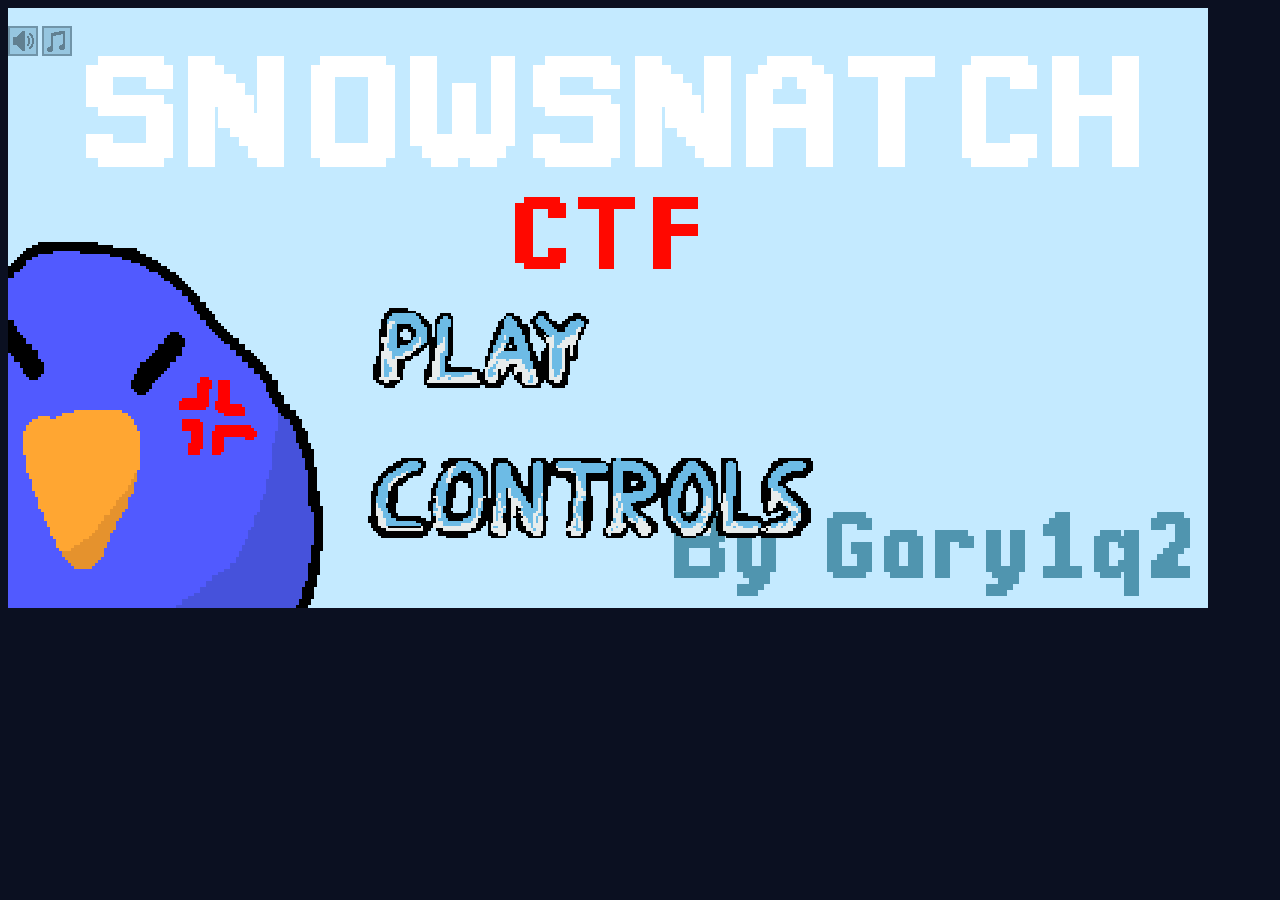
<file: index.html>
<html>
    <head>  
        <title>Snowgun game</title>
        <link href="style.css" rel="stylesheet">
    </head>

    <body>  
        <div id="canvas-wrap">

            <!--Game canvas-->
            <canvas id="canvas" width=400 height=200></canvas>
            <div id="overlay">


                <!--Loading screen-->
                <div id="loadingText" class="loadingScreen">Loading...</div>


                <!--Arena screen-->
                <div id="ammo1"></div>
                <div id="ammo2"></div>
                <div id="scoreCTF">Score</div>
                <div id="winnerBoard">
                    <img id="winnerImg" src="img/winBack.png" alt="Winner">
                    <div id="winnerText">Winner</div>
                </div>
                <img id="rematchButton" onmouseover="changeImage(this, img['rematchButtonFlash'])" onmouseout="changeImage(this, img['rematchButton'])" onclick="game.toCTFScreen()" src="img/rematchButton.png" alt="rematchButton">
                <img id="tinyMenuButton" onmouseover="changeImage(this, img['menuButtonFlash'])" onmouseout="changeImage(this, img['menuButton'])" onclick="game.toMenuScreen()" src="img/menuButton.png" alt="menuButton">
                <img id="soundButton" onmouseover="if (volume==1){changeImage(this, img['soundButtonFlash'])}else{changeImage(this, img['soundButtonOffFlash'])}" onmouseout="if (volume==1){changeImage(this, img['soundButton'])}else{changeImage(this, img['soundButtonOff'])}" onclick="toggleSound(this)" src="img/soundButton.png" alt="soundButton">
                <img id="musicButton" onmouseover="if (music){changeImage(this, img['musicFlash'])}else{changeImage(this, img['musicOffFlash'])}" onmouseout="if(!music){changeImage(this, img['musicOff'])}else{changeImage(this, img['music'])}" onclick="toggleMusic(this)" src="img/music.png" alt="musicButton">


                <!--Menu screen-->
                <img class="menuScreen" id="playButton" onmouseover="changeImage(this, img['playButtonFlash'])" onmouseout="changeImage(this, img['playButton'])" onclick="game.toSelectionScreen()" src="img/playButton.png" alt="playButton">
                <img class="menuScreen" id="controlButton" onmouseover="changeImage(this, img['controlButtonFlash'])" onmouseout="changeImage(this, img['controlButton'])" onclick="game.toControlScreen()" src="img/controlButton.png" alt="controlButton">


                <!--Selection screen-->
                <img id="goButton" class="selectScreen" onmouseover="changeImage(this, img['goButtonFlash'])" onmouseout="changeImage(this, img['goButton'])" onclick="game.toCTFScreen()" src="img/goButton.png" alt="goButton">
                <img id="levelLeft" class="selectScreen" onmouseover="changeImage(this, img['arrowFlipFlash'])" onmouseout="changeImage(this, img['arrowFlip'])" onclick="prevLevel()" src="img/arrowFlip.png" alt="levelLeft">
                <img id="levelRight" class="selectScreen" onmouseover="changeImage(this, img['arrowFlash'])" onmouseout="changeImage(this, img['arrow'])" onclick="nextLevel()" src="img/arrow.png" alt="levelLeft">
                <div id="levelName" class="selectScreen">Level name</div>


                <!--Control screen-->
                <img class="selectScreen" id="backToMenuButton" onmouseover="changeImage(this, img['menuButtonFlash'])" onmouseout="changeImage(this, img['menuButton'])" onclick="game.toMenuScreen()" src="img/menuButton.png" alt="menuButton">

                <!--Unlock screen-->
                <div class="unlockScreen" id="weaponry">
                    <div class="weaponBox" class="unlockScreen" id="weaponry_0">1</div>
                    <div class="weaponBox" class="unlockScreen" id="weaponry_1">2</div>
                    <div class="weaponBox" class="unlockScreen" id="weaponry_2">3</div>
                    <div class="weaponBox" class="unlockScreen" id="weaponry_3">4</div>
                </div>
            </div>
        </div>
    </body>
</html>

<script>
var a=['pushHUD','byGary','JkyQf','hasFlag','kYJvU','log','mineList','tdCFK','capArrowBlue_up','findBotLoc','goHome','rNWeo','cLVqQ','BqdnR','playerID','path','soundButton','checkDead','checkShootSpotY','pyTFC','height','getElementById','firstKeyPress','img/rocketLauncher.png','idle','musicFlash','p1Pressed','TBPAE','Snow\x20Fields','gamestate','getXAnchor','img/soundButton.png','utnFy','constructor','p2Pressed','checkShootSpotX','tickTimer','sound/crateOpen.mp3','task','dYsvw','rotate','JMaBD','ijvaq','updateMenu','erzbh','IktNp','msgFight','sound/music.mp3','Shell','winner','updateUnlock','bot','peng2Die','P1:\x20','img/crate.png','kmwso','pXLbQ','break','HifeQ','bHttZ','draw','pWqAd','search','Box-woods','urFlQ','RcILf','Gun','XEGSa','smokeTicker','preventDefault','music','zvSFY','tAPtH','JcgRQ','updateAmmoHUD','img/p1JoinBounce.png','p2JoinBounce','fillRect','RRKHs','aliveTimer','XnCCH','MvCim','MineBomb','bnNhR','uziShoot','rocketLauncher','arrowFlip','checkAmmo','PrPhk','sMnkt','dBtGJ','speed','centerY','tChJu','play','laserBeam','CXqXz','giveGoal','renderHUD','img/shotgun.png','hygOg','Above','beginPath','onkeydown','cpuDie','soundButtonFlash','deadTimer','HpUvh','backToMenuButton','mDPYz','yWdaa','OGETz','generateLevel','checkedProj','fillStyle','checkHit','crate','sgVTW','XaJMw','WcofC','huPbM','findObjectLoc','selectScreen','lfzDB','CQsTu','musicButton','tinyMenuButton','VllIa','SVgpn','iceCrack','wIJvp','dead','checkMyselfWithinBase','acquired','nRow','kQNFq','sCABC','checkIfGridHasWallOrEdge','EDWdx','toUnlockScreen','initArray','getCrate','mine','mineDrop','forEach','controls','skin','TGGrl','IITBD','cdkhf','dodgeWaitTime','finishAnim','hfLHJ','eIYEJ','zIHAg','AsQbi','ywQXm','prevPos','jTjSM','jDMGl','VkgpZ','keys','IWbiH','found\x20a\x20spot\x20with\x20a\x20mine','length','tKDpH','invert','sound/missileLaunch.mp3','yzZfb','shootTimer','img/flagBlue.png','atGoal','p2Skin','animDelayTime','img/goButtonFlash.png','rzocv','menu','alleySave','tHQwc','laGOD','respawn','xsYwj','peng3Die','Mine','img/laserGun.png','EuLoh','red','ILkjc','toControlScreen','LDhpS','tQTFe','ujEul','img/shellShotgun.png','push','wxoBO','XjsQa','nCol','ctf','aEKpT','apfaE','xraqN','xiJcG','fPgeA','lastLoop','breaking','REeGl','updatePos','Right','img/timer.png','Goal\x20is\x20the\x20start...\x20astar\x20done','aYRPl','isWall','checkEdgeColAt','currentTime','checkEnemyWithinRadius','img/musicOff.png','filterStr','ehDnl','sound/iceCrack.mp3','GDQDj','lineTo','delayBeforeSpeed','jtqYn','peng4Die','gbYqK','moving','nOgwM',',\x20width=','Ofypl','DVHxb','FJsxg','ammo2','mTHTO','Hsavl','dying','shotgunReload','LaserBlast','SwLqW','getEnemyFlag','p1Join','getContext','FbTDx','rsXeg','selection','die','MLrcD','strafeDir','img/player3.png','left','stopTime','tiLai','img/goal.png','snowbreak','HGctm','uSNYC','levelRight','yuDSi','RocketLauncher','ticker','size','wgSAe','checkWinner','p1p2Join','Smoke','player','img/playerDie.png','updateArena','ARsRW','GZgYR','save','QbVfz','GYiHe','iCYXD','selectionScreen','nAxbc','UpXHT','Goal\x20is\x20a\x20wall...\x20astar\x20failed','ejKFC','checkDodge','BELOWW','Fortlands','GkSSX','frameSeq','30px\x20Arial','updateLayer','sound/readyFight.mp3','BHWtJ','vlfnN','img/rematchButton.png','toSelectionScreen','\x20acquired\x20flag...\x20player','img/bg.png','FnWyr','fpUIJ','xAvIN','Nzybu','aEPhS','FYwqZ','keyCode','img/wall.png','psSIa','initY','vspeed','checkGoal','hud','checkMouseOverCol','JYVdY','getFlag','confettiRed','currKeysPressed','checkStep','shootKey','findOwnFlagLoc','UvPyG','LZPlz','sin','scrollingBack','onkeyup','img/controlButtonFlash.png','CvJNk','initX','oOsXZ','QotUS','num\x20of\x20images\x20=\x20','colShiftX','ITwQl','frameTime','PYrTo','wLrsh','sound/laserCharge.mp3','CASDC','eJxqL','img/gun.png','determineLayer','LspEE','Goal','Pellet','ammo','NzIky','img/selectionScreen.png','wallBreak','NNVYh','JovdV','manhattan','menuScreen','true\x20to\x20attack!!','drawScrollingBack','ArtOS','checkEnemyWithinAxes','xnlKX','MYLbz','checkEdgeCol','pengDie','No\x20path\x20available...','xYTjR','downKey','Pygoq','upKey','owner','invulnTime','sound/flagGot.mp3','jpEkv','top','zTlaE','rematchButton','ObeEb','HVzWt','gun','tYLDM','img/winBack.png','space','uMSJp','updateFPS','JjwQs','waitTime','ngpmw','rGSvZ','XtBeX','musicOffFlash','Finished\x20loading\x20files!!','innerHTML','img/confetti_yellow.png','rNHgi','mEjUc','EcKVD','scrollXOff','translate','animIndex','confettiPurple','pause','TxPrl','cos','REKTT\x20player\x20','globalAlpha','addEventListener','win','img/confetti_red.png','sound/ticking.mp3','scoreCTF','visibility','includes','scrollYOff','iPErq','missile','NRwoI','EvzrW','UZfCc','img/arrowFlip.png','bzVhU','hvnhe','level','img/titlescreen.png','targetLaser','explode','dodgedLaser','SAXwq','iTIVZ','setAngle','PKZer','rLKSf','updateSelect','img/soundButtonFlash.png','chargeTime','canvas','Confetti','meJcE','confettiYellow','unTDr','img/snow.png','skipMine','speedTickSpeed','img/capArrowBlue_up.png','changeSprite','drawImage','hUtKm','cpu','LaserGun','img/music.png','VVjQV','yOnAu','getMineLocList','hPiUL','RqMzC','tfgAW','HeIUj','lKmuw','xsgFY','img/player2Die.png','speedTickTime','Yqclo','MZzCe','img/byGary.png','colShiftY','hurtTimer','bfgGF','viVXN','cHGUX','XwJyY','broken','BUXix','JJZqm','Gfzpt','oMFbU','vWujR','cIAJT','img/pellet.png','laserGun','width','JSfbn','img/arrow.png','img/uziGun.png','moveTimer','img/soundButtonOff.png','NYxsn','bRUOc','ahABs','FqvwD','dodgeWay','loadingText','hasFocus','p1JoinBounce','levelLeft','SRtiO','jIFtK','img/cpu.png','dmgTime','img/p2Join.png','ZloOQ','fvvSo','hXtOj','jrLDE','peng3','YmNzR','font','goButton','img/player4Die.png','QlZLH','getRectAt','gdHyn','hXqrY','xSfjj','invulnTimer','CwZAk','QzNmd','PwSdC','sound/laserShoot.mp3','lineWidth','chargeTimer','respawnTimer','DRYAX','tickRespawn','shell','kfTTu','toCTFScreen','fightMsgTimer','toMenuScreen','sound/shotgunReload.mp3','oMHnM','zFxvm','capArrowBlue','sound/die2.mp3','ktmBp','JoOoU','animCurrFrame','QORks','yPKqY','updateControl','vYsku','volume','rOiPY','ZdTCL','cxHuE','Flag','SXxeO','parent','yZdGe','EhgYQ','stop','jCPSF','JvSlF','spawnCrate','soundButtonOffFlash','img/capArrowBlue.png','zPYIh','FZAzs','ElQHX','NMbql','score','\x20died...','pellet','p1Skin','img/controlButton.png','deadTime','moveToPos','img/player3Die.png','LAfOT','friction','mHChe','DzfNC','updateMovement','shootTime','die2','duhgf','rAWvV','armed','stringify','checkGet','explosion','getRect','checkWallColAt','qhrLo','kBdJU','sound/shoot.mp3','Hvcul','dodgeAway','gKWTo','targetProj','centerX','shoot','DcTxd','dir','Mazey\x20Arena','Rsfor','missileLaunch','QviIK','img/confetti_blue.png','levelName','controlButton','yMPyj','attackBantimer','SnowGun','ngBjW','hspeed','img/confetti_purple.png','MKXtk','shootDir','capArrow','right','rightKey','homing','dodge','khLPE','FrBGw','shellShotgun','lDLTJ','arrowHUDpoint','uzi','LSOwd','HsPcC','lasercharge','oIZjH','JTqsw','drawLevelDisplay','iEVzI','veZyA','hidden','dodgeMethod','pnYka','img/msg-ready.png','fycrc','mAfMz','img/menuButton.png','moveTo','RrGJM','JceYb','startFace','shift','QVOmI','visible','WyrHj','TNHsM','controlBack','tYPzv','attack','img/player4.png','img/controlScreen.png','maxSpeed','ZESuL','array','goal','crateOpen','currPos','touchOnce','Nsful','IwdNS','random','TbTUv','chargeGun','ePljZ','#DBF2FF','stroke','astar','kOxTj','OmYnE','invuln','alignTime','turnDist','currPosCrossedBorder','vVNyO','getPath','damageWall','DAvLN','ypGSO','canMoveTimer','img/player2.png','BJKgN','\x20\x20\x20\x20sounds\x20=\x20','died...','flagGreen','ANmtq','AZTEh','img/capArrowRed.png','justOffedControls','Uzi','img/p1Join.png','MVjyT','jCuLh','Missile','lizlj','TNUio','Snowless\x20plains','updateCTF','img/shell.png','arrow','alive','LrEPe','down','flagBlue','wall','rkTgu','fallSpeed','rRrQW','collideWithAt','aaoDW','updateKeypress','maxHp','IqCgp','Explosion','reverse','blue','shotgunShoot','TjRyW','gynWd','shouldBotAttack','NSlyw','Shotgun','confettiBlue','sound/die.mp3','sguDk','VSsZX','eqxGo','oLtAT','dodgeAwayLaser','dlgzV','winnerBoard','findNearestCratePath','src','abs','PYiHy','kYqEO','msgReady','vnjtn','NWfex','TrsjS','img/p1p2Join.png','tdMfE','pQJMT','p2LastPress','angle','img/goButton.png','img/p2JoinBounce.png','CbDrV','Ennfd','tGcoE','RQJRK','waitBefore','numLayer','cPaUW','getElementsByClassName','img/missile.png','leftKey','Left','ckXIp','iNoWX','capArrowRed_up','img/mine.png','collideWith','unlock','\x20wins!','respawnTime','gXinP','bslEO','DKeZG','add','tickTimers','sound/uziShoot.mp3','NSstI','img/explosion.png','gameover','iocMy','drawCol','DxFRu','JNSXZ','flagRespawn','Player\x20','sound/snow_break.mp3','getYAnchor','floor','drawAnimated','hbcfI','unlockScreen','attackBanTimer','move','KVCFC','HxQtc','gunID','sIPeP','atOZv','clearRect','OhjQa','FiufH','img/rematchButtonFlash.png','checkWallCol','kpMFd','animDelay','p1LastPress','searchDist','sound/explosion.mp3','wIniL','PkmYq','cloneNode','kOcmR','attackBanTime','Loading\x20in\x20level,\x20height=','IrUJP','waitTimer','keydown','THVZP','40px\x20\x27custom\x27','peng4','lxeNl','lasershoot','timer','PXKzD','sound\x20time\x0a\x0a\x0a\x0a\x0a','sound/shotgunShoot.mp3','img/smoke.png','wwaqS','style','VwTFx','img','shooting','iGsdw','name','findEnemyLoc','img/arrowFlash.png','displayFightMsg','Crate\x20haven','haufj','snow','GdBhR','peng2','sound/flagRespawn.mp3','startPos','img/arrowFlipFlash.png','ZCXsA','img/msg-fight.png','ceil','WDLaQ','attackFail','containsObject','sound/wallBreak.mp3','Snowball','fkyvM','AQSWt','none','xStVu','dodging','xzsrR','flagDrop','eNHKx','checkGot','natjB','offScreenControl','enemyCloseToEnemyFlag','hYtND','update','wait','readFight','Crate','Slopey\x20Range','img/playButton.png','qSQUv'];(function(b,e){var f=function(g){while(--g){b['push'](b['shift']());}};f(++e);}(a,0x66));var b=function(c,d){c=c-0x0;var e=a[c];return e;};class Entity{constructor(c,d,e,f,g,h,i,j,k,l){this['x']=c;this['y']=d;this[b('0x16d')]=e;this[b('0x303')]=f;this[b('0x2c4')]=g;this[b('0x20')]=h;this[b('0x5e')]=i;this[b('0xb4')]=j;this[b('0x1db')]=k;this['centerY']=l;this[b('0x272')]=DIR[b('0x1ef')];this[b('0x11d')]=0x0;this[b('0x1a5')]=0x0;this['animDelay']=0x0;this[b('0x47')]=0x4;this['finishAnim']=![];this[b('0xde')]=0x0;this[b('0x15e')]=0x0;}[b('0x2e8')](){this[b('0x29a')](this['frameSeq']);}[b('0x29a')](c){this[b('0x31')]=![];this[b('0x1a5')]=c[this['animIndex']];var d=this[b('0x1a5')]%this[b('0x5e')]*this['img'][b('0x16d')]/this[b('0x5e')];var e=Math[b('0x299')](this[b('0x1a5')]/this[b('0x5e')])*this[b('0x2c4')]['height']/this[b('0x20')];if(this['angle']==DIR[b('0x1ef')]){if(b('0x8f')!=='NbHpV'){ctx['translate'](this['x'],this['y']);}else{this[b('0x218')][i][j]={'f':-0x1,'g':-0x1,'h':-0x1,'parent':null};}}else if(this[b('0x272')]==DIR['up']){if('bGMWN'===b('0x30f')){this[b('0x29a')](this[b('0xb4')]);}else{ctx[b('0x11c')](this['x'],this['y']);ctx[b('0x317')](-0x5a*Math['PI']/0xb4);ctx[b('0x11c')](-this[b('0x2c4')]['width']/this[b('0x5e')],0x0);}}else if(this[b('0x272')]==DIR[b('0x92')]){ctx[b('0x11c')](this['x']+this[b('0x2c4')][b('0x16d')]/this[b('0x5e')],this['y']);ctx['scale'](-0x1,0x1);}else if(this[b('0x272')]==DIR[b('0x248')]){ctx[b('0x11c')](this['x'],this['y']);ctx[b('0x317')](0x5a*Math['PI']/0xb4);ctx[b('0x11c')](0x0,-this[b('0x2c4')]['width']/this[b('0x5e')]);}ctx[b('0x14b')](this[b('0x2c4')],d,e,this[b('0x2c4')]['width']/this['nCol'],this[b('0x2c4')][b('0x303')]/this[b('0x20')],-this['centerX'],-this[b('0x34b')],this[b('0x2c4')]['width']/this[b('0x5e')],this[b('0x2c4')][b('0x303')]/this[b('0x20')]);ctx['setTransform'](0x1,0x0,0x0,0x1,0x0,0x0);if(this[b('0x2aa')]<=this[b('0x47')]){this[b('0x2aa')]++;}else{this[b('0x2aa')]=0x0;this[b('0x11d')]++;if(this[b('0x11d')]>=c[b('0x3e')]){this['animIndex']=0x0;this[b('0x31')]=!![];}}}[b('0x30d')](){return this['x']-this[b('0x1db')]+this[b('0xde')]+this['img'][b('0x16d')]/this[b('0x5e')]/0x2-this[b('0x16d')]/0x2;}['getYAnchor'](){return this['y']-this[b('0x34b')]+this[b('0x15e')]+this[b('0x2c4')][b('0x303')]/this[b('0x20')]/0x2-this[b('0x303')]/0x2;}[b('0x292')](){var c=this[b('0x30d')]();var d=this[b('0x298')]();ctx[b('0x0')]();ctx[b('0x208')](c+0.5,d);ctx[b('0x76')](c+0.5,d+this[b('0x303')]);ctx[b('0x208')](c+this['width']-0.5,d);ctx[b('0x76')](c+this[b('0x16d')]-0.5,d+this[b('0x303')]);ctx['moveTo'](c,d+0.5);ctx[b('0x76')](c+this[b('0x16d')],d+0.5);ctx[b('0x208')](c,d+this[b('0x303')]-0.5);ctx[b('0x76')](c+this[b('0x16d')],d+this[b('0x303')]-0.5);ctx['stroke']();}['collideWith'](c){var d={'x':this['x']-this[b('0x1db')]+this['colShiftX']+this['img'][b('0x16d')]/this[b('0x5e')]/0x2-this[b('0x16d')]/0x2,'y':this['y']-this[b('0x34b')]+this[b('0x15e')]+this[b('0x2c4')][b('0x303')]/this[b('0x20')]/0x2-this[b('0x303')]/0x2,'width':this[b('0x16d')],'height':this[b('0x303')]};var e={'x':c['x']-c[b('0x1db')]+c[b('0xde')]+c[b('0x2c4')][b('0x16d')]/c[b('0x5e')]/0x2-c['width']/0x2,'y':c['y']-c[b('0x34b')]+c[b('0x15e')]+c[b('0x2c4')][b('0x303')]/c[b('0x20')]/0x2-c[b('0x303')]/0x2,'width':c[b('0x16d')],'height':c[b('0x303')]};return testCollisionRectRect(d,e);}[b('0x24e')](c,d,e){var f={'x':this['x']-this[b('0x1db')]+this[b('0xde')]+this[b('0x2c4')][b('0x16d')]/this[b('0x5e')]/0x2-this[b('0x16d')]/0x2+d,'y':this['y']-this[b('0x34b')]+this[b('0x15e')]+this[b('0x2c4')][b('0x303')]/this[b('0x20')]/0x2-this[b('0x303')]/0x2+e,'width':this[b('0x16d')],'height':this['height']};var g={'x':c['x']-c[b('0x1db')]+c[b('0xde')]+c[b('0x2c4')]['width']/c[b('0x5e')]/0x2-c[b('0x16d')]/0x2,'y':c['y']-c['centerY']+c[b('0x15e')]+c[b('0x2c4')][b('0x303')]/c[b('0x20')]/0x2-c['height']/0x2,'width':c[b('0x16d')],'height':c['height']};return testCollisionRectRect(f,g);}[b('0xcb')](){}[b('0x1d2')](){var c={'x':this['x']-this[b('0x1db')]+this['colShiftX']+this['img'][b('0x16d')]/this[b('0x5e')]/0x2-this[b('0x16d')]/0x2,'y':this['y']-this[b('0x34b')]+this[b('0x15e')]+this['img'][b('0x303')]/this[b('0x20')]/0x2-this[b('0x303')]/0x2,'width':this[b('0x16d')],'height':this['height']};return c;}[b('0x18b')](c,d){var e={'x':c-this['centerX']+this['colShiftX']+this[b('0x2c4')][b('0x16d')]/this['nCol']/0x2-this[b('0x16d')]/0x2,'y':d-this[b('0x34b')]+this[b('0x15e')]+this[b('0x2c4')][b('0x303')]/this[b('0x20')]/0x2-this[b('0x303')]/0x2,'width':this[b('0x16d')],'height':this[b('0x303')]};return e;}[b('0x2a8')](){for(var c=0x0;c<wallArr[b('0x218')]['length'];c++){if(!wallArr[b('0x218')][c]['dead']){if(b('0x5c')!==b('0xe1')){if(this[b('0x284')](wallArr[b('0x218')][c])){if(b('0x55')==='zBnOW'){imgColor=img[b('0xce')];}else{return wallArr[b('0x218')][c];}}}else{this[b('0x1d')]=!![];}}}return![];}['checkWallColAt'](c,d){for(var e=0x0;e<wallArr[b('0x218')][b('0x3e')];e++){if(!wallArr[b('0x218')][e][b('0x1d')]){if(b('0x7a')===b('0x7a')){if(this[b('0x24e')](wallArr[b('0x218')][e],c,d)){if(b('0x18e')===b('0x18e')){return wallArr[b('0x218')][e];}else{this['drawCol']();}}}else{if(this[b('0x100')][b('0x2fd')]==j[b('0x100')][b('0x2fd')]&&j['acquired']&&this[b('0x284')](j['owner'])){this[b('0x350')](j);}}}}return![];}['checkEdgeCol'](){var c=this['x']-this[b('0x1db')]+this[b('0xde')]+this[b('0x2c4')][b('0x16d')]/this['nCol']/0x2-this[b('0x16d')]/0x2;var d=this['y']-this[b('0x34b')]+this[b('0x15e')]+this[b('0x2c4')][b('0x303')]/this[b('0x20')]/0x2-this[b('0x303')]/0x2;var e=c+this[b('0x16d')];var f=d+this[b('0x303')];if(c<0x0||d<0x0||e>numWidth*gridLen||f>numHeight*gridLen){return!![];}else{if('sHBBo'==='sHBBo'){return![];}else{dodgePos['x']-=0x1;}}}[b('0x6e')](c,d){var e=this['x']-this[b('0x1db')]+this[b('0xde')]+this[b('0x2c4')][b('0x16d')]/this[b('0x5e')]/0x2-this[b('0x16d')]/0x2+c;var f=this['y']-this[b('0x34b')]+this[b('0x15e')]+this[b('0x2c4')][b('0x303')]/this[b('0x20')]/0x2-this['height']/0x2+d;var g=e+this[b('0x16d')];var h=f+this[b('0x303')];if(e<0x0||f<0x0||g>numWidth*gridLen||h>numHeight*gridLen){return!![];}else{return![];}}[b('0x23')](c,d){if(c<0x0||d<0x0||c>=numWidth||d>=numHeight){if(b('0x261')!==b('0x291')){return!![];}else{wallHit[b('0x22e')](0x1);}}if(currLevel[d][c]=='W'){return!![];}return![];}[b('0x13b')](c){this[b('0x272')]=c;}[b('0x14a')](c,d,e,f,g,h,i,j){this[b('0x2c4')]=c;this[b('0x16d')]=d;this[b('0x303')]=e;this[b('0x20')]=f;this[b('0x5e')]=g;this[b('0xb4')]=h;this[b('0x1db')]=i;this[b('0x34b')]=j;}}class LevelArrow extends Entity{constructor(c,d,e){var f;if(e){if(b('0x2c6')===b('0xaa')){this['x']+=this[b('0x34a')];this[b('0x13b')](DIR[b('0x1ef')]);}else{f=f[b('0x245')];}}else{if(b('0x1d7')!==b('0x1d7')){this[b('0x2d7')]++;if(this[b('0x2d7')]>=0x4){this[b('0x29d')]=this[b('0x2b2')];this[b('0x2d7')]=0x0;}return[];}else{f=f[b('0x345')];}}super(c,d,0x16,0x16,f,0x3,0x3,[0x0,0x1,0x2,0x3,0x4,0x5,0x6,0x7,0x8],0x0,0x0);}[b('0x2e8')](){this['drawAnimated'](this['frameSeq']);this[b('0x292')]();}}class Smoke extends Entity{constructor(c,d,e){super(c,d,0x14,0x14,img['smoke'],0x3,0x3,[0x0,0x1,0x2,0x3,0x4,0x5],0x0,0x0);this[b('0x47')]=0x8;this[b('0x1d')]=![];this[b('0xc8')]=0.5;this[b('0x1ea')]=0.5;if(Math[b('0x21f')]()>0.5){if(b('0x2d3')!==b('0x2d3')){tempX+=gridLen/0x2;tempY+=gridLen;}else{this[b('0xc8')]=-this['vspeed'];}}if(Math[b('0x21f')]()>0.5){this[b('0x1ea')]=-this[b('0x1ea')];}this['friction']=0.05;}[b('0x2e8')](){this[b('0x1c9')]();this[b('0x32b')]();}[b('0x1c9')](){if(this[b('0xc8')]>0x0){this[b('0xc8')]-=this[b('0x1c6')];}else if(this['vspeed']<0x0){if(b('0x60')===b('0x60')){this[b('0xc8')]+=this['friction'];}else{this[b('0x29a')]([0x0,0x2,0x3]);}}if(this['hspeed']>0x0){if(b('0x2f6')===b('0x2f6')){this[b('0x1ea')]-=this[b('0x1c6')];}else{wallArr[b('0x28b')](new Wall(j*gridLen,i*gridLen));}}else if(this[b('0x1ea')]<0x0){this[b('0x1ea')]+=this[b('0x1c6')];}this['x']+=this[b('0x1ea')];this['y']+=this[b('0xc8')];}[b('0x32b')](){this[b('0x29a')](this[b('0xb4')]);if(this['finishAnim']){this[b('0x1d')]=!![];}if(debug){this[b('0x292')]();}}}class Shell extends Entity{constructor(c,d,e,f){super(c,d,0x4,0x3,e,0x1,0x1,[0x0],0x0,0x0);this[b('0x1d')]=![];this[b('0x1de')]=f;this[b('0x93')]=0x1e+Math[b('0x21f')]()*0xa;this[b('0x1c2')]=0xc8;this[b('0xc8')]=-0x1;this['hspeed']=1.5+Math['random']();if(this[b('0x1de')]==DIR['up']||this[b('0x1de')]==DIR[b('0x248')]){if(b('0x17c')===b('0x7')){if(this[b('0x1ce')]){this[b('0xd')]();}this[b('0x32b')]();if(debug){this[b('0x292')]();}}else{if(Math[b('0x21f')]()>0.5){if(b('0x143')===b('0x75')){loadFiles(sources_img,sources_snd,afterLoaded);}else{this[b('0x1ea')]=-this['hspeed'];}}}}else{if(this[b('0x1de')]==DIR[b('0x92')]){this[b('0x1ea')]=this[b('0x1ea')];}else{this[b('0x1ea')]=-this[b('0x1ea')];}}this[b('0x24c')]=0x1;this[b('0x1c6')]=0.1;}[b('0x2e8')](){this[b('0x1c9')]();this[b('0x32b')]();if(this[b('0x93')]>0x0){this[b('0x93')]--;}if(this[b('0x1c2')]>0x0){this['deadTime']--;if(this[b('0x1c2')]==0x0){this[b('0x1d')]=!![];}}if(debug){this[b('0x292')]();}}[b('0x1c9')](){if(this[b('0x93')]>0x0){if(this[b('0xc8')]<this[b('0x24c')]){this['vspeed']+=this[b('0x1c6')];}if(this[b('0x1ea')]>0x0){this[b('0x1ea')]-=this['friction'];}else if(this[b('0x1ea')]<0x0){if(b('0x2fb')!==b('0x2fb')){if(volume==0x1){volume=0x0;curr[b('0x266')]=img[b('0x1b7')][b('0x266')];for(var d=0x0;d<soundArray[b('0x3e')];d++){soundArray[d][b('0x11f')]();}}else{volume=0x1;curr['src']=img['soundButtonFlash'][b('0x266')];}playSound(snd['snowbreak']);}else{this[b('0x1ea')]+=this[b('0x1c6')];}}this['x']+=this[b('0x1ea')];this['y']+=this[b('0xc8')];}}['draw'](){this[b('0x29a')](this[b('0xb4')]);}}class Confetti extends Entity{constructor(c,d,e,f){var g;var h=Math[b('0x21f')]()*0x5;if(h<0x1){g=img[b('0x25c')];}else if(h<0x2){if(b('0x165')===b('0x24b')){snowArr[b('0x28b')](new Snow(j*gridLen,i*gridLen));}else{g=img['confettiGreen'];}}else if(h<0x3){if(b('0x2f1')!==b('0x2f1')){document[b('0x304')](b('0x99'))['style'][b('0x129')]='hidden';}else{g=img['confettiPurple'];}}else if(h<0x4){if(b('0x98')!=='uSNYC'){minDist=currDist;index=i;}else{g=img[b('0xce')];}}else{g=img[b('0x144')];}super(c,d,0x2,0x2,g,0x2,0x2,[0x0,0x1,0x2,0x3],0x0,0x0);this['dead']=![];this[b('0x229')]=0x14;this[b('0xc8')]=-(Math[b('0x21f')]()*f);this[b('0x1ea')]=Math[b('0x21f')]()*e;if(Math['random']()>0.5){this[b('0x1ea')]=-this[b('0x1ea')];}this['fallSpeed']=0x1;this[b('0x1c6')]=0.1;}['update'](){this[b('0x1c9')]();this['checkDead']();this['draw']();if(debug){if(b('0x22')!==b('0x22')){this[b('0x84')]=![];}else{this[b('0x292')]();}}if(this[b('0x229')]>0x0){this[b('0x229')]--;}}['updateMovement'](){if(this['alignTime']==0x0){this[b('0xc8')]=this[b('0x24c')];if(this['hspeed']>0x0){if(b('0x25e')===b('0x1bb')){if(this['justOffedControls']){this[b('0x23a')]=![];}}else{this[b('0x1ea')]-=this[b('0x1c6')];}}else if(this[b('0x1ea')]<0x0){if(b('0x19a')!==b('0x19a')){this['chargeTimer']=this[b('0x140')];playSound(snd[b('0x1fb')]);}else{this[b('0x1ea')]+=this['friction'];}}}this['x']+=this['hspeed'];this['y']+=this[b('0xc8')];}[b('0x32b')](){this[b('0x29a')](this['frameSeq']);}['checkDead'](){if(this[b('0xf9')]()){if(b('0x1bc')!==b('0x1bc')){currLevel[i][j]=temp[i][j];}else{this['dead']=!![];}}}}class Timer extends Entity{constructor(c,d,e){super(c,d,0xa,0xa,img['timer'],0x4,0x4,[0x0,0x1,0x2,0x3,0x4,0x5,0x6,0x7,0x8,0x9,0xa,0xb,0xc,0xd,0xe,0xf],0x0,0x0);this[b('0x1d')]=![];this['animDelayTime']=e/0x10;}[b('0x2e8')](){this[b('0x32b')]();}['draw'](){this['drawAnimated'](this[b('0xb4')]);}}class Flag extends Entity{constructor(c,d,e){var f;if(e['playerID']==0x1){f=img[b('0x236')];}else{f=img[b('0x249')];}super(c,d,0x14,0x14,f,0x1,0x2,[0x0,0x1],0x0,0x14);this[b('0x1d')]=![];this[b('0x100')]=e;this[b('0x1f')]=![];this['atGoal']=!![];this[b('0xda')]=c;this[b('0xc7')]=d;this[b('0x47')]=0xa;this['colShiftY']=0xf;this[b('0x196')]=0x0;this[b('0x287')]=0x14*0x3c;this[b('0x2bc')];this[b('0x1ee')];if(e[b('0x2fd')]==0x1){if('ZRaPo'!==b('0x200')){this['capArrow']=new Entity(this['x'],this['y']-0x28,0x14,0x14,img[b('0x1a1')],0x4,0x4,[0x0,0x1,0x2,0x3,0x4,0x5,0x6,0x7,0x8,0x9,0xa,0xb,0xc],0x0,0x0);}else{this['gamestate']=GAMESTATE[b('0x4a')];this[b('0x19c')]=0x0;this[b('0x134')]=0x0;this[b('0x320')]=-0x1;this[b('0x322')]=!![];this[b('0x290')]=![];this[b('0x23a')]=![];this[b('0x309')]=![];this[b('0x311')]=![];this[b('0x1c0')]=SKIN[b('0x255')];this[b('0x46')]=SKIN['red'];this[b('0x11b')]=0x0;this[b('0x12b')]=0x0;this[b('0x17a')]=new Entity(0x32,0xf,0x14,0x14,img[b('0x17a')],0x2,0x3,[0x0,0x1,0x2,0x3,0x4,0x5],0x0,0x0);this['p2JoinBounce']=new Entity(0x32,0x52,0x14,0x14,img[b('0x33b')],0x2,0x3,[0x0,0x1,0x2,0x3,0x4,0x5],0x0,0x0);this[b('0x2f0')]=new Entity(0xd2,0x96,0x14,0x14,img[b('0x2f0')],0x6,0x2,[0x0,0x1,0x2,0x3,0x4,0x5,0x6,0x7,0x8,0x9,0xa],0x0,0x0);this[b('0x72')]=0x14;this[b('0xe0')]=0x0;this['lastLoop']=new Date();this[b('0x2ab')]=![];this[b('0x271')]=![];}}else{this[b('0x1ee')]=new Entity(this['x'],this['y']-0x28,0x14,0x14,img['capArrowRed'],0x4,0x4,[0x0,0x1,0x2,0x3,0x4,0x5,0x6,0x7,0x8,0x9,0xa,0xb,0xc],0x0,0x0);}this[b('0x21c')]=![];this['waitBefore']=0x8*0x3c;}[b('0x2e8')](){if(!this[b('0x1f')]){this[b('0x1d0')]();}else{this[b('0x300')]();this[b('0x1c9')]();}this[b('0x32b')]();if(!this[b('0x21c')]&&this['waitBefore']==0x0){this['capArrow'][b('0x2e8')]();}if(!this[b('0x45')]&&!this[b('0x1f')]){this[b('0x2bc')]['update']();this[b('0x198')]();this[b('0x292')]();}if(this[b('0x279')]>0x0){this[b('0x279')]--;if(this[b('0x279')]==0x0){playSound(snd[b('0x1f7')]);}}}['tickRespawn'](){if(this[b('0x196')]>0x0){if(b('0x1c5')!=='NYYcz'){this[b('0x196')]--;if(this[b('0x196')]==0xb4){if(b('0x247')===b('0x2ba')){this['dodgeMethod']=DODGE[b('0x29e')];this[b('0x136')]=downRect;this[b('0x30')]=timeToWait;this[b('0x138')]=!![];return DIR['down'];}else{playSound(snd['flagTimer']);}}if(this[b('0x196')]==0x0){playSound(snd[b('0x295')]);this[b('0x4e')]();}}else{this[b('0x1ea')]=this['speed'];}}}[b('0x1c9')](){this['x']=this[b('0x100')]['x'];this['y']=this[b('0x100')]['y']+0x5;}[b('0x300')](){if(this[b('0x100')][b('0x1d')]){this[b('0x1f')]=![];this[b('0x100')]['hasFlag']=![];this[b('0x196')]=this[b('0x287')];this[b('0x2bc')]=new Timer(this['x']+0x5,this['y']+0x5,this[b('0x287')]);playSound(snd['flagDrop']);}}['checkGet'](){for(var c of playerArr){if(b('0x32a')==='gHFfE'){this[b('0x29a')](this[b('0xb4')]);}else{if(this[b('0x100')]==c&&this['collideWith'](c)&&!c['dead']){console[b('0x2f4')](b('0x296')+c[b('0x2fd')]+b('0xbc')+this[b('0x100')][b('0x2fd')]+'\x27s\x20flag\x20gg');this[b('0x1f')]=!![];this[b('0x45')]=![];this['owner'][b('0x2f2')]=!![];if(!this[b('0x21c')]){this[b('0x21c')]=!![];}playSound(snd['flagGot']);break;}}}}[b('0x32b')](){this[b('0x29a')](this[b('0xb4')]);}['respawn'](){this['x']=this['initX'];this['y']=this['initY'];this[b('0x1f')]=![];this[b('0x45')]=!![];}}class Snow extends Entity{constructor(c,d){super(c,d,0x14,0x14,img[b('0x2cd')],0x4,0x3,[0x0],0x6,0x6);this[b('0x1d')]=![];this[b('0x66')]=![];}[b('0x2e8')](){this[b('0xd0')]();this[b('0x32b')]();}[b('0x32b')](){if(!this[b('0x66')]){this[b('0x29a')](this[b('0xb4')]);}else{this[b('0x29a')]([0x0,0x1,0x2,0x3,0x4,0x5,0x6,0x7,0x8,0x9,0xa,0xb]);if(this[b('0x31')]){if(b('0x2a6')==='amPiU'){return![];}else{this['dead']=!![];}}}}[b('0xd0')](){for(var c of playerArr){if(this[b('0x284')](c)){if(!this[b('0x66')]){if(b('0x25f')===b('0x25f')){this[b('0x66')]=!![];playSound(snd[b('0x96')]);}else{return![];}}break;}}}}class Crate extends Entity{constructor(c,d){super(c,d,0x14,0x14,img['crate'],0x1,0x3,[0x0,0x1],0x0,0x0);this[b('0x1d')]=![];this[b('0x164')]=![];this[b('0x2b5')]=0x0;this[b('0x110')]=0x3c;this[b('0x47')]=0x28;}[b('0x2e8')](){this[b('0x2e3')]();this[b('0x32b')]();if(debug){if(b('0x24d')!==b('0xf7')){this['drawCol']();}else{if(this[b('0x7b')]){this[b('0x7b')]=![];this[b('0x11d')]=0x0;this[b('0x2aa')]=0x0;}this[b('0x305')]=DIR['none'];}}if(this[b('0x2b5')]>0x0){if('bDDur'===b('0x278')){for(var f=0x0;f<currLevel[i]['length'];f++){var g={'x':obj[b('0x30d')](),'y':obj[b('0x298')](),'width':obj['width'],'height':obj[b('0x303')]};var h={'x':f*gridLen,'y':i*gridLen,'width':gridLen,'height':gridLen};if(testCollisionRectRect(g,h)){list[b('0x5b')]({'x':f,'y':i});}}}else{this[b('0x2b5')]--;if(this[b('0x2b5')]==0x0){this['dead']=!![];}}}}[b('0x32b')](){if(!this[b('0x1d')]){if(this[b('0x164')]){if(b('0x32c')===b('0x32c')){this[b('0x29a')]([0x2]);}else{grid=list[0x0];}}else{this[b('0x29a')](this[b('0xb4')]);}}}[b('0x2e3')](){for(var c of playerArr){if(b('0x34c')==='Yvmtr'){c[b('0x109')]=new Uzi(c);}else{if(this[b('0x284')](c)&&!this[b('0x1d')]&&!this[b('0x164')]){this[b('0x164')]=!![];this[b('0x2b5')]=this[b('0x110')];playSound(snd[b('0x21a')]);currLevel[this['y']/gridLen][this['x']/gridLen]=0x0;var d=Math[b('0x21f')]();if(d<0.2){c[b('0x109')]=new LaserGun(c);}else if(d<0.4){c[b('0x109')]=new Shotgun(c);}else if(d<0.6){c[b('0x109')]=new Uzi(c);}else if(d<0.8){c['gun']=new RocketLauncher(c);}else{c[b('0x109')]=new Mine(c);}this[b('0x1b6')]();break;}}}}[b('0x1b6')](){var c=[];for(var d=0x0;d<currLevel[b('0x3e')];d++){if(b('0x3c')!=='IWbiH'){ctx[b('0x14b')](img[b('0x26a')],0x8c,0x50);}else{for(var e=0x0;e<currLevel[d][b('0x3e')];e++){if(currLevel[d][e]==0x0){if(b('0x166')==='fbwJH'){this[b('0x32b')]();}else{c[b('0x5b')]({'x':e,'y':d});}}}}}var f=Math[b('0x299')](Math['random']()*(c[b('0x3e')]-0x1));var g=c[f]['x'];var h=c[f]['y'];tempArr[b('0x28b')](new Crate(g*gridLen,h*gridLen));currLevel[h][g]='C';}}class Goal extends Entity{constructor(c,d,e){super(c,d,0x14,0x14,img[b('0x219')],0x1,0x1,[0x0],0x0,0x0);this[b('0x100')]=e;this['capArrow'];if(e[b('0x2fd')]==0x1){if(b('0x10')!=='YcSag'){this[b('0x1ee')]=new Entity(this['x'],this['y']+0x14,0x14,0x14,img[b('0x2f7')],0x4,0x4,[0x0,0x1,0x2,0x3,0x4,0x5,0x6,0x7,0x8,0x9,0xa,0xb,0xc],0x0,0x0);}else{this['array']=[];this[b('0x27a')]=layers;this[b('0xca')]=[];for(var g=0x0;g<this[b('0x27a')];g++){this[b('0x218')][b('0x5b')]([]);}}}else{if('PEzCS'!==b('0x87')){this[b('0x1ee')]=new Entity(this['x'],this['y']+0x14,0x14,0x14,img[b('0x282')],0x4,0x4,[0x0,0x1,0x2,0x3,0x4,0x5,0x6,0x7,0x8,0x9,0xa,0xb,0xc],0x0,0x0);}else{this['moving']=![];this[b('0x11d')]=0x0;this[b('0x2aa')]=0x0;}}this[b('0x279')]=0x2*0x3c;}[b('0x2e8')](){this[b('0xc9')]();this[b('0x32b')]();if(debug){this[b('0x292')]();}if(this[b('0x100')][b('0x1bd')]==0x0&&this[b('0x100')][b('0x2f2')]){if(this[b('0x279')]==0x0){this['capArrow'][b('0x2e8')]();}else{if(b('0x2e2')!==b('0x275')){this[b('0x279')]--;if(this[b('0x279')]==0x0){playSound(snd[b('0x1f7')]);}}else{dodgePos['x']-=0x1;}}}}[b('0xc9')](){for(var c of tempArr[b('0x218')]){for(var d of c){if(d instanceof Flag){if(this[b('0x100')][b('0x2fd')]==d[b('0x100')][b('0x2fd')]&&d[b('0x1f')]&&this['collideWith'](d[b('0x100')])){if(b('0x2c1')!==b('0x10a')){this[b('0x350')](d);}else{for(var f=0x0;f<currLevel[c][b('0x3e')];f++){var g={'x':f*gridLen,'y':c*gridLen,'width':gridLen,'height':gridLen};if(testCollisionRectRect(rect1,g)){list['push']({'x':f,'y':c});}}}}}}}}[b('0x350')](c){for(var d=0x0;d<0x64;d++){if('CwZAk'===b('0x190')){tempArr[b('0x28b')](new Confetti(0xb4,0xb4,0x5,0x9));}else{if(Math[b('0x21f')]()<0.5){dodgePos['x']+=0x1;}else{dodgePos['x']-=0x1;}}}this['owner'][b('0x2f2')]=![];this[b('0x100')][b('0x1bd')]++;c[b('0x4e')]();playSound(snd[b('0x125')]);}[b('0x32b')](){this[b('0x29a')](this[b('0xb4')]);}}class Wall extends Entity{constructor(c,d){super(c,d,0x14,0x14,img[b('0x24a')],0x4,0x4,[0x0],0x0,0x0);this[b('0x1d')]=![];this[b('0x251')]=0xa;this['hp']=this[b('0x251')];this[b('0x228')]=![];}[b('0x2e8')](){this[b('0x32b')]();}[b('0x32b')](){if(this['hp']>0x0){if(b('0x9a')!==b('0x9a')){this[b('0x29a')]([0xa,0xb,0xc,0xd]);if(this['finishAnim']){this[b('0x1d')]=!![];currLevel[this['y']/gridLen][this['x']/gridLen]=0x0;}}else{var c=this['maxHp']-this['hp'];this[b('0x29a')]([Math[b('0x299')](c)]);}}else{this['drawAnimated']([0xa,0xb,0xc,0xd]);if(this[b('0x31')]){this[b('0x1d')]=!![];currLevel[this['y']/gridLen][this['x']/gridLen]=0x0;}}}[b('0x22e')](c){playSound(snd[b('0x1b')]);if(this['hp']<=c){playSound(snd[b('0xee')]);}this['hp']-=c;}}class Player extends Entity{constructor(c,d,e,f,g){super(c,d,0xe,0xe,skinDict[b('0x246')][g],0x1,0x3,[0x0,0x1],0x0,0x0);this['skin']=g;this[b('0x34a')]=0x1;this[b('0x43')]=0x0;this[b('0x2fd')]=e;this[b('0x109')]=new SnowGun(this);this[b('0x20b')]=f;this[b('0x272')]=this[b('0x20b')];this[b('0x1d')]=![];this[b('0x84')]=![];this[b('0x7b')]=![];this[b('0x231')]=0x64;this[b('0xda')]=c;this['initY']=d;this[b('0x196')]=0x0;this['respawnTime']=0x64;this['score']=0x0;this['hasFlag']=![];this[b('0x47')]=0x6;this[b('0x18f')]=0x0;this[b('0x101')]=0x46;}[b('0x2e8')](){this[b('0x339')]();this[b('0x32b')]();if(debug){this[b('0x292')]();}if(!this[b('0x1d')]){this[b('0x109')]['update']();}else{if(this[b('0x196')]>0x0){this[b('0x196')]--;if(this[b('0x196')]==0x0){this[b('0x196')]=this[b('0x287')];this[b('0x4e')]();}}}if(this[b('0x231')]>0x0){this[b('0x231')]--;}if(this[b('0x43')]>0x0){this['shootTimer']--;}if(this[b('0x18f')]>0x0){if('yWdaa'!==b('0x8')){tempArr['add'](new LaserBlast(i,this['y'],this['player'],this[b('0xa2')][b('0x272')]));}else{this[b('0x18f')]--;}}}[b('0x339')](){if(!(this[b('0x109')]instanceof SnowGun)){var c=document[b('0x304')](b('0xeb')+this[b('0x2fd')]);c['style'][b('0x92')]=canvasScaling*this['x']+0x23;c['style'][b('0x104')]=canvasScaling*this['y']-0x19;c[b('0x116')]=this[b('0x109')][b('0xeb')];}}[b('0x32b')](){if(!this[b('0x1d')]){if(this[b('0x18f')]>0x0){if('XSqSN'===b('0x293')){this[b('0x305')]=DIR[b('0x1ef')];}else{if(this[b('0x7b')]){this[b('0x29a')]([0x0,0x2,0x3]);}else{if(b('0x2e4')==='gVKsK'){this[b('0x2fe')]=this[b('0x262')]();}else{this[b('0x29a')]([0x0,0x0,0x3,0x3]);}}}}else{if(this[b('0x7b')]){if(b('0x2d6')!==b('0x2d6')){if(pos['y']>0x0){pos['y']-=speed*multiple;}}else{this[b('0x29a')]([0x0,0x2]);}}else{if('eqxGo'===b('0x260')){this[b('0x29a')]([0x0,0x0,0x0,0x1,0x1,0x1]);}else{if(!this['checkEdgeColAt'](this[b('0x34a')],0x0)&&!this[b('0x1d3')](this[b('0x34a')],0x0)){this['x']+=this[b('0x34a')];this[b('0x13b')](DIR['right']);}}}}}else{if(this['dying']){if(b('0xb3')===b('0xb3')){this[b('0x29a')]([0x2,0x3,0x4,0x5,0x6,0x7,0x8]);if(this[b('0x31')]){if('iEVzI'!==b('0x1ff')){ctx[b('0x14b')](img[b('0x24a')],0x0,0x0,0x14,0x14,xPos+j*size,yPos+i*size,size,size);}else{this[b('0x84')]=![];}}}else{this[b('0x218')][layer][i]=entity;return;}}else{this[b('0x29a')]([0x8]);}}if(!(this[b('0x109')]instanceof SnowGun)){if('ZWTaH'==='yMUxP'){this['drawAnimated'](this[b('0xb4')]);}else{tempArr['pushHUD'](img[b('0xeb')],this['x'],this['y']-0xa);}}}['shoot'](){if(this[b('0x43')]==0x0){if('txuCR'!==b('0x24')){this[b('0x109')]['shoot']();this[b('0x43')]=this[b('0x109')][b('0x1ca')];}else{if(this['hp']>0x0){var d=this['maxHp']-this['hp'];this[b('0x29a')]([Math[b('0x299')](d)]);}else{this['drawAnimated']([0xa,0xb,0xc,0xd]);if(this[b('0x31')]){this[b('0x1d')]=!![];currLevel[this['y']/gridLen][this['x']/gridLen]=0x0;}}}}}[b('0x8e')](c){if(this[b('0x18f')]==0x0){this[b('0x1d')]=!![];this[b('0x84')]=!![];this['animDelayTime']=0x4;this['respawnTimer']=this['respawnTime'];this[b('0x43')]=0x0;this['setAngle'](DIR[b('0x1ef')]);this[b('0x11d')]=0x0;this[b('0x2aa')]=0x0;this['changeSprite'](skinDict[b('0x8e')][this['skin']],0xe,0xe,0x3,0x3,[0x0],0x14,0x14);playSound(snd[b('0x8e')]);playSound(snd[b('0x1cb')]);if(this instanceof Bot){if('IBIIo'!==b('0x2f3')){this[b('0x2fe')]=[];this[b('0x21b')]=this['startPos'];this['task']=TASK[b('0x307')];this[b('0x138')]=![];this[b('0x2df')]=![];}else{grid=list[0x1];}}}}[b('0x4e')](){this['x']=this[b('0xda')];this['y']=this[b('0xc7')];this[b('0x7b')]=![];this[b('0x305')]=DIR[b('0x2dd')];this[b('0x11d')]=0x0;this['animDelay']=0x0;this[b('0x47')]=0x6;this['setAngle'](this[b('0x20b')]);this[b('0x14a')](skinDict[b('0x246')][this[b('0x2c')]],0xe,0xe,0x1,0x3,[0x0,0x1],0x0,0x0);this[b('0x109')]=new SnowGun(this);this[b('0x18f')]=this[b('0x101')];this[b('0x1d')]=![];this[b('0x84')]=![];}}class Human extends Player{constructor(c,d,e,f,g){super(c,d,e,f,g);this[b('0x27e')];this[b('0x1f0')];this[b('0xff')];this['downKey'];this[b('0xd1')];this[b('0x90')]=DIR[b('0x2dd')];this[b('0x305')]=DIR[b('0x2dd')];}[b('0x2e8')](){if(!this[b('0x1d')]&&this[b('0x231')]==0x0){if(b('0x19f')===b('0x19f')){this[b('0x250')]();if(this['shootKey']){this[b('0x1dc')]();}this[b('0x1c9')]();}else{if(this[b('0x100')][b('0x2fd')]!=i[b('0x2fd')]&&this[b('0x284')](i)&&!i['dead']){this[b('0x137')]();}}}super[b('0x2e8')]();}[b('0x250')](){if(this[b('0x2fd')]==0x1){if(b('0x1e9')===b('0x1e9')){this[b('0x27e')]=Keys[b('0x92')];this[b('0x1f0')]=Keys[b('0x1ef')];this[b('0xff')]=Keys['up'];this[b('0xfd')]=Keys[b('0x248')];this[b('0xd1')]=Keys[b('0x10c')];}else{this['drawCol']();}}else if(this[b('0x2fd')]==0x2){if(b('0x1b1')===b('0xdb')){if(this['collideWith'](wallArr[b('0x218')][i])){wallArr['array'][i]['damageWall'](0x2);}}else{this[b('0x27e')]=Keys['a'];this[b('0x1f0')]=Keys['d'];this[b('0xff')]=Keys['w'];this['downKey']=Keys['s'];this[b('0xd1')]=Keys['f'];}}if(this[b('0x27e')]||this[b('0x1f0')]||this[b('0xff')]||this[b('0xfd')]){if('yYdrS'==='WmvTa'){return!![];}else{if(!this[b('0x7b')]){this[b('0x7b')]=!![];this[b('0x11d')]=0x0;this['animDelay']=0x0;}}}else{if(this[b('0x7b')]){this[b('0x7b')]=![];this[b('0x11d')]=0x0;this[b('0x2aa')]=0x0;}this[b('0x305')]=DIR[b('0x2dd')];}if(this[b('0x7b')]){if(b('0x1d9')==='gKWTo'){if(this['firstKeyPress']==DIR[b('0x2dd')]){if(this[b('0x27e')]){this['firstKeyPress']=DIR['left'];}if(this[b('0x1f0')]){this['firstKeyPress']=DIR['right'];}if(this[b('0xff')]){this['firstKeyPress']=DIR['up'];}if(this['downKey']){this[b('0x305')]=DIR[b('0x248')];}this[b('0x13b')](this[b('0x305')]);}else{var c=this[b('0xcf')]();if(c[b('0x3e')]==0x1&&this['firstKeyPress']!=c[0x0]){if(b('0x29b')!==b('0x29b')){if(!this[b('0x66')]){this[b('0x29a')](this[b('0xb4')]);}else{this[b('0x29a')]([0x0,0x1,0x2,0x3,0x4,0x5,0x6,0x7,0x8,0x9,0xa,0xb]);if(this[b('0x31')]){this[b('0x1d')]=!![];}}}else{this[b('0x305')]=c[0x0];this[b('0x13b')](this['firstKeyPress']);}}}}else{return!![];}}}['updateMovement'](){if(this[b('0x27e')]){if(b('0x112')===b('0x326')){this[b('0x1ea')]=v*this[b('0x40')];this['vspeed']=h;}else{if(!this[b('0x6e')](-this['speed'],0x0)&&!this['checkWallColAt'](-this[b('0x34a')],0x0)){this['x']-=this[b('0x34a')];}}}if(this[b('0x1f0')]){if(b('0x1b4')!==b('0x1b4')){soundArray[b('0x5b')](audioNode[b('0x2b0')](!![]));var e=soundArray[soundArray[b('0x3e')]-0x1];e[b('0x1aa')]=volume;e[b('0x34d')]();}else{if(!this[b('0x6e')](this['speed'],0x0)&&!this[b('0x1d3')](this[b('0x34a')],0x0)){this['x']+=this[b('0x34a')];}}}if(this[b('0xff')]){if(!this[b('0x6e')](0x0,-this[b('0x34a')])&&!this[b('0x1d3')](0x0,-this[b('0x34a')])){this['y']-=this[b('0x34a')];}}if(this[b('0xfd')]){if(!this[b('0x6e')](0x0,this[b('0x34a')])&&!this['checkWallColAt'](0x0,this[b('0x34a')])){if(b('0x21e')===b('0x1e6')){if(!this[b('0x218')][i][b('0x1d')]){this[b('0x218')][i][b('0x2e8')]();}}else{this['y']+=this[b('0x34a')];}}}}[b('0xcf')](){var c=[];if(this['rightKey']){if(b('0x2c3')==='VwTFx'){c[b('0x5b')](DIR[b('0x1ef')]);}else{if(proj[b('0x298')]()+Math['floor'](proj[b('0x303')]/0x2)<=this[b('0x298')]()+Math[b('0x299')](this[b('0x303')]/0x2)){dodgePos['y']+=0x1;}else{dodgePos['y']-=0x1;}}}if(this[b('0x27e')]){c['push'](DIR[b('0x92')]);}if(this['upKey']){c[b('0x5b')](DIR['up']);}if(this[b('0xfd')]){if(b('0x63')===b('0x7f')){this[b('0x18f')]--;}else{c[b('0x5b')](DIR[b('0x248')]);}}return c;}}class Bot extends Player{constructor(c,d,e,f,g){super(c,d,e,f,g);this[b('0x225')]=new Astar();this[b('0x315')]=TASK['getFlag'];this[b('0x2fe')]=[];this[b('0x2b5')]=0x0;this[b('0x177')];this[b('0x21b')]={'x':c/gridLen,'y':d/gridLen};this[b('0x37')]=this[b('0x21b')];this[b('0x4b')]=this[b('0x37')];this[b('0x1ed')]=DIR[b('0x92')];this['dodgeMethod']=DODGE['move'];this[b('0x2d1')]=this[b('0x21b')];this[b('0x219')];for(var h=0x0;h<currLevel[b('0x3e')];h++){if(b('0x1a7')===b('0x1a7')){for(var k=0x0;k<currLevel[h]['length'];k++){if(currLevel[h][k]=='T'){this[b('0x219')]={'x':k,'y':h};}}}else{this[b('0x1ea')]=h;this[b('0xc8')]=v*this[b('0x40')];}}this['dodgeWaitTime']=0x0;this[b('0x2d7')]=0x0;this[b('0x2b2')]=0x3c;this[b('0x29d')]=0x0;this[b('0x1da')];this[b('0x136')];this['checkedProj']=[];this[b('0x2df')]=![];this[b('0x138')]=![];this[b('0x2f5')]=[];this[b('0x147')]=![];this[b('0x2ac')]=0xa;this[b('0x22a')]=0x5;}[b('0x2e8')](){if(!game[b('0x290')]){if(!this[b('0x1d')]&&this[b('0x231')]==0x0){if(b('0x36')!==b('0x36')){this[b('0x272')]=this[b('0x1ed')];this[b('0x1dc')]();if(this[b('0x109')]instanceof LaserGun){this[b('0x315')]=TASK['homing'];this[b('0x2b5')]=this[b('0x109')][b('0x1ca')];}else{this[b('0x315')]=TASK[b('0x307')];}}else{this[b('0x177')]=this[b('0xb0')]();if(this[b('0x177')]){this[b('0x315')]=TASK[b('0x1f2')];this[b('0x2df')]=![];this[b('0x1e7')]=0x0;this[b('0x2b5')]=0x0;if(this[b('0x202')]==DODGE[b('0x29e')]){if(b('0xa8')===b('0x162')){this[b('0x29a')](this[b('0xb4')]);}else{if(!(playerArr[0x0][b('0x109')]instanceof LaserGun)){this[b('0x2fe')]=this[b('0x1d8')](this[b('0x1da')]);}else{if(b('0x111')!==b('0x111')){if(!this[b('0x2f2')]){this[b('0x315')]=TASK[b('0xcd')];}else{this[b('0x315')]=TASK[b('0x2f9')];}}else{this[b('0x2fe')]=this['dodgeAwayLaser']();}}this[b('0x2df')]=!![];}}else{if(b('0x150')!==b('0x1c')){this[b('0x315')]=TASK['wait'];if(this[b('0x30')]>0x0){this[b('0x2b5')]=this[b('0x30')];}else{this[b('0x2b5')]=0x1;}this[b('0x2df')]=!![];this[b('0x2fe')]=[];}else{this[b('0x13b')](DIR[b('0x92')]);this[b('0x29a')](seq);}}}else if(this['task']==TASK[b('0x2e9')]){}else if(this[b('0x315')]==TASK[b('0x1f1')]&&this[b('0x2fe')]['length']==0x0){console[b('0x2f4')]('IM\x20HOMING');var c=playerArr[0x0];if(this[b('0x272')]==DIR[b('0x92')]||this[b('0x272')]==DIR[b('0x1ef')]){if(this['y']-c['y']>=this[b('0x2ac')]){if(b('0x241')!==b('0x163')){console[b('0x2f4')](b('0x354'));if(!this[b('0x23')](this[b('0x21b')]['x'],this['currPos']['y']-0x1)){this['path'][b('0x5b')]({'x':this[b('0x21b')]['x'],'y':this[b('0x21b')]['y']-0x1});}}else{this[b('0x147')]=!![];}}else if(this['y']-c['y']<=-this['searchDist']){console[b('0x2f4')](b('0xb1'));if(!this[b('0x23')](this[b('0x21b')]['x'],this['currPos']['y']+0x1)){this['path'][b('0x5b')]({'x':this['currPos']['x'],'y':this[b('0x21b')]['y']+0x1});}}if(this['x']-c['x']>=this[b('0x22a')]){this[b('0x272')]=DIR[b('0x92')];this[b('0x1ed')]=DIR[b('0x92')];}else if(this['x']-c['x']<=-this[b('0x22a')]){this[b('0x272')]=DIR['right'];this[b('0x1ed')]=DIR[b('0x1ef')];}}else if(this[b('0x272')]==DIR['up']||this[b('0x272')]==DIR[b('0x248')]){if(this['x']-c['x']>=this[b('0x2ac')]){console[b('0x2f4')](b('0x27f'));if(!this[b('0x23')](this['currPos']['x']-0x1,this[b('0x21b')]['y'])){this[b('0x2fe')][b('0x5b')]({'x':this[b('0x21b')]['x']-0x1,'y':this[b('0x21b')]['y']});}}else if(this['x']-c['x']<=-this[b('0x2ac')]){if(b('0x2d')!==b('0x2d')){ctx['drawImage'](img[b('0x31d')],0x8c,0x50);}else{console[b('0x2f4')](b('0x69'));if(!this[b('0x23')](this[b('0x21b')]['x']+0x1,this[b('0x21b')]['y'])){this[b('0x2fe')][b('0x5b')]({'x':this[b('0x21b')]['x']+0x1,'y':this[b('0x21b')]['y']});}}}if(this['y']-c['y']>=this[b('0x22a')]){if(b('0x155')===b('0x155')){this[b('0x272')]=DIR['up'];this[b('0x1ed')]=DIR['up'];}else{return!![];}}else if(this['y']-c['y']<=-this[b('0x22a')]){this[b('0x272')]=DIR[b('0x248')];this[b('0x1ed')]=DIR[b('0x248')];}}}else if(this['task']!=TASK[b('0x213')]&&this[b('0x259')]()&&this[b('0x29d')]==0x0&&this[b('0x43')]==0x0&&!playerArr[0x0][b('0x1d')]){this[b('0x315')]=TASK[b('0x213')];this[b('0x2fe')]=[];if(this[b('0x109')]instanceof Mine){if(b('0x38')!==b('0x1cc')){this[b('0x1dc')]();this[b('0x315')]=TASK[b('0x307')];}else{this[b('0x2b5')]=this[b('0x30')]-gridLen/this[b('0x34a')];}}else{var d=this[b('0x213')]();if(d[b('0x3e')]!=0x0){this[b('0x147')]=![];this[b('0x2fe')]=d;}else{if(this[b('0x2fe')]['length']==0x0){this[b('0x147')]=!![];}this[b('0x315')]=TASK[b('0x307')];}}}else if(this[b('0x315')]!=TASK[b('0x27')]&&!this['hasFlag']&&this[b('0x315')]!=TASK[b('0x213')]&&this[b('0x109')]instanceof SnowGun&&!this[b('0x2df')]){this['task']=TASK[b('0x27')];this[b('0x2fe')]=[];var d=this[b('0x265')]();if(d['length']!=0x0){this[b('0x147')]=![];this[b('0x2fe')]=d;}else{if(b('0x154')==='jcEBU'){this['drawScrollingBack']();ctx[b('0x14b')](img[b('0x211')],0x0,0x0);}else{if(this['path'][b('0x3e')]==0x0){this[b('0x147')]=!![];}this[b('0x315')]=TASK[b('0x307')];}}}else if(this[b('0x315')]==TASK[b('0x307')]){if(b('0x1c8')!==b('0x1c8')){this[b('0x202')]=DODGE[b('0x1b3')];}else{if(!this[b('0x2f2')]){if(b('0x13a')!==b('0xb8')){this['task']=TASK[b('0xcd')];}else{this[b('0x1c3')](this[b('0x2fe')][0x0]);if(this[b('0x22b')](this[b('0x21b')],this[b('0x2fe')][0x0],this['x'],this['y'])){if(this[b('0x37')]['y']==this['currPos']['y']&&this['currPos']['y']!=this[b('0x2fe')][0x0]['y']){this[b('0x4b')]=this[b('0x37')];}this[b('0x37')]=this[b('0x21b')];this[b('0x21b')]=this[b('0x2fe')][0x0];}}}else{if(b('0x32f')!==b('0x23d')){this[b('0x315')]=TASK['goHome'];}else{this[b('0x1ea')]=-h;this[b('0xc8')]=v*this[b('0x40')];}}}}else if(this['task']==TASK[b('0xcd')]&&this[b('0x2fe')][b('0x3e')]==0x0){this[b('0x2fe')]=this[b('0x225')][b('0x32d')](this[b('0x21b')],this[b('0xd2')](),this[b('0x2c8')](),this[b('0x152')](),this[b('0x147')]);if(this['path'][b('0x3e')]==0x0){this[b('0x147')]=!![];}else{if(b('0x8b')!=='BWVYt'){this[b('0x147')]=![];}else{this[b('0x13e')]();}}}else if(this['task']==TASK[b('0x2f9')]&&this[b('0x2fe')][b('0x3e')]==0x0){this[b('0x2fe')]=this['astar']['search'](this['currPos'],this[b('0x219')],this[b('0x2c8')](),this[b('0x152')](),this[b('0x147')]);if(this[b('0x2fe')][b('0x3e')]==0x0){if('IqcDg'===b('0x182')){this[b('0x1c2')]--;if(this[b('0x1c2')]==0x0){this[b('0x1d')]=!![];}}else{this[b('0x147')]=!![];}}else{if(b('0x2b1')===b('0x2b1')){this['skipMine']=![];}else{tempArr['add'](new Explosion(this['x'],this['y'],this['owner'],this[b('0x1de')]));this[b('0x1d')]=!![];}}}if(this['path'][b('0x3e')]!=0x0){if(this['x']!=this[b('0x2fe')][0x0]['x']*gridLen||this['y']!=this[b('0x2fe')][0x0]['y']*gridLen){this[b('0x1c3')](this[b('0x2fe')][0x0]);if(this[b('0x22b')](this['currPos'],this[b('0x2fe')][0x0],this['x'],this['y'])){if(b('0x2e7')==='KXyWH'){this['array'][b('0x5b')]([]);}else{if(this[b('0x37')]['y']==this[b('0x21b')]['y']&&this['currPos']['y']!=this[b('0x2fe')][0x0]['y']){this['alleySave']=this['prevPos'];}this[b('0x37')]=this[b('0x21b')];this[b('0x21b')]=this[b('0x2fe')][0x0];}}}else{this['path'][b('0x20c')]();if(this[b('0x2fe')][b('0x3e')]!=0x0){if('NSlyw'===b('0x25a')){this[b('0x1c3')](this[b('0x2fe')][0x0]);}else{this[b('0x292')]();}}else{if(this[b('0x315')]==TASK['attack']){if(b('0x2de')!=='ivXIH'){this[b('0x272')]=this[b('0x1ed')];this[b('0x1dc')]();if(this[b('0x109')]instanceof LaserGun){this[b('0x315')]=TASK[b('0x1f1')];this[b('0x2b5')]=this[b('0x109')][b('0x1ca')];}else{this[b('0x315')]=TASK[b('0x307')];}}else{this[b('0x292')]();}}else if(this[b('0x315')]==TASK[b('0x1f2')]){if('gYPHk'===b('0x226')){flagColor=img['flagBlue'];}else{this['task']=TASK[b('0x2e9')];this[b('0x2df')]=![];this[b('0x138')]=![];if(this[b('0x30')]-gridLen/this['speed']>0x0){if('ZESuL'===b('0x217')){this[b('0x2b5')]=this['dodgeWaitTime']-gridLen/this[b('0x34a')];}else{for(var y=0x0;y<currLevel[i]['length'];y++){if(currLevel[i][y]==0x0){emptySpots[b('0x5b')]({'x':y,'y':i});}}}}else{this[b('0x2b5')]=0x1;}}}else if(this[b('0x315')]==TASK[b('0x27')]){if(b('0xdc')!==b('0xdc')){this['drawCol']();}else{this['task']=TASK[b('0x307')];}}else if(this[b('0x315')]==TASK[b('0x1f1')]){}else{this[b('0x315')]=TASK['idle'];}}}if(this[b('0x7b')]==![]){this[b('0x7b')]=!![];this[b('0x11d')]=0x0;this[b('0x2aa')]=0x0;}}else{if(this[b('0x7b')]){if(b('0x1b9')===b('0x33')){imgColor=img[b('0x25c')];}else{this[b('0x7b')]=![];this[b('0x11d')]=0x0;this[b('0x2aa')]=0x0;}}}}}if(this[b('0x29d')]>0x0){this[b('0x29d')]--;}if(this[b('0x2b5')]>0x0){this[b('0x2b5')]--;if(this[b('0x2b5')]==0x0){if(b('0x2ae')!==b('0x33d')){this[b('0x315')]=TASK[b('0x307')];if(this[b('0x2df')]==!![]){if(b('0x31b')===b('0x31b')){this['dodging']=![];}else{if(!this[b('0x6e')](-this[b('0x34a')],0x0)&&!this[b('0x1d3')](-this[b('0x34a')],0x0)){this['x']-=this[b('0x34a')];}}}}else{this[b('0x315')]=TASK[b('0x307')];}}}}super['update']();}[b('0x152')](){var c=[];for(var d=0x0;d<tempArr[b('0x218')][0x2][b('0x3e')];d++){var e=tempArr['array'][0x2][d];if(e instanceof MineBomb&&!e[b('0x1d')]){if('kpMFd'===b('0x2a9')){c[b('0x5b')](this[b('0x13')](e));}else{if(this[b('0x279')]==0x0){this[b('0x1ee')][b('0x2e8')]();}else{this[b('0x279')]--;if(this['waitBefore']==0x0){playSound(snd[b('0x1f7')]);}}}}}return c;}[b('0x265')](){var c=[];for(var d of tempArr[b('0x218')]){if(b('0x67')!==b('0x67')){this[b('0x11b')]=0x0;this[b('0x12b')]=0x0;}else{for(var e of d){if(e instanceof Crate&&!e[b('0x1d')]){c[b('0x5b')]({'x':e['x']/gridLen,'y':e['y']/gridLen});}}}}var f=-0x1;var g=-0x1;for(var d=0x0;d<c[b('0x3e')];d++){var h=Math['abs'](this[b('0x21b')]['x']-c[d]['x'])+Math[b('0x267')](this[b('0x21b')]['y']-c[d]['y']);if(f==-0x1){if(b('0x2cc')===b('0x7c')){return!![];}else{f=h;g=d;}}else{if(b('0x2e')===b('0x2e')){if(h<f){if('eKHDB'!=='XvkKp'){f=h;g=d;}else{if(e instanceof Flag){if(e[b('0x100')]['playerID']==this[b('0x2fd')]){return e;}}}}}else{imgColor=img[b('0x11e')];}}}var k={'x':c[g]['x'],'y':c[g]['y']};var l=this[b('0x225')][b('0x32d')](this[b('0x21b')],k,this['findEnemyLoc'](),this[b('0x152')](),this[b('0x147')]);if(l[b('0x3e')]!=0x0){if('RyoSF'==='RyoSF'){return l;}else{this[b('0x27e')]=Keys['a'];this[b('0x1f0')]=Keys['d'];this[b('0xff')]=Keys['w'];this[b('0xfd')]=Keys['s'];this['shootKey']=Keys['f'];}}else{return[];}}[b('0x22b')](c,d,e,f){if(c['y']==d['y']){if(c['x']<d['x']){if(e==c['x']*gridLen+gridLen/0x2){return!![];}}else{if(b('0x222')===b('0x222')){if(e==c['x']*gridLen-gridLen/0x2){if(b('0x12f')===b('0x12f')){return!![];}else{this[b('0x218')][i]=new Array(this[b('0x16d')]);}}}else{for(var i of playerArr){if(playerID==i['playerID']){return i;}}return![];}}}else{if(c['y']<d['y']){if(b('0xc6')===b('0x340')){grid=list[0x0];}else{if(f==c['y']*gridLen+gridLen/0x2){if(b('0xe5')===b('0x151')){this[b('0x2c5')]=!![];this['ammo']--;tempArr[b('0x28b')](new Missile(this['x'],this['y'],this['player'],this[b('0xa2')]['angle']));this[b('0x11d')]=0x0;this[b('0x2aa')]=0x0;}else{return!![];}}}}else{if(f==c['y']*gridLen-gridLen/0x2){if(b('0x29f')==='KVCFC'){return!![];}else{minDist=0x64;maxDist=0x96;multiple=0x1;}}}}return![];}[b('0x213')](){var c=this[b('0x2c8')]();var d;var e=0x0;if(Math[b('0x21f')]()<0.5){if(b('0x1a9')!=='vYsku'){ctx[b('0x14b')](img['snow'],0x6,0x6,0x14,0x14,xPos+j*size,yPos+i*size,size,size);ctx['drawImage'](skinDict[b('0x246')][this[b('0x1c0')]],0x0,0x0,0x14,0x14,xPos+j*size,yPos+i*size,size,size);}else{e=0x1;}};if(Math[b('0x267')](c['x']-this['currPos']['x'])<=Math[b('0x267')](c['y']-this[b('0x21b')]['y'])&&this[b('0x312')](c,e)){d={'x':c['x'],'y':this[b('0x21b')]['y']};if(c['y']<this[b('0x21b')]['y']){if(b('0x120')==='BOXIP'){this[b('0x219')]={'x':j,'y':i};}else{this[b('0x1ed')]=DIR['up'];d['y']-=e;}}else{if(b('0xe2')===b('0xe2')){this[b('0x1ed')]=DIR[b('0x248')];d['y']+=e;}else{console[b('0x2f4')](b('0x122')+i[b('0x2fd')]+'died...');i['die'](this[b('0x1de')]);}}}else if(Math['abs'](c['x']-this[b('0x21b')]['x'])>Math[b('0x267')](c['y']-this[b('0x21b')]['y'])&&this['checkShootSpotY'](c,e)){d={'x':this[b('0x21b')]['x'],'y':c['y']};if(c['x']<this[b('0x21b')]['x']){this['shootDir']=DIR[b('0x92')];d['x']-=e;}else{this[b('0x1ed')]=DIR[b('0x1ef')];d['x']+=e;}}else{if(b('0x26f')!=='tdMfE'){dodgePos['y']+=0x1;}else{this[b('0x2d7')]++;if(this[b('0x2d7')]>=0x4){this[b('0x29d')]=this[b('0x2b2')];this[b('0x2d7')]=0x0;}return[];}}var f=this[b('0x225')][b('0x32d')](this[b('0x21b')],d,this['findEnemyLoc'](),this['getMineLocList'](),this[b('0x147')]);if(f['length']==0x0){return[];}else{if(b('0x22f')!==b('0x22f')){if(!this[b('0x1d')]){if(this[b('0x15f')]>0x0){this[b('0x29a')](this[b('0xb4')]);}else{this[b('0x29a')]([0x3,0x4,0x5]);}}}else{this[b('0x2d7')]=0x0;return f;}}}[b('0x312')](c,d){if(c['y']<this['currPos']['y']&&currLevel[this[b('0x21b')]['y']-d][c['x']]!='W'){if(b('0x176')!=='eJDnK'){return!![];}else{temp[i]['style'][b('0x129')]=b('0x201');}}else if(c['y']>=this[b('0x21b')]['y']&&currLevel[this[b('0x21b')]['y']+d][c['x']]!='W'){return!![];}return![];}[b('0x301')](c,d){if(c['x']<this[b('0x21b')]['x']&&currLevel[c['y']][this[b('0x21b')]['x']-d]!='W'){return!![];}else if(c['x']>=this['currPos']['x']&&currLevel[c['y']][this[b('0x21b')]['x']+d]!='W'){if(b('0x145')!==b('0x145')){if(currDist<minDist){minDist=currDist;index=i;}}else{return!![];}}return![];}['getOwnFlag'](){for(var c of tempArr[b('0x218')]){if(b('0x209')===b('0x97')){if(this[b('0x7b')]){this[b('0x29a')]([0x0,0x2,0x3]);}else{this[b('0x29a')]([0x0,0x0,0x3,0x3]);}}else{for(var d of c){if(d instanceof Flag){if(b('0xf8')!=='MYLbz'){event[b('0x334')]();}else{if(d[b('0x100')][b('0x2fd')]==this[b('0x2fd')]){return d;}}}}}}}[b('0x88')](){for(var c of tempArr[b('0x218')]){if(b('0x161')===b('0x161')){for(var d of c){if(d instanceof Flag){if(d[b('0x100')][b('0x2fd')]!=this[b('0x2fd')]){return d;}}}}else{this['y']-=this['speed'];this[b('0x13b')](DIR['up']);}}}[b('0x259')](){if(!this[b('0x2df')]){if(b('0x12e')===b('0x252')){this['x']=x;this['y']=y;this[b('0x16d')]=width;this[b('0x303')]=height;this[b('0x2c4')]=img;this['nRow']=nRow;this['nCol']=nCol;this[b('0xb4')]=frameSeq;this[b('0x1db')]=centerX;this[b('0x34b')]=centerY;this[b('0x272')]=DIR[b('0x1ef')];this[b('0x11d')]=0x0;this[b('0x1a5')]=0x0;this[b('0x2aa')]=0x0;this[b('0x47')]=0x4;this[b('0x31')]=![];this['colShiftX']=0x0;this[b('0x15e')]=0x0;}else{var c=0.1;var d=0x5;var e=0x8;var f=0.02;var g=0x3;var h=0.01;var i=0.2;var j=0x2;if(this[b('0x109')]instanceof Shotgun&&this[b('0x70')](0x3)||this[b('0x109')]instanceof SnowGun&&this[b('0x70')](j)||this[b('0x109')]instanceof LaserGun&&this[b('0x70')](j)||this[b('0x109')]instanceof RocketLauncher&&this['checkEnemyWithinRadius'](j)||this[b('0x109')]instanceof Uzi&&this['checkEnemyWithinRadius'](j)||this[b('0x109')]instanceof Shotgun&&this[b('0x70')](j)||this['gun']instanceof Mine&&this[b('0x70')](0x3)){if('NSstI'!==b('0x28e')){minDist=currDist;index=i;}else{console['log'](b('0xf3'));return!![];}}else if(this['enemyCloseToEnemyFlag'](e)&&!playerArr[0x0][b('0x2f2')]){if(this[b('0x109')]instanceof SnowGun&&this['checkEnemyWithinRadius'](d)||this[b('0x109')]instanceof Shotgun&&this['checkEnemyWithinRadius'](0x3)||this[b('0x109')]instanceof LaserGun&&this[b('0xf6')](0x3)||this[b('0x109')]instanceof RocketLauncher&&this['checkEnemyWithinAxes'](0x3)||this[b('0x109')]instanceof Uzi&&this[b('0xf6')](0x3)||this[b('0x109')]instanceof Shotgun&&this[b('0x70')](0x3)){if(Math[b('0x21f')]()<=c){return!![];}}}else if(this['gun']instanceof SnowGun&&this[b('0xf6')](0x3)||this[b('0x109')]instanceof Shotgun&&this[b('0x70')](0x3)||this[b('0x109')]instanceof LaserGun&&this[b('0xf6')](0x3)||this[b('0x109')]instanceof RocketLauncher&&this[b('0xf6')](0x3)||this['gun']instanceof Uzi&&this['checkEnemyWithinAxes'](0x3)||this[b('0x109')]instanceof Shotgun&&this[b('0x70')](0x3)){if('ckXIp'===b('0x280')){if(this['hasFlag']){if(Math[b('0x21f')]()<=h){return!![];}}else if(Math[b('0x21f')]()<=f){if(b('0x2af')!==b('0x2af')){this[b('0x43')]--;}else{return!![];}}}else{if(this[b('0x284')](i)&&!i['dead']){this['explode']();}}}else if(this[b('0x109')]instanceof Mine&&this['checkMyselfWithinBase'](0x3)){if(b('0x13c')!==b('0x192')){if(Math[b('0x21f')]()<=i){return!![];}}else{var p=this[b('0xcf')]();if(p[b('0x3e')]==0x1&&this[b('0x305')]!=p[0x0]){this['firstKeyPress']=p[0x0];this['setAngle'](this[b('0x305')]);}}}}}return![];}[b('0x70')](c){var d=this[b('0x2c8')]();if(Math['abs'](d['x']-this['currPos']['x'])<=c&&Math['abs'](d['y']-this[b('0x21b')]['y'])<=c){return!![];}return![];}[b('0xf6')](c){var d=this[b('0x2c8')]();if(Math[b('0x267')](d['x']-this[b('0x21b')]['x'])<=c||Math[b('0x267')](d['y']-this[b('0x21b')]['y'])<=c){if('TBnoC'!==b('0xfe')){return!![];}else{ctx[b('0x14b')](img[b('0x89')],0x0,0x0);this[b('0x17a')][b('0x2e8')]();if(Keys[b('0x10c')]){this[b('0x309')]=!![];document[b('0x304')](b('0x188'))[b('0x2c2')]['visibility']=b('0x20e');playSound(snd[b('0x96')]);}}}return![];}[b('0x1e')](c){if(Math[b('0x267')](this[b('0x219')]['x']-this['currPos']['x'])<=c&&Math[b('0x267')](this['goal']['y']-this[b('0x21b')]['y'])<=c){return!![];}return![];}[b('0x2e6')](c){var d=this[b('0x2c8')]();var e=this['getEnemyFlag']();var f={'x':e['x']/gridLen,'y':e['y']/gridLen};if(Math[b('0x267')](d['x']-f['x'])<=c&&Math[b('0x267')](d['y']-f['y'])<=c){if(b('0xbf')===b('0xbf')){return!![];}else{playerArr['push'](new Human(j*gridLen,i*gridLen,0x1,DIR[b('0x1ef')],this[b('0x1c0')]));}}return![];}[b('0x262')](){var c=this[b('0x21b')];if(this['dodgeWay']==DIR['up']||this[b('0x177')]==DIR[b('0x248')]){if((c['x']==0x0||currLevel[c['y']][c['x']-0x1]=='W')&&(c['x']==currLevel[0x0]['length']-0x1||currLevel[c['y']][c['x']+0x1]=='W')){c=this['alleySave'];}else if(c['x']==0x0||currLevel[c['y']][c['x']-0x1]=='W'){c['x']+=0x1;}else if(c['x']==currLevel[0x0][b('0x3e')]-0x1||currLevel[c['y']][c['x']+0x1]=='W'){if(b('0x24f')==='aaoDW'){c['x']-=0x1;}else{d[b('0x5b')]({'x':pos['x'],'y':pos['y']-0x1});}}else{if(Math['random']()<0.5){c['x']+=0x1;}else{c['x']-=0x1;}}}if(this[b('0x177')]==DIR[b('0x92')]||this[b('0x177')]==DIR[b('0x1ef')]){if((c['y']==0x0||currLevel[c['y']-0x1][c['x']]=='W')&&(c['y']==currLevel[b('0x3e')]-0x1||currLevel[c['y']+0x1][c['x']]=='W')){c=this[b('0x4b')];}else if(c['y']==0x0||currLevel[c['y']-0x1][c['x']]=='W'){c['y']+=0x1;}else if(c['y']==currLevel[b('0x3e')]-0x1||currLevel[c['y']+0x1][c['x']]=='W'){if(b('0xaf')!=='ejKFC'){this[b('0x292')]();}else{c['y']-=0x1;}}else{if(Math['random']()<0.5){c['y']+=0x1;}else{if(b('0xe8')===b('0xe8')){c['y']-=0x1;}else{this[b('0x1f')]=![];this[b('0x100')][b('0x2f2')]=![];this['respawnTimer']=this['respawnTime'];this[b('0x2bc')]=new Timer(this['x']+0x5,this['y']+0x5,this[b('0x287')]);playSound(snd[b('0x2e1')]);}}}}var d=[];d[b('0x5b')](c);return d;}[b('0x1d8')](c){var d=this['currPos'];if(this[b('0x177')]==DIR['up']||this[b('0x177')]==DIR[b('0x248')]){if(b('0x2bd')!==b('0x237')){if((d['x']==0x0||currLevel[d['y']][d['x']-0x1]=='W')&&(d['x']==currLevel[0x0][b('0x3e')]-0x1||currLevel[d['y']][d['x']+0x1]=='W')){d=this['alleySave'];}else if(d['x']==0x0||currLevel[d['y']][d['x']-0x1]=='W'){if(c[b('0x30d')]()<=d['x']*gridLen+gridLen){if('LwXGJ'!=='daLhu'){d['x']+=0x1;}else{tempArr[b('0x28b')](new Confetti(0xb4,0xb4,0x5,0x9));}}}else if(d['x']==currLevel[0x0]['length']-0x1||currLevel[d['y']][d['x']+0x1]=='W'){if(c[b('0x30d')]()+c['width']>=d['x']*gridLen){d['x']-=0x1;}}else{if('JjwQs'===b('0x10f')){var e=![];var f=(this[b('0x2c4')][b('0x16d')]/this[b('0x5e')]-this[b('0x16d')])/0x2;if(c['getXAnchor']()+c[b('0x16d')]>=d['x']*gridLen+f&&c[b('0x30d')]()<=d['x']*gridLen+gridLen-f){e=!![];}if(e){if(b('0xfc')!==b('0xfc')){ctx[b('0x14b')](img[b('0x2cd')],0x6,0x6,0x14,0x14,xPos+j*size,yPos+i*size,size,size);}else{if(c[b('0x30d')]()+c[b('0x16d')]/0x2<=this[b('0x30d')]()+this['width']/0x2){d['x']+=0x1;}else{d['x']-=0x1;}}}else{}}else{this[b('0x29a')](this[b('0xb4')]);}}}else{return!![];}}if(this[b('0x177')]==DIR[b('0x92')]||this[b('0x177')]==DIR['right']){if((d['y']==0x0||currLevel[d['y']-0x1][d['x']]=='W')&&(d['y']==currLevel['length']-0x1||currLevel[d['y']+0x1][d['x']]=='W')){if(b('0x197')!==b('0x197')){if(x==currPos['x']*gridLen+gridLen/0x2){return!![];}}else{d=this['alleySave'];}}else if(d['y']==0x0||currLevel[d['y']-0x1][d['x']]=='W'){if('zEyrh'===b('0x26d')){this[b('0x147')]=![];}else{if(c[b('0x298')]()<=d['y']*gridLen+gridLen){if(b('0x53')===b('0x53')){d['y']+=0x1;}else{var o={'x':this[b('0x30d')](),'y':this[b('0x298')](),'width':this[b('0x16d')],'height':this['height']};var p={'x':j*gridLen,'y':i*gridLen,'width':gridLen,'height':gridLen};if(testCollisionRectRect(o,p)){g[b('0x5b')]({'x':j,'y':i});}}}}}else if(d['y']==currLevel[b('0x3e')]-0x1||currLevel[d['y']+0x1][d['x']]=='W'){if(b('0x268')!=='PYiHy'){this[b('0x202')]=DODGE[b('0x29e')];}else{if(c[b('0x298')]()+c[b('0x303')]>=d['y']*gridLen){d['y']-=0x1;}}}else{var e=![];var f=(this[b('0x2c4')][b('0x303')]/this[b('0x20')]-this['height'])/0x2;if(c[b('0x298')]()+c[b('0x303')]>=d['y']*gridLen+f&&c[b('0x298')]()<=d['y']*gridLen+gridLen-f){if(b('0x13d')===b('0x2a5')){if(this[b('0x100')][b('0x2fd')]!=i[b('0x2fd')]&&this[b('0x284')](i)&&!i[b('0x1d')]){console[b('0x2f4')](b('0x122')+i[b('0x2fd')]+b('0x1be'));i[b('0x8e')](this['dir']);}}else{e=!![];}}if(e){if(b('0x181')===b('0x1f3')){var r=[];for(var s=0x0;s<currLevel['length'];s++){for(var t=0x0;t<currLevel[s]['length'];t++){if(currLevel[s][t]==0x0){r[b('0x5b')]({'x':t,'y':s});}}}var u=Math[b('0x299')](Math[b('0x21f')]()*(r[b('0x3e')]-0x1));var v=r[u]['x'];var w=r[u]['y'];tempArr[b('0x28b')](new Crate(v*gridLen,w*gridLen));currLevel[w][v]='C';}else{if(c[b('0x298')]()+Math[b('0x299')](c[b('0x303')]/0x2)<=this[b('0x298')]()+Math[b('0x299')](this[b('0x303')]/0x2)){d['y']+=0x1;}else{d['y']-=0x1;}}}else{}}}var g=[];g[b('0x5b')](d);return g;}['updatePos'](c,d,e,f){if(d==DIR[b('0x92')]){if(b('0x186')!==b('0x30a')){if(c['x']>0x0){c['x']-=e*f;}}else{if(this[b('0x7b')]){this[b('0x29a')]([0x0,0x2]);}else{this[b('0x29a')]([0x0,0x0,0x0,0x1,0x1,0x1]);}}}else if(d==DIR[b('0x1ef')]){if(c['x']<numWidth*gridLen){c['x']+=e*f;}}else if(d==DIR['up']){if(c['y']>0x0){if(b('0x22c')==='fHXLE'){imgColor=img[b('0x144')];}else{c['y']-=e*f;}}}else{if(b('0x220')!==b('0x220')){return!![];}else{if(c['y']<numHeight*gridLen){if(b('0x16e')!==b('0x103')){c['y']+=e*f;}else{this[b('0xc8')]-=this['friction'];}}}}return c;}[b('0xb0')](){for(var c=0x0;c<tempArr['array'][0x3][b('0x3e')];c++){if(b('0x139')!==b('0x57')){var d=tempArr[b('0x218')][0x3][c];if((d instanceof Snowball||d instanceof Missile||d instanceof Pellet)&&!this[b('0xb')][b('0x12a')](d['id'])&&!d[b('0x1d')]&&d[b('0x100')][b('0x2fd')]!=this[b('0x2fd')]){if(b('0x1d5')===b('0x34f')){this[b('0xc8')]=this[b('0x24c')];if(this[b('0x1ea')]>0x0){this[b('0x1ea')]-=this['friction'];}else if(this[b('0x1ea')]<0x0){this[b('0x1ea')]+=this[b('0x1c6')];}}else{var e;var f;var g;if(d instanceof Snowball||d instanceof Pellet){e=0x32;f=0x14;g=0xa;}else{if('BJKgN'===b('0x233')){f=0x64;e=0x96;g=0x1;}else{this['capArrow']=new Entity(this['x'],this['y']+0x14,0x14,0x14,img[b('0x282')],0x4,0x4,[0x0,0x1,0x2,0x3,0x4,0x5,0x6,0x7,0x8,0x9,0xa,0xb,0xc],0x0,0x0);}}var h=Math[b('0x299')]((e-f)*Math[b('0x21f')]());if(d['x']<this['x']&&d['dir']==DIR[b('0x1ef')]&&this['x']-d['x']<=f+h){var j={'x':d['x'],'y':d['y']};var k={'x':this['x'],'y':this['y']};while(j['x']<k['x']){j['x']+=d['hspeed']*g;j['y']+=d[b('0xc8')]*g;if(this[b('0x7b')]){if(b('0xdf')===b('0xdf')){k=this[b('0x68')](k,this[b('0x272')],this[b('0x34a')],g);}else{this[b('0x1ee')][b('0x2e8')]();}}var l=d[b('0x18b')](j['x'],j['y']);var m=this[b('0x18b')](k['x'],k['y']);if(testCollisionRectRect(l,m)){this[b('0x30')]=Math[b('0x299')]((this['x']-d['x'])/d[b('0x34a')]+this[b('0x2c4')]['width']/this[b('0x5e')]/d[b('0x34a')]);this[b('0x1da')]=d;this[b('0xb')][b('0x5b')](d['id']);var l=d['getRectAt'](this['x'],d['y']);var m=this[b('0x18b')](this['x'],this['y']);if(testCollisionRectRect(l,m)){this[b('0x202')]=DODGE[b('0x29e')];return DIR[b('0x1ef')];}if(this[b('0x272')]==DIR['up']||this[b('0x272')]==DIR[b('0x248')]){this[b('0x202')]=DODGE['stop'];}else{this['dodgeMethod']=DODGE['move'];}return DIR[b('0x1ef')];}}}else if(d['x']>this['x']&&d[b('0x1de')]==DIR[b('0x92')]&&d['x']-this['x']<=f+h){var j={'x':d['x'],'y':d['y']};var k={'x':this['x'],'y':this['y']};while(j['x']>k['x']){if('hStBL'===b('0xa6')){if(!(this[b('0x109')]instanceof SnowGun)){var z=document[b('0x304')](b('0xeb')+this[b('0x2fd')]);z['style']['left']=canvasScaling*this['x']+0x23;z['style']['top']=canvasScaling*this['y']-0x19;z[b('0x116')]=this[b('0x109')][b('0xeb')];}}else{j['x']+=d['hspeed']*g;j['y']+=d[b('0xc8')]*g;if(this[b('0x7b')]){k=this[b('0x68')](k,this['angle'],this[b('0x34a')],g);}var l=d[b('0x18b')](j['x'],j['y']);var m=this[b('0x18b')](k['x'],k['y']);if(testCollisionRectRect(l,m)){this[b('0x30')]=Math[b('0x299')]((d['x']-this['x'])/d['speed']+this[b('0x2c4')][b('0x16d')]/this[b('0x5e')]/d[b('0x34a')]);this[b('0x1da')]=d;this[b('0xb')]['push'](d['id']);var l=d[b('0x18b')](this['x'],d['y']);var m=this[b('0x18b')](this['x'],this['y']);if(testCollisionRectRect(l,m)){this[b('0x202')]=DODGE[b('0x29e')];return DIR[b('0x92')];}if(this[b('0x272')]==DIR['up']||this[b('0x272')]==DIR[b('0x248')]){this[b('0x202')]=DODGE[b('0x1b3')];}else{if(b('0x2fa')!==b('0x2fa')){game[b('0x134')]++;document[b('0x304')](b('0x1e4'))[b('0x116')]=levelNames[game[b('0x134')]];playSound(snd[b('0x96')]);if(game[b('0x134')]==levels[b('0x3e')]-0x1){document[b('0x304')]('levelRight')[b('0x2c2')][b('0x129')]=b('0x201');}document[b('0x304')](b('0x17b'))[b('0x2c2')][b('0x129')]='visible';}else{this[b('0x202')]=DODGE[b('0x29e')];}}return DIR[b('0x92')];}}}}else if(d['y']<this['y']&&d[b('0x1de')]==DIR['down']&&this['y']-d['y']<=f+h){var j={'x':d['x'],'y':d['y']};var k={'x':this['x'],'y':this['y']};while(j['y']<k['y']){if(b('0x108')!==b('0x230')){j['x']+=d['hspeed']*g;j['y']+=d['vspeed']*g;if(this['moving']){k=this[b('0x68')](k,this[b('0x272')],this[b('0x34a')],g);}var l=d[b('0x18b')](j['x'],j['y']);var m=this[b('0x18b')](k['x'],k['y']);if(testCollisionRectRect(l,m)){this[b('0x30')]=Math[b('0x299')]((this['y']-d['y'])/d[b('0x34a')]+this[b('0x2c4')][b('0x303')]/this[b('0x20')]/d[b('0x34a')]);this[b('0x1da')]=d;this[b('0xb')][b('0x5b')](d['id']);var l=d[b('0x18b')](d['x'],this['y']);var m=this[b('0x18b')](this['x'],this['y']);if(testCollisionRectRect(l,m)){this[b('0x202')]=DODGE[b('0x29e')];return DIR[b('0x248')];}if(this[b('0x272')]==DIR[b('0x92')]||this[b('0x272')]==DIR[b('0x1ef')]){if(b('0xc0')===b('0xc0')){this['dodgeMethod']=DODGE[b('0x1b3')];}else{callback();}}else{if(b('0x2dc')!==b('0x2b4')){this[b('0x202')]=DODGE['move'];}else{this['shooting']=![];playSound(snd[b('0x85')]);tempArr[b('0x28b')](new Shell(this['x'],this['y'],img[b('0x1f5')],this[b('0xa2')][b('0x272')]));this[b('0xeb')]--;}}return DIR[b('0x248')];}}else{var D=[];for(var E=0x0;E<tempArr['array'][0x2][b('0x3e')];E++){var F=tempArr[b('0x218')][0x2][E];if(F instanceof MineBomb&&!F[b('0x1d')]){D[b('0x5b')](this[b('0x13')](F));}}return D;}}}else if(d['y']>this['y']&&d[b('0x1de')]==DIR['up']&&d['y']-this['y']<=f+h){var j={'x':d['x'],'y':d['y']};var k={'x':this['x'],'y':this['y']};while(j['y']>k['y']){j['x']+=d[b('0x1ea')]*g;j['y']+=d['vspeed']*g;if(this[b('0x7b')]){if(b('0x26c')===b('0x1a6')){this[b('0x2c5')]=![];}else{k=this[b('0x68')](k,this[b('0x272')],this[b('0x34a')],g);}}var l=d[b('0x18b')](j['x'],j['y']);var m=this[b('0x18b')](k['x'],k['y']);if(testCollisionRectRect(l,m)){this['dodgeWaitTime']=Math[b('0x299')]((d['y']-this['y'])/d[b('0x34a')]+this[b('0x2c4')][b('0x303')]/this[b('0x20')]/d[b('0x34a')]);this[b('0x1da')]=d;this['checkedProj'][b('0x5b')](d['id']);var l=d['getRectAt'](d['x'],this['y']);var m=this[b('0x18b')](this['x'],this['y']);if(testCollisionRectRect(l,m)){this[b('0x202')]=DODGE[b('0x29e')];return DIR['up'];}if(this['angle']==DIR[b('0x92')]||this[b('0x272')]==DIR['right']){this[b('0x202')]=DODGE[b('0x1b3')];}else{if(b('0xc2')!==b('0x210')){this[b('0x202')]=DODGE[b('0x29e')];}else{if(this[b('0x2fe')]['length']==0x0){this['skipMine']=!![];}this[b('0x315')]=TASK['idle'];}}return DIR['up'];}}}}}}else{return!![];}}var n=playerArr[0x0];if(n[b('0x109')]instanceof LaserGun&&this[b('0x138')]==![]&&(this[b('0x43')]==0x0&&n[b('0x43')]!=0x0||this[b('0x43')]!=0x0&&n['shootTimer']!=0x0&&n['shootTimer']<this[b('0x43')])){if('fycrc'!==b('0x205')){this[b('0x2fe')]=[];this['currPos']=this['startPos'];this[b('0x315')]=TASK['idle'];this['dodgedLaser']=![];this[b('0x2df')]=![];}else{var o=0xa;var p=0x190;var q={'x':n[b('0x30d')]()+n[b('0x16d')]/0x2,'y':n['getYAnchor']()+n[b('0x303')]/0x2-o/0x2,'width':p,'height':o};var r={'x':n['getXAnchor']()+n[b('0x16d')]/0x2,'y':n[b('0x298')]()+n[b('0x303')]/0x2-o/0x2,'width':-p,'height':o};var s={'x':n[b('0x30d')]()+n['width']/0x2-o/0x2,'y':n[b('0x298')]()+n['height']/0x2,'width':o,'height':-p};var t={'x':n[b('0x30d')]()+n[b('0x16d')]/0x2-o/0x2,'y':n[b('0x298')]()+n[b('0x303')]/0x2,'width':o,'height':p};var u=0x3c;if(testCollisionRectRect(q,this['getRect']())){if('JoOoU'!==b('0x1a4')){this[b('0x292')]();}else{this[b('0x202')]=DODGE[b('0x29e')];this[b('0x136')]=q;this[b('0x30')]=u;this[b('0x138')]=!![];return DIR['right'];}}else if(testCollisionRectRect(r,this['getRect']())){this['dodgeMethod']=DODGE[b('0x29e')];this['targetLaser']=r;this[b('0x30')]=u;this[b('0x138')]=!![];return DIR[b('0x92')];}else if(testCollisionRectRect(s,this[b('0x1d2')]())){if(b('0x348')!==b('0x175')){this[b('0x202')]=DODGE[b('0x29e')];this[b('0x136')]=s;this[b('0x30')]=u;this[b('0x138')]=!![];return DIR['up'];}else{this['x']+=this['hspeed'];this['y']+=this[b('0xc8')];}}else if(testCollisionRectRect(t,this[b('0x1d2')]())){this['dodgeMethod']=DODGE[b('0x29e')];this[b('0x136')]=t;this[b('0x30')]=u;this[b('0x138')]=!![];return DIR[b('0x248')];}}}return![];}[b('0x2c8')](){var c=playerArr[0x0];var d={'x':c[b('0x30d')](),'y':c[b('0x298')](),'width':c[b('0x16d')],'height':c[b('0x303')]};var e=[];for(var f=0x0;f<currLevel[b('0x3e')];f++){if('DKeZG'===b('0x28a')){for(var g=0x0;g<currLevel[f][b('0x3e')];g++){var h={'x':g*gridLen,'y':f*gridLen,'width':gridLen,'height':gridLen};if(testCollisionRectRect(d,h)){if(b('0x3a')==='VkgpZ'){e[b('0x5b')]({'x':g,'y':f});}else{this[b('0x1c9')]();this['checkAmmo']();this[b('0x32b')]([0x1,0x1,0x1,0x1,0x1,0x1,0x1,0x1,0x1,0x1,0x1,0x1]);if(debug){this[b('0x292')]();}}}}}else{this[b('0x2c5')]=!![];tempArr[b('0x28b')](new Pellet(this['x'],this['y'],this[b('0xa2')],this['player'][b('0x272')],-0x1,-0x1,0x2,0xa));playSound(snd[b('0x343')]);tempArr[b('0x28b')](new Shell(this['x'],this['y'],img[b('0x199')],this[b('0xa2')]['angle']));this[b('0xeb')]--;this[b('0x11d')]=0x0;this[b('0x2aa')]=0x0;}}var c={'x':c['getXAnchor'](),'y':c[b('0x298')](),'width':c[b('0x16d')],'height':c[b('0x303')]};var k;if(e[b('0x3e')]==0x1){k=e[0x0];}else if(e[b('0x3e')]==0x2){if(e[0x0]['y']==e[0x1]['y']){var l=(e[0x0]['x']+0x1)*gridLen-c['x'];var m=c[b('0x16d')]-l;if(l>=m){k=e[0x0];}else{k=e[0x1];}}else{var n=(e[0x0]['y']+0x1)*gridLen-c['y'];var o=c[b('0x303')]-n;if(n>=o){if(b('0x1cd')==='rAWvV'){k=e[0x0];}else{for(var A=0x0;A<currLevel[f]['length'];A++){var B={'x':this[b('0x30d')](),'y':this[b('0x298')](),'width':this[b('0x16d')],'height':this[b('0x303')]};var C={'x':A*gridLen,'y':f*gridLen,'width':gridLen,'height':gridLen};if(testCollisionRectRect(B,C)){e[b('0x5b')]({'x':A,'y':f});}}}}else{k=e[0x1];}}}else{var l=(e[0x0]['x']+0x1)*gridLen-c['x'];var n=(e[0x0]['y']+0x1)*gridLen-c['y'];var m=c[b('0x16d')]-l;var o=n;var p=l;var q=c[b('0x303')]-n;var r=m;var s=q;var t=l+n;var u=m+o;var v=p+q;var w=r+s;if(t>=u&&t>=v&&t>=w){k=e[0x0];}else if(u>t&&u>v&&u>w){k=e[0x1];}else if(v>t&&v>u&&v>w){if('QlZLH'===b('0x18a')){k=e[0x2];}else{this[b('0xd')]();this[b('0x313')]();this[b('0x32b')]();if(debug){this[b('0x292')]();}}}else{if('Brpkt'!==b('0x173')){k=e[0x3];}else{this['shooting']=!![];tempArr[b('0x28b')](new Snowball(this['x'],this['y'],this['player'],this[b('0xa2')][b('0x272')]));playSound(snd[b('0x1dc')]);this[b('0x11d')]=0x0;this[b('0x2aa')]=0x0;}}}return k;}[b('0x13')](c){if(c['width']>gridLen||c[b('0x303')]>gridLen){if(b('0x2ee')===b('0x9')){this[b('0x202')]=DODGE[b('0x1b3')];}else{return-0x1;}}var d=[];for(var e=0x0;e<currLevel[b('0x3e')];e++){if(b('0x35')==='nyWhn'){ctx['drawImage'](img['p2Join'],0x0,0x0);ctx[b('0x14b')](skinDict[b('0x246')][this[b('0x1c0')]],0x0,0x0,0x14,0x14,0x41,0x14,0x32,0x32);ctx[b('0x14b')](img[b('0x14d')],0x0,0x0,0x14,0x14,0x41,0x58,0x32,0x32);this[b('0x33b')][b('0x2e8')]();if(Keys['f']){this[b('0x311')]=!![];this[b('0x322')]=![];playSound(snd[b('0x96')]);}if(Keys[b('0x10c')]==!![]&&this[b('0x2ab')]==![]){this['p1Skin']++;if(this['p1Skin']>=skinDict['alive'][b('0x3e')]){this['p1Skin']=0x0;}playSound(snd[b('0x96')]);}}else{for(var f=0x0;f<currLevel[e][b('0x3e')];f++){if(b('0x2a3')!==b('0x2a3')){var B=(d[0x0]['y']+0x1)*gridLen-flag['y'];var C=flag[b('0x303')]-B;if(B>=C){l=d[0x0];}else{l=d[0x1];}}else{var g={'x':c['getXAnchor'](),'y':c[b('0x298')](),'width':c[b('0x16d')],'height':c[b('0x303')]};var h={'x':f*gridLen,'y':e*gridLen,'width':gridLen,'height':gridLen};if(testCollisionRectRect(g,h)){d[b('0x5b')]({'x':f,'y':e});}}}}}var k={'x':c[b('0x30d')](),'y':c['getYAnchor'](),'width':c['width'],'height':c['height']};var l;if(d[b('0x3e')]==0x1){if(b('0x1b5')===b('0xef')){this['shoot']();this[b('0x315')]=TASK[b('0x307')];}else{l=d[0x0];}}else if(d[b('0x3e')]==0x2){if(d[0x0]['y']==d[0x1]['y']){if(b('0x64')!==b('0x64')){this[b('0xd')]();}else{var m=(d[0x0]['x']+0x1)*gridLen-k['x'];var n=k[b('0x16d')]-m;if(m>=n){l=d[0x0];}else{l=d[0x1];}}}else{if(b('0x14c')==='hUtKm'){var o=(d[0x0]['y']+0x1)*gridLen-k['y'];var p=k[b('0x303')]-o;if(o>=p){l=d[0x0];}else{if(b('0x20f')===b('0x3f')){temp[e]['style'][b('0x129')]=b('0x20e');}else{l=d[0x1];}}}else{this[b('0x1ea')]=this[b('0x1ea')];}}}else{var m=(d[0x0]['x']+0x1)*gridLen-k['x'];var o=(d[0x0]['y']+0x1)*gridLen-k['y'];var n=k['width']-m;var p=o;var q=m;var r=k[b('0x303')]-o;var s=n;var t=r;var u=m+o;var v=n+p;var w=q+r;var x=s+t;if(u>=v&&u>=w&&u>=x){if(b('0x2b7')===b('0x2b7')){l=d[0x0];}else{ctx[b('0x11c')](this['x'],this['y']);ctx[b('0x317')](-0x5a*Math['PI']/0xb4);ctx[b('0x11c')](-this[b('0x2c4')][b('0x16d')]/this['nCol'],0x0);}}else if(v>u&&v>w&&v>x){l=d[0x1];}else if(w>u&&w>v&&w>x){l=d[0x2];}else{l=d[0x3];}}return l;}[b('0xd2')](){var c=this['getOwnFlag']();var d=[];for(var e=0x0;e<currLevel[b('0x3e')];e++){if(b('0x20a')!==b('0x276')){for(var f=0x0;f<currLevel[e][b('0x3e')];f++){var g={'x':c[b('0x30d')](),'y':c[b('0x298')](),'width':c[b('0x16d')],'height':c[b('0x303')]};var h={'x':f*gridLen,'y':e*gridLen,'width':gridLen,'height':gridLen};if(testCollisionRectRect(g,h)){d[b('0x5b')]({'x':f,'y':e});}}}else{temp[e][b('0x2c2')][b('0x129')]='hidden';}}var c={'x':c[b('0x30d')](),'y':c['getYAnchor'](),'width':c['width'],'height':c[b('0x303')]};var k;if(d[b('0x3e')]==0x1){if(b('0x1b2')==='rNGyz'){this[b('0x272')]=angle;}else{k=d[0x0];}}else if(d[b('0x3e')]==0x2){if(d[0x0]['y']==d[0x1]['y']){var l=(d[0x0]['x']+0x1)*gridLen-c['x'];var m=c[b('0x16d')]-l;if(l>=m){if(b('0x2fc')!==b('0x2fc')){tempArr[b('0x28b')](new Crate(f*gridLen,e*gridLen));}else{k=d[0x0];}}else{if(b('0x347')==='PrPhk'){k=d[0x1];}else{this[b('0x2fe')][b('0x5b')]({'x':this[b('0x21b')]['x']-0x1,'y':this[b('0x21b')]['y']});}}}else{var n=(d[0x0]['y']+0x1)*gridLen-c['y'];var o=c[b('0x303')]-n;if(n>=o){k=d[0x0];}else{if(b('0x227')==='uLPRr'){if(Math[b('0x21f')]()<=chanceToPutMine){return!![];}}else{k=d[0x1];}}}}else{var l=(d[0x0]['x']+0x1)*gridLen-c['x'];var n=(d[0x0]['y']+0x1)*gridLen-c['y'];var m=c['width']-l;var o=n;var p=l;var q=c[b('0x303')]-n;var r=m;var s=q;var t=l+n;var u=m+o;var v=p+q;var w=r+s;if(t>=u&&t>=v&&t>=w){if(b('0x73')!=='altUO'){k=d[0x0];}else{this[b('0x2fe')]=this[b('0x225')]['search'](this[b('0x21b')],this['goal'],this[b('0x2c8')](),this[b('0x152')](),this['skipMine']);if(this['path']['length']==0x0){this[b('0x147')]=!![];}else{this[b('0x147')]=![];}}}else if(u>t&&u>v&&u>w){k=d[0x1];}else if(v>t&&v>u&&v>w){k=d[0x2];}else{k=d[0x3];}}return k;}[b('0x1c3')](c){if(this['x']<c['x']*gridLen){if(!this['checkEdgeColAt'](this['speed'],0x0)&&!this[b('0x1d3')](this[b('0x34a')],0x0)){this['x']+=this[b('0x34a')];this[b('0x13b')](DIR[b('0x1ef')]);}}else if(this['x']>c['x']*gridLen){if(!this[b('0x6e')](-this[b('0x34a')],0x0)&&!this[b('0x1d3')](-this['speed'],0x0)){if(b('0x2db')!==b('0x2db')){this[b('0x1c9')]();this[b('0x300')]();this['draw']();if(debug){this[b('0x292')]();}if(this['alignTime']>0x0){this[b('0x229')]--;}}else{this['x']-=this[b('0x34a')];this[b('0x13b')](DIR[b('0x92')]);}}}if(this['y']<c['y']*gridLen){if(!this[b('0x6e')](0x0,this['speed'])&&!this[b('0x1d3')](0x0,this[b('0x34a')])){if(b('0x107')!=='ObeEb'){console['log'](b('0xf3'));return!![];}else{this['y']+=this[b('0x34a')];this['setAngle'](DIR[b('0x248')]);}}}else if(this['y']>c['y']*gridLen){if(!this['checkEdgeColAt'](0x0,-this[b('0x34a')])&&!this[b('0x1d3')](0x0,-this[b('0x34a')])){if(b('0x10d')===b('0x10d')){this['y']-=this[b('0x34a')];this[b('0x13b')](DIR['up']);}else{this[b('0x29a')](this[b('0xb4')]);if(this[b('0x31')]){this[b('0x1d')]=!![];}if(debug){this[b('0x292')]();}}}}if(this[b('0x315')]==TASK[b('0x1f1')]){this[b('0x13b')](this['shootDir']);}}[b('0x2f8')](){var c=[];for(var d=0x0;d<currLevel[b('0x3e')];d++){for(var e=0x0;e<currLevel[d][b('0x3e')];e++){if(b('0xcc')===b('0x319')){for(var k=this['x']+this[b('0xa2')][b('0x16d')]/0x2;k<canvas[b('0x16d')];k+=0x14){tempArr['add'](new LaserBlast(k,this['y'],this[b('0xa2')],this[b('0xa2')][b('0x272')]));}}else{var f={'x':this[b('0x30d')](),'y':this[b('0x298')](),'width':this[b('0x16d')],'height':this[b('0x303')]};var g={'x':e*gridLen,'y':d*gridLen,'width':gridLen,'height':gridLen};if(testCollisionRectRect(f,g)){c[b('0x5b')]({'x':e,'y':d});}}}}return c;}}class ObjectArrayLayered{constructor(c){this['array']=[];this[b('0x27a')]=c;this[b('0xca')]=[];for(var d=0x0;d<this[b('0x27a')];d++){this[b('0x218')][b('0x5b')]([]);}}[b('0xb6')](c){for(var d=0x0;d<this[b('0x218')][c][b('0x3e')];d++){if(!this[b('0x218')][c][d][b('0x1d')]){if('vGNAt'===b('0x183')){this[b('0x1ea')]=v*this[b('0x40')];this[b('0xc8')]=-h;}else{this[b('0x218')][c][d][b('0x2e8')]();}}}}[b('0x351')](){for(var c=0x0;c<this[b('0xca')]['length'];c++){if(b('0x191')===b('0x1ba')){dest={'x':this[b('0x21b')]['x'],'y':enemyLoc['y']};if(enemyLoc['x']<this[b('0x21b')]['x']){this[b('0x1ed')]=DIR[b('0x92')];dest['x']-=moveIn;}else{this[b('0x1ed')]=DIR[b('0x1ef')];dest['x']+=moveIn;}}else{var d=this[b('0xca')][c];ctx[b('0x14b')](d[b('0x2c4')],d['x'],d['y']);}}this['hud']=[];}[b('0x2ef')](c,d,e){this[b('0xca')]['push']({'img':c,'x':d,'y':e});}[b('0x28b')](c){var d=this['determineLayer'](c);for(var e=0x0;e<this[b('0x218')][d][b('0x3e')];e++){if(this[b('0x218')][d][e][b('0x1d')]){this[b('0x218')][d][e]=c;return;}}this[b('0x218')][d][b('0x5b')](c);}[b('0xe7')](c){switch(c[b('0x310')][b('0x2c7')]){case b('0x2eb'):return 0x1;case b('0x31f'):case b('0x341'):case b('0xe9'):return 0x2;case'Bullet':case b('0x23f'):case b('0xea'):case b('0x86'):case b('0x2da'):case b('0x1ae'):return 0x3;case b('0x331'):case b('0x9b'):case b('0x23b'):case b('0x25b'):case b('0x1e8'):case b('0x14e'):case b('0x51'):return 0x4;case b('0xa1'):case b('0x253'):case b('0x142'):return 0x5;}}['size'](c){return this[b('0x218')][c][b('0x3e')];}}class ObjectArray{constructor(){this['array']=[];}[b('0x2e8')](){for(var c=0x0;c<this[b('0x218')][b('0x3e')];c++){if(b('0x12c')===b('0x263')){playSound(snd[b('0x295')]);this['respawn']();}else{if(!this[b('0x218')][c]['dead']){if(b('0x353')!==b('0x5d')){this[b('0x218')][c][b('0x2e8')]();}else{if(playerID==c[b('0x2fd')]){return c;}}}}}}[b('0x28b')](c){for(var d=0x0;d<this['array'][b('0x3e')];d++){if(this[b('0x218')][d][b('0x1d')]){this['array'][d]=c;return;}}this['array']['push'](c);}[b('0x9d')](){return this[b('0x218')][b('0x3e')];}}class UnlockArray{constructor(){this[b('0x218')]=[];}[b('0x28b')](c,d,e){this[b('0x218')][b('0x5b')]({'name':c,'desc':d,'cost':e});}}class Gun extends Entity{constructor(c,d,e,f,g,h,i,j,k,l,m){super(m['x'],m['y'],e,f,g,h,i,j,k,l);this['shooting']=![];this[b('0xa2')]=m;}[b('0x2e8')](){this[b('0x1c9')]();this[b('0x346')]();this[b('0x32b')]([0x0]);}[b('0x32b')](c){this['setAngle'](this[b('0xa2')][b('0x272')]);if(this[b('0x2c5')]){this[b('0x29a')](c);if(this[b('0x31')]){this[b('0x2c5')]=![];}}else{if(b('0x184')==='jrLDE'){this[b('0x29a')](this[b('0xb4')]);}else{return Math[b('0x267')](pos1['x']-pos2['x'])+Math[b('0x267')](pos1['y']-pos2['y']);}}}[b('0x1c9')](){this['x']=this[b('0xa2')]['x'];this['y']=this[b('0xa2')]['y'];this['setAngle'](this[b('0xa2')][b('0x272')]);}[b('0x346')](){if(this[b('0xeb')]==0x0){this['player'][b('0x109')]=new SnowGun(this[b('0xa2')]);}}}class Mine extends Gun{constructor(c){super(0x0,0x64,0x8,0x8,img[b('0x28')],0x3,0x3,[0x0],0x0,0x0,c);this[b('0x2a1')]=0x6;this[b('0x1ca')]=0x1;this[b('0xeb')]=0x1;this[b('0x1ca')]=0x14;this[b('0x47')]=0x14;document[b('0x304')](b('0xeb')+this[b('0xa2')][b('0x2fd')])['style'][b('0x129')]=b('0x20e');}[b('0x2e8')](){this[b('0x1c9')]();this['checkAmmo']();this[b('0x32b')]([0x8]);if(debug){this[b('0x292')]();}}['draw'](){if(this[b('0x2c5')]){this[b('0x29a')]([0x8]);if(this[b('0x31')]){this[b('0x2c5')]=![];this[b('0xeb')]--;}}else{this[b('0x29a')](this[b('0xb4')]);}}[b('0x1dc')](){this[b('0x2c5')]=!![];tempArr['add'](new MineBomb(this['x'],this['y'],this['player']));playSound(snd[b('0x29')]);}}class RocketLauncher extends Gun{constructor(c){super(0x0,0x64,0x8,0x8,img[b('0x344')],0x1,0x2,[0x0],0x0,0x0,c);this[b('0x2a1')]=0x5;this[b('0x1ca')]=0x50;this[b('0xeb')]=0x6;document[b('0x304')](b('0xeb')+this[b('0xa2')][b('0x2fd')])[b('0x2c2')][b('0x129')]=b('0x20e');}[b('0x2e8')](){this[b('0x1c9')]();this[b('0x346')]();this['draw']([0x1,0x1,0x1,0x1,0x1,0x1,0x1,0x1,0x1,0x1,0x1,0x1]);if(debug){if(b('0x258')==='gynWd'){this['drawCol']();}else{this[b('0x2c5')]=!![];for(var d=0x0;d<0x6;d++){tempArr[b('0x28b')](new Pellet(this['x'],this['y'],this[b('0xa2')],this[b('0xa2')][b('0x272')],0x6+Math[b('0x299')](Math[b('0x21f')]()*0xa),0x11,0x5,0x28));}playSound(snd[b('0x256')]);this[b('0x11d')]=0x0;this[b('0x2aa')]=0x0;}}}[b('0x1dc')](){this['shooting']=!![];this['ammo']--;tempArr[b('0x28b')](new Missile(this['x'],this['y'],this[b('0xa2')],this[b('0xa2')][b('0x272')]));this[b('0x11d')]=0x0;this[b('0x2aa')]=0x0;}}class Uzi extends Gun{constructor(c){super(0x0,0x64,0x8,0x8,img[b('0x1f8')],0x2,0x2,[0x0],0x0,0x0,c);this[b('0x2a1')]=0x4;this[b('0x1ca')]=0x19;this[b('0xeb')]=0xf;document[b('0x304')](b('0xeb')+this[b('0xa2')]['playerID'])[b('0x2c2')][b('0x129')]=b('0x20e');}[b('0x2e8')](){this[b('0x1c9')]();this[b('0x346')]();this['draw']([0x2,0x1]);if(debug){if(b('0x16')==='CQsTu'){this[b('0x292')]();}else{this[b('0x7b')]=!![];this[b('0x11d')]=0x0;this[b('0x2aa')]=0x0;}}}[b('0x1dc')](){this[b('0x2c5')]=!![];tempArr[b('0x28b')](new Pellet(this['x'],this['y'],this[b('0xa2')],this[b('0xa2')][b('0x272')],-0x1,-0x1,0x2,0xa));playSound(snd[b('0x343')]);tempArr[b('0x28b')](new Shell(this['x'],this['y'],img[b('0x199')],this[b('0xa2')]['angle']));this[b('0xeb')]--;this[b('0x11d')]=0x0;this[b('0x2aa')]=0x0;}}class Shotgun extends Gun{constructor(c){super(0x0,0x64,0x8,0x8,img['shotgun'],0x2,0x3,[0x0],0x0,0x0,c);this[b('0x2a1')]=0x3;this['shootTime']=0x3c;this[b('0xeb')]=0xa;document[b('0x304')](b('0xeb')+this[b('0xa2')][b('0x2fd')])[b('0x2c2')][b('0x129')]=b('0x20e');}[b('0x2e8')](){this[b('0x1c9')]();this[b('0x346')]();this[b('0x32b')]();if(debug){this[b('0x292')]();}}[b('0x32b')](){this[b('0x13b')](this[b('0xa2')][b('0x272')]);if(this['shooting']){this['drawAnimated']([0x1,0x2,0x4,0x3,0x4,0x0]);if(this['finishAnim']){this[b('0x2c5')]=![];playSound(snd[b('0x85')]);tempArr[b('0x28b')](new Shell(this['x'],this['y'],img[b('0x1f5')],this[b('0xa2')][b('0x272')]));this['ammo']--;}}else{this[b('0x29a')](this['frameSeq']);}}[b('0x1dc')](){this['shooting']=!![];for(var c=0x0;c<0x6;c++){if(b('0x7e')!==b('0x11')){tempArr[b('0x28b')](new Pellet(this['x'],this['y'],this['player'],this[b('0xa2')][b('0x272')],0x6+Math['floor'](Math[b('0x21f')]()*0xa),0x11,0x5,0x28));}else{game=new Game();filesLoaded=!![];bgm=snd[b('0x335')][b('0x2b0')](!![]);bgm[b('0x1aa')]=0.3;console[b('0x2f4')](b('0x115'));skinDict[b('0x246')]=[img[b('0x14d')],img['peng'],img[b('0x2cf')],img[b('0x185')],img[b('0x2b9')]];skinDict[b('0x8e')]=[img[b('0x2')],img[b('0xfa')],img[b('0x323')],img[b('0x50')],img[b('0x79')]];document[b('0x304')]('playButton')[b('0x2c2')]['visibility']=b('0x20e');document[b('0x304')](b('0x1e5'))[b('0x2c2')]['visibility']=b('0x20e');document[b('0x304')](b('0x178'))[b('0x2c2')][b('0x129')]='hidden';requestAnimationFrame(gameLoop);}}playSound(snd[b('0x256')]);this[b('0x11d')]=0x0;this[b('0x2aa')]=0x0;}}class SnowGun extends Gun{constructor(c){super(0x0,0x64,0x8,0x8,img[b('0x109')],0x2,0x2,[0x0],0x0,0x0,c);this[b('0x2a1')]=0x1;this[b('0x1ca')]=0x3c;this[b('0x2c5')]=![];document[b('0x304')](b('0xeb')+this[b('0xa2')]['playerID'])[b('0x2c2')]['visibility']=b('0x201');}[b('0x2e8')](){this[b('0x1c9')]();this[b('0x32b')]([0x2,0x1]);if(debug){this[b('0x292')]();}}[b('0x1dc')](){this[b('0x2c5')]=!![];tempArr[b('0x28b')](new Snowball(this['x'],this['y'],this[b('0xa2')],this['player'][b('0x272')]));playSound(snd['shoot']);this['animIndex']=0x0;this[b('0x2aa')]=0x0;}}class LaserGun extends Gun{constructor(c){super(0x0,0x64,0x8,0x8,img[b('0x16c')],0x2,0x2,[0x0],0x0,0x0,c);this[b('0x2a1')]=0x2;this[b('0x1ca')]=0x5a;this['chargeTime']=0x3c;this[b('0x195')]=0x0;this[b('0xeb')]=0xa;document[b('0x304')]('ammo'+this[b('0xa2')]['playerID'])['style'][b('0x129')]=b('0x20e');}[b('0x2e8')](){this[b('0x1c9')]();this[b('0x346')]();this[b('0x32b')]();if(debug){this['drawCol']();}this['chargeGun']();}[b('0x221')](){if(this[b('0x195')]>0x0){this[b('0x195')]--;if(this[b('0x195')]==0x0){if(b('0x12')===b('0x12')){this[b('0x2c5')]=!![];this[b('0xeb')]--;if(this['player']['angle']==DIR[b('0x92')]){if('rmgdd'!==b('0x20d')){for(var c=this['x']-this['player']['width']/0x2;c>-0x14;c-=0x14){if(b('0x288')!==b('0x113')){tempArr[b('0x28b')](new LaserBlast(c,this['y'],this[b('0xa2')],this[b('0xa2')][b('0x272')]));}else{for(var e=0x0;e<list[b('0x3e')];e++){if(JSON['stringify'](obj)===JSON[b('0x1cf')](list[e])){return!![];}}return![];}}}else{console[b('0x2f4')]('Goal\x20is\x20a\x20wall...\x20astar\x20failed');return[];}}else if(this[b('0xa2')][b('0x272')]==DIR[b('0x1ef')]){for(var c=this['x']+this[b('0xa2')]['width']/0x2;c<canvas['width'];c+=0x14){if(b('0x1a0')!==b('0x1a0')){this[b('0x2fe')][b('0x5b')]({'x':this[b('0x21b')]['x'],'y':this[b('0x21b')]['y']-0x1});}else{tempArr[b('0x28b')](new LaserBlast(c,this['y'],this['player'],this[b('0xa2')][b('0x272')]));}}}else if(this[b('0xa2')]['angle']==DIR['up']){if(b('0x39')==='OAQRy'){tempArr[b('0x28b')](new LaserBlast(c,this['y'],this[b('0xa2')],this[b('0xa2')][b('0x272')]));}else{for(var c=this['y']-this[b('0xa2')][b('0x303')]/0x2;c>-0x14;c-=0x14){tempArr['add'](new LaserBlast(this['x'],c,this[b('0xa2')],this['player'][b('0x272')]));}}}else{for(var c=this['y']+this[b('0xa2')][b('0x303')]/0x2;c<canvas[b('0x303')];c+=0x14){if('JXCLQ'==='JXCLQ'){tempArr['add'](new LaserBlast(this['x'],c,this[b('0xa2')],this[b('0xa2')][b('0x272')]));}else{this[b('0x29a')](this[b('0xb4')]);}}}playSound(snd[b('0x2bb')]);this[b('0x11d')]=0x0;this[b('0x2aa')]=0x0;}else{playerArr['push'](new Bot(j*gridLen,c*gridLen,0x2,DIR[b('0x92')],SKIN[b('0x14d')]));}}}}[b('0x32b')](){this[b('0x13b')](this[b('0xa2')][b('0x272')]);if(this[b('0x2c5')]){if(b('0x94')===b('0x167')){if(this[b('0x33e')]>0x0){this[b('0x33e')]--;if(this[b('0x33e')]==0x0){this[b('0x1d')]=!![];}}if(this[b('0x15f')]>0x0){this['hurtTimer']--;}}else{this[b('0x29a')]([0x2,0x1]);if(this['finishAnim']){if(b('0x1c7')!=='yqWBH'){this[b('0x2c5')]=![];}else{ctx[b('0x11c')](this['x'],this['y']);}}}}else{this[b('0x29a')](this[b('0xb4')]);}if(this[b('0x195')]>0x0){if('noEom'!==b('0x174')){ctx[b('0xc')]=b('0x54');ctx[b('0x123')]=0.3;var c=0x8;var d=0x190;var e=this[b('0xa2')][b('0x30d')]();var f=this[b('0xa2')]['getYAnchor']();if(this[b('0xa2')][b('0x272')]==DIR[b('0x92')]){ctx[b('0x33c')](e+this['player'][b('0x16d')]/0x2,f+this['player'][b('0x303')]/0x2-c/0x2,-d,c);}else if(this[b('0xa2')][b('0x272')]==DIR['right']){ctx['fillRect'](e+this[b('0xa2')]['width']/0x2,f+this[b('0xa2')]['height']/0x2-c/0x2,d,c);}else if(this[b('0xa2')]['angle']==DIR['up']){ctx[b('0x33c')](e+this[b('0xa2')][b('0x16d')]/0x2-c/0x2,f+this[b('0xa2')]['height']/0x2,c,-d);}else{if('vWujR'===b('0x169')){ctx[b('0x33c')](e+this[b('0xa2')]['width']/0x2-c/0x2,f+this[b('0xa2')][b('0x303')]/0x2,c,d);}else{dodgePos['y']+=0x1;}}ctx['fillStyle']='black';ctx[b('0x123')]=0x1;}else{if(!this[b('0x66')]){this[b('0x1c9')]();this[b('0xd')]();this['checkDead']();}if(!this[b('0x1d')]){this[b('0x32b')]();if(debug){this[b('0x292')]();}}}}}[b('0x1dc')](){if(this[b('0x195')]==0x0){if('lmUCq'===b('0xc3')){this[b('0xc8')]=this['speed'];}else{this[b('0x195')]=this[b('0x140')];playSound(snd[b('0x1fb')]);}}}}class Bullet extends Entity{constructor(c,d,e,f,g,h,i,j,k,l,m,n){super(c,d,e,f,g,h,i,j,k,l);this[b('0x1de')]=n;this[b('0x100')]=m;this[b('0x1d')]=![];}[b('0x32b')](){this[b('0x29a')](this[b('0xb4')]);if(debug){if(b('0xb9')!=='vlfnN'){this['checkDead']();this[b('0x1c9')]();}else{this[b('0x292')]();}}}}class Explosion extends Bullet{constructor(c,d,e,f){var g=c;var h=d;if(f==DIR[b('0x1ef')]){g+=gridLen;h+=gridLen/0x2;}else if(f==DIR['left']){h+=gridLen/0x2;}else if(f==DIR['up']){g+=gridLen/0x2;}else{if('SNqCb'===b('0x80')){ctx['drawImage'](img[b('0xd6')],Math[b('0x299')](this[b('0x11b')]),Math[b('0x299')](this[b('0x12b')]));ctx[b('0x14b')](img[b('0xd6')],Math[b('0x299')](this[b('0x11b')]),Math[b('0x299')](this[b('0x12b')])+0xc8);ctx[b('0x14b')](img['scrollingBack'],Math[b('0x299')](this['scrollXOff'])+0x190,Math[b('0x299')](this['scrollYOff']));ctx[b('0x14b')](img[b('0xd6')],Math[b('0x299')](this[b('0x11b')])+0x190,Math[b('0x299')](this['scrollYOff'])+0xc8);this[b('0x11b')]-=0.5;this[b('0x12b')]-=0.25;if(this['scrollYOff']<=-0xc8){this['scrollXOff']=0x0;this[b('0x12b')]=0x0;}}else{g+=gridLen/0x2;h+=gridLen;}}super(g,h,0x3c,0x3c,img[b('0x1d1')],0x4,0x3,[0x0,0x1,0x2,0x3,0x4,0x5,0x6,0x7,0x8,0x9],0x19,0x19,e,f);this[b('0x17f')]=0x1;playSound(snd[b('0x1d1')]);}[b('0x2e8')](){if(this[b('0x17f')]>0x0){this['checkHit']();}this['tickTimer']();this[b('0x32b')]();if(debug){if(b('0x289')===b('0x257')){this[b('0x1ed')]=DIR[b('0x1ef')];dest['x']+=moveIn;}else{this[b('0x292')]();}}if(this[b('0x31')]){this[b('0x1d')]=!![];}}[b('0xd')](){for(var c of playerArr){if(b('0x294')===b('0x294')){if(this[b('0x284')](c)&&!c[b('0x1d')]){console[b('0x2f4')](b('0x122')+c[b('0x2fd')]+b('0x235'));c['die'](this[b('0x1de')]);}}else{this[b('0x1d0')]();}}for(var c=0x0;c<wallArr[b('0x9d')]();c++){if(this[b('0x284')](wallArr[b('0x218')][c])){wallArr[b('0x218')][c][b('0x22e')](0x2);}}}[b('0x313')](){if(this[b('0x17f')]>0x0){this[b('0x17f')]--;}}}class MineBomb extends Bullet{constructor(c,d,e){super(c,d,0x10,0x10,img[b('0x28')],0x3,0x3,[0x8,0x1,0x2,0x3,0x8,0x1,0x2,0x3,0x4,0x5,0x6],0x0,0x0,e);this[b('0x1ce')]=![];}[b('0x2e8')](){if(this[b('0x1ce')]){if(b('0x302')!==b('0x58')){this[b('0xd')]();}else{keys[b('0x5b')](DIR['up']);}}this[b('0x32b')]();if(debug){if(b('0x238')!=='gEnQa'){this[b('0x292')]();}else{ctx[b('0x14b')](img[b('0x219')],0x0,0x0,0x14,0x14,xPos+j*size,yPos+i*size,size,size);}}}[b('0x32b')](){if(!this[b('0x1ce')]){if(b('0x269')==='kYqEO'){this['drawAnimated'](this[b('0xb4')]);if(this[b('0x31')]){if(b('0x18c')!==b('0x18c')){var e=(list[0x0]['x']+0x1)*gridLen-flag['x'];var f=flag['width']-e;if(e>=f){grid=list[0x0];}else{grid=list[0x1];}}else{this[b('0x1ce')]=!![];}}}else{this['hurtTimer']--;}}else{this[b('0x47')]=0xa;this[b('0x29a')]([0x6,0x6,0x6,0x7]);}}[b('0xd')](){for(var c of playerArr){if('XdVsY'!==b('0x1a3')){if(this[b('0x284')](c)&&!c[b('0x1d')]){this[b('0x137')]();}}else{this['dodgeWaitTime']=Math[b('0x299')]((this['x']-proj['x'])/proj[b('0x34a')]+this['img'][b('0x16d')]/this[b('0x5e')]/proj['speed']);this[b('0x1da')]=proj;this[b('0xb')]['push'](proj['id']);var e=proj[b('0x18b')](this['x'],proj['y']);var f=this[b('0x18b')](this['x'],this['y']);if(testCollisionRectRect(e,f)){this['dodgeMethod']=DODGE[b('0x29e')];return DIR['right'];}if(this[b('0x272')]==DIR['up']||this[b('0x272')]==DIR[b('0x248')]){this[b('0x202')]=DODGE[b('0x1b3')];}else{this[b('0x202')]=DODGE[b('0x29e')];}return DIR[b('0x1ef')];}}}[b('0x137')](){tempArr[b('0x28b')](new Explosion(this['x'],this['y'],this[b('0x100')],this[b('0x1de')]));this[b('0x1d')]=!![];}}class Missile extends Bullet{constructor(c,d,e,f){if(f==DIR[b('0x92')]||f==DIR[b('0x1ef')]){if(b('0x8c')!==b('0x1ad')){super(c,d,0xe,0x8,img[b('0x12d')],0x2,0x2,[0x0,0x1,0x2,0x3],0x0,0x0,e,f);}else{this['task']=TASK[b('0xcd')];}}else{super(c,d,0x8,0xe,img[b('0x12d')],0x2,0x2,[0x0,0x1,0x2,0x3],0x0,0x0,e,f);}this[b('0x34a')]=0x1;this[b('0x216')]=0x6;this[b('0x13b')](f);this[b('0x77')]=0x14;this[b('0x15a')]=0x5;this[b('0x148')]=0.5;this[b('0x9c')]=this[b('0x15a')];this[b('0x333')]=0x5;this['id']=Math['random']();this[b('0x1ea')]=0x0;this[b('0xc8')]=0x0;if(this[b('0x1de')]==DIR[b('0x92')]){this[b('0x1ea')]=-this[b('0x34a')];}else if(this[b('0x1de')]==DIR[b('0x1ef')]){this[b('0x1ea')]=this[b('0x34a')];}else if(this[b('0x1de')]==DIR['up']){this[b('0xc8')]=-this[b('0x34a')];}else if(this[b('0x1de')]==DIR[b('0x248')]){this[b('0xc8')]=this[b('0x34a')];}console[b('0x2f4')](this[b('0x1de')]);playSound(snd[b('0x1e1')]);}[b('0x2e8')](){this[b('0x1c9')]();this['checkHit']();this[b('0x300')]();this['draw']();if(debug){this[b('0x292')]();}if(this[b('0x77')]<=0x0){if(this[b('0x9c')]>0x0){this['ticker']--;if(this['ticker']==0x0){this[b('0x9c')]=this[b('0x15a')];if(this[b('0x34a')]<this[b('0x216')]){this[b('0x34a')]+=this[b('0x148')];}}}}if(this[b('0x333')]>0x0){if(b('0x336')!==b('0x15')){this[b('0x333')]--;if(this[b('0x333')]==0x0){tempArr[b('0x28b')](new Smoke(this['x'],this['y'],this[b('0x1de')]));this[b('0x333')]=0x7+Math[b('0x2d5')](Math[b('0x21f')]()*0x4);}}else{this[b('0x1ea')]-=this[b('0x1c6')];}}this['delayBeforeSpeed']--;}[b('0x1c9')](){if(this[b('0x1de')]==DIR[b('0x92')]){if(b('0x27b')!==b('0x27b')){this[b('0x218')]=[];}else{this[b('0x1ea')]=-this[b('0x34a')];}}else if(this[b('0x1de')]==DIR[b('0x1ef')]){if('pKmeQ'===b('0x1ab')){callback();}else{this[b('0x1ea')]=this[b('0x34a')];}}else if(this[b('0x1de')]==DIR['up']){if(b('0x1dd')!==b('0x16a')){this[b('0xc8')]=-this[b('0x34a')];}else{if(this['vspeed']<this[b('0x24c')]){this[b('0xc8')]+=this[b('0x1c6')];}if(this['hspeed']>0x0){this['hspeed']-=this[b('0x1c6')];}else if(this[b('0x1ea')]<0x0){this[b('0x1ea')]+=this[b('0x1c6')];}this['x']+=this[b('0x1ea')];this['y']+=this[b('0xc8')];}}else if(this[b('0x1de')]==DIR[b('0x248')]){this[b('0xc8')]=this[b('0x34a')];}this['x']+=this[b('0x1ea')];this['y']+=this['vspeed'];}[b('0x137')](){tempArr['add'](new Explosion(this['x'],this['y'],this[b('0x100')],this[b('0x1de')]));this[b('0x1d')]=!![];}['checkHit'](){for(var c of playerArr){if('tHQwc'===b('0x4c')){if(this[b('0x100')][b('0x2fd')]!=c['playerID']&&this[b('0x284')](c)&&!c[b('0x1d')]){this['explode']();}}else{tempArr[b('0x2ef')](img[b('0xeb')],this['x'],this['y']-0xa);}}}['checkDead'](){if(this[b('0xf9')]()||this[b('0x2a8')]()){this['explode']();}}}class Pellet extends Bullet{constructor(c,d,e,f,g,i,j,k){super(c,d,0x4,0x4,img[b('0x1bf')],0x1,0x1,[0x0],0x0,0x0,e,f);this[b('0x171')]=g;this[b('0x4')]=i;this[b('0x34a')]=j;this[b('0x272')]=f;this['id']=Math[b('0x21f')]();this[b('0x40')]=0x1;if(Math[b('0x21f')]()>0.5){this[b('0x40')]=-0x1;}var l=Math[b('0x299')](Math['random']()*k/0x2)*Math['PI']/0xb4;var m=this['speed']*Math[b('0x121')](l);var n=this['speed']*Math[b('0xd5')](l);if(this[b('0x1de')]==DIR[b('0x92')]){this[b('0x1ea')]=-m;this[b('0xc8')]=n*this['invert'];}else if(this['dir']==DIR[b('0x1ef')]){if(b('0x2f')===b('0x2f')){this[b('0x1ea')]=m;this[b('0xc8')]=n*this[b('0x40')];}else{this[b('0x1ee')]=new Entity(this['x'],this['y']+0x14,0x14,0x14,img[b('0x2f7')],0x4,0x4,[0x0,0x1,0x2,0x3,0x4,0x5,0x6,0x7,0x8,0x9,0xa,0xb,0xc],0x0,0x0);}}else if(this['dir']==DIR['up']){this[b('0x1ea')]=n*this['invert'];this[b('0xc8')]=-m;}else{this['hspeed']=n*this[b('0x40')];this[b('0xc8')]=m;}}[b('0x2e8')](){if(this['moveTimer']>0x0||this['moveTimer']==-0x1){if(b('0x23e')!==b('0xf5')){this['updateMovement']();}else{grid=list[0x0];}}this[b('0x28c')]();this[b('0x300')]();this[b('0xd')]();this['draw']();if(debug){if(b('0x83')===b('0x1a')){this[b('0x29a')](this['frameSeq']);}else{this[b('0x292')]();}}}[b('0x32b')](){this[b('0x29a')](this[b('0xb4')]);}[b('0x28c')](){if(this[b('0x171')]>0x0){this[b('0x171')]--;}if(this[b('0x4')]>0x0){this[b('0x4')]--;if(this[b('0x4')]==0x0){if(b('0x157')===b('0x157')){this[b('0x1d')]=!![];}else{grid=list[0x1];}}}}[b('0x1c9')](){this['x']+=this['hspeed'];this['y']+=this[b('0xc8')];}['checkDead'](){var c=this[b('0x2a8')]();if(this[b('0xf9')]()||c){if(c){if(b('0xbe')===b('0x342')){this[b('0x9c')]--;if(this[b('0x9c')]==0x0){this[b('0x9c')]=this[b('0x15a')];if(this[b('0x34a')]<this[b('0x216')]){this[b('0x34a')]+=this[b('0x148')];}}}else{c[b('0x22e')](0x1);this[b('0x1d')]=!![];}}if(this[b('0x4')]==-0x1){this[b('0x1d')]=!![];}else{if(b('0xec')!==b('0x168')){this[b('0x171')]=0x0;}else{this['updateMovement']();}}}}[b('0xd')](){for(var c of playerArr){if(this[b('0x100')][b('0x2fd')]!=c[b('0x2fd')]&&this[b('0x284')](c)&&!c['dead']){console['log'](b('0x122')+c[b('0x2fd')]+b('0x235'));c[b('0x8e')](this[b('0x1de')]);}}}}class LaserBlast extends Bullet{constructor(c,d,e,f){var g;var h;if(f==DIR[b('0x92')]||f==DIR[b('0x1ef')]){g=0x14;h=0x8;}else{if(b('0xc1')!==b('0x1f6')){g=0x8;h=0x14;}else{playSound(snd['arrowHUDpoint']);}}super(c,d,g,h,img[b('0x34e')],0x2,0x3,[0x0,0x1,0x2],0x0,0x0,e,f);this[b('0x33e')]=0x1e;this[b('0x15f')]=0x1;this[b('0x13b')](f);}['update'](){this[b('0xd')]();this[b('0x313')]();this[b('0x32b')]();if(debug){this[b('0x292')]();}}['tickTimer'](){if(this[b('0x33e')]>0x0){this[b('0x33e')]--;if(this[b('0x33e')]==0x0){this[b('0x1d')]=!![];}}if(this[b('0x15f')]>0x0){this[b('0x15f')]--;}}[b('0x32b')](){if(!this[b('0x1d')]){if(this[b('0x15f')]>0x0){this['drawAnimated'](this['frameSeq']);}else{if(b('0x337')!==b('0x206')){this[b('0x29a')]([0x3,0x4,0x5]);}else{this['aliveTimer']--;if(this['aliveTimer']==0x0){this[b('0x1d')]=!![];}}}}}[b('0xd')](){if(this[b('0x15f')]>0x0){for(var c of playerArr){if('HpFAV'==='HpFAV'){if(this[b('0x100')]['playerID']!=c[b('0x2fd')]&&this[b('0x284')](c)&&!c['dead']){if(b('0x32')!==b('0x59')){console[b('0x2f4')](b('0x122')+c[b('0x2fd')]+b('0x1be'));c[b('0x8e')](this['dir']);}else{this['drawAnimated'](this[b('0xb4')]);}}}else{if(j[b('0x100')][b('0x2fd')]==this[b('0x2fd')]){return j;}}}for(var c=0x0;c<wallArr[b('0x9d')]();c++){if(this[b('0x284')](wallArr[b('0x218')][c])&&!wallArr[b('0x218')][c][b('0x1d')]){if(b('0x82')!=='aJFQm'){wallArr['array'][c][b('0x22e')](0.5);}else{this[b('0x109')][b('0x2e8')]();}}}}}}class Snowball extends Bullet{constructor(c,d,e,f){super(c,d,0x6,0x6,img['snowball'],0x3,0x2,[0x0],0x0,0x0,e,f);this[b('0x34a')]=0x2;this[b('0x66')]=![];this['id']=Math['random']();this[b('0x1ea')]=0x0;this[b('0xc8')]=0x0;if(this[b('0x1de')]==DIR[b('0x92')]){if(b('0xd9')!==b('0x4f')){this['hspeed']=-this[b('0x34a')];}else{this[b('0x137')]();}}else if(this[b('0x1de')]==DIR[b('0x1ef')]){this[b('0x1ea')]=this[b('0x34a')];}else if(this['dir']==DIR['up']){this[b('0xc8')]=-this['speed'];}else if(this['dir']==DIR[b('0x248')]){this['vspeed']=this[b('0x34a')];}}['update'](){if(!this['breaking']){this[b('0x1c9')]();this[b('0xd')]();this['checkDead']();}if(!this[b('0x1d')]){if(b('0x270')===b('0x318')){if(this[b('0x17f')]>0x0){this['dmgTime']--;}}else{this['draw']();if(debug){if(b('0x332')===b('0x130')){if(this[b('0x171')]>0x0){this[b('0x171')]--;}if(this[b('0x4')]>0x0){this[b('0x4')]--;if(this['deadTimer']==0x0){this['dead']=!![];}}}else{this[b('0x292')]();}}}}}[b('0x32b')](){if(this[b('0x66')]){var c=[0x1,0x2,0x3,0x4];if(this['dir']==DIR['left']){this[b('0x13b')](DIR['up']);this[b('0x29a')](c);}else if(this[b('0x1de')]==DIR[b('0x1ef')]){this[b('0x13b')](DIR[b('0x248')]);this[b('0x29a')](c);}else if(this[b('0x1de')]==DIR['up']){if(b('0x11a')===b('0x338')){if(xGrid<0x0||yGrid<0x0||xGrid>=numWidth||yGrid>=numHeight){return!![];}if(currLevel[yGrid][xGrid]=='W'){return!![];}return![];}else{this[b('0x13b')](DIR[b('0x92')]);this[b('0x29a')](c);}}else if(this['dir']==DIR[b('0x248')]){this[b('0x13b')](DIR[b('0x1ef')]);this[b('0x29a')](c);}if(this[b('0x31')]){if('laGOD'===b('0x4d')){this[b('0x1d')]=!![];}else{for(var f=0x0;f<0x64;f++){tempArr['add'](new Confetti(0xb4,0xb4,0x5,0x9));}this[b('0x100')][b('0x2f2')]=![];this['owner'][b('0x1bd')]++;flag[b('0x4e')]();playSound(snd[b('0x125')]);}}}else{if(b('0x277')===b('0x78')){grid=list[0x0];}else{this[b('0x13b')](DIR[b('0x1ef')]);this[b('0x29a')](this[b('0xb4')]);}}if(debug){this[b('0x292')]();}}[b('0x1c9')](){this['x']+=this[b('0x1ea')];this['y']+=this[b('0xc8')];}['checkDead'](){var c=this[b('0x2a8')]();if(this[b('0xf9')]()||c){if(c){c[b('0x22e')](0x1);}this[b('0x328')]();}}[b('0xd')](){for(var c of playerArr){if(this[b('0x100')][b('0x2fd')]!=c[b('0x2fd')]&&this[b('0x284')](c)&&!c['dead']){if(b('0xd4')===b('0xd4')){console[b('0x2f4')]('REKTT\x20player\x20'+c[b('0x2fd')]+b('0x1be'));this[b('0x328')]();c[b('0x8e')](this[b('0x1de')]);}else{loadedImages++;if(loadedImages>=numImages&&loadedSounds>=numSounds){callback();}console[b('0x2f4')]('images\x20=\x20'+loadedImages+b('0x234')+loadedSounds);}}}}['break'](){this[b('0x66')]=!![];playSound(snd[b('0x96')]);this[b('0x11d')]=0x0;this[b('0x2aa')]=0x0;}}var levels=[];var levelNames=[];levelNames[b('0x5b')](b('0x30b'));levels['push']([[0x0,0x0,0x0,0x0,0x0,0x0,0x0,0x0,0x0,0x0,0x0,0x0,0x0,0x0,0x0,0x0,0x0,0x0,0x0,0x0],[0x0,0x0,0x0,0x0,0x0,0x0,0x0,0x0,0x0,0x0,0x0,0x0,0x0,0x0,0x0,0x0,0x0,0x0,0x0,0x0],[0x0,0x1,'G',0x0,'W','W',0x0,'C',0x0,0x0,0x0,0x0,'C',0x0,0x0,0x0,0x0,0x0,0x0,0x0],[0x0,0x0,0x0,0x0,'W','W',0x0,0x0,0x0,0x0,0x0,0x0,0x0,0x0,0x0,0x0,0x0,0x0,0x0,0x0],[0x0,0x0,'W','W','W','W',0x0,0x0,0x0,0x0,0x0,0x0,0x0,0x0,'W','W','W','W',0x0,0x0],[0x0,0x0,'W','W','W','W',0x0,0x0,0x0,0x0,0x0,0x0,0x0,0x0,'W','W','W','W',0x0,0x0],[0x0,0x0,0x0,0x0,0x0,0x0,0x0,0x0,0x0,0x0,0x0,0x0,0x0,0x0,'W','W',0x0,0x0,0x0,0x0],[0x0,0x0,0x0,0x0,0x0,0x0,0x0,'C',0x0,0x0,0x0,0x0,'C',0x0,'W','W',0x0,'T',0x2,0x0],[0x0,0x0,0x0,0x0,0x0,0x0,0x0,0x0,0x0,0x0,0x0,0x0,0x0,0x0,0x0,0x0,0x0,0x0,0x0,0x0],[0x0,0x0,0x0,0x0,0x0,0x0,0x0,0x0,0x0,0x0,0x0,0x0,0x0,0x0,0x0,0x0,0x0,0x0,0x0,0x0]]);levelNames[b('0x5b')](b('0xb2'));levels[b('0x5b')]([['C',0x0,0x0,0x0,0x0,0x0,0x0,0x0,0x0,0x0,0x0,0x0,0x0,0x0,0x0,0x0,0x0,0x0,0x0,'C'],[0x0,0x0,0x0,0x0,0x0,0x0,0x0,0x0,0x0,0x0,0x0,0x0,0x0,0x0,0x0,0x0,0x0,0x0,0x0,0x0],[0x0,0x0,0x0,0x0,0x0,0x0,0x0,0x0,'W','W','W','W',0x0,0x0,0x0,0x0,0x0,0x0,0x0,0x0],[0x0,0x0,'W','W',0x0,0x0,0x0,0x0,'W','W','W','W',0x0,0x0,0x0,0x0,'W','W',0x0,0x0],[0x0,0x0,0x0,'W',0x0,0x0,0x0,0x0,'W','W','W','W',0x0,0x0,0x0,0x0,'W',0x0,0x0,0x0],[0x0,0x1,0x0,'W',0x0,'G',0x0,0x0,'W','W','W','W',0x0,0x0,'T',0x0,'W',0x0,0x2,0x0],[0x0,0x0,'W','W',0x0,0x0,0x0,0x0,'W','W','W','W',0x0,0x0,0x0,0x0,'W','W',0x0,0x0],[0x0,0x0,0x0,0x0,0x0,0x0,0x0,0x0,'W','W','W','W',0x0,0x0,0x0,0x0,0x0,0x0,0x0,0x0],[0x0,0x0,0x0,0x0,0x0,0x0,0x0,0x0,0x0,0x0,0x0,0x0,0x0,0x0,0x0,0x0,0x0,0x0,0x0,0x0],['C',0x0,0x0,0x0,0x0,0x0,0x0,0x0,0x0,0x0,0x0,0x0,0x0,0x0,0x0,0x0,0x0,0x0,0x0,'C']]);levelNames[b('0x5b')](b('0x1df'));levels[b('0x5b')]([[0x0,0x0,0x0,0x0,0x0,0x0,0x0,'W','W','W','W','W','W',0x0,0x0,0x0,0x0,0x0,0x0,0x0],[0x0,'W','W',0x0,0x0,0x0,0x0,'W','W','W','W','W','W',0x0,0x0,0x0,0x0,'W','W',0x0],[0x0,'W',0x0,0x0,0x0,0x0,0x0,0x0,0x0,'W','W',0x0,0x0,0x0,0x0,0x0,0x0,0x0,'W',0x0],[0x0,'W',0x0,'W','W',0x0,0x0,'W',0x0,0x0,0x0,0x0,'W',0x0,0x0,'W','W',0x0,'W',0x0],[0x0,0x0,0x0,'W','W',0x0,0x0,'W','W','C','C','W','W',0x0,0x0,'W','W',0x0,0x0,0x0],['G',0x1,0x0,'W','W',0x0,0x0,'W','W','C','C','W','W',0x0,0x0,'W','W',0x0,0x2,'T'],[0x0,'W',0x0,'W','W',0x0,0x0,'W',0x0,0x0,0x0,0x0,'W',0x0,0x0,'W','W',0x0,'W',0x0],[0x0,'W',0x0,0x0,0x0,0x0,0x0,0x0,0x0,'W','W',0x0,0x0,0x0,0x0,0x0,0x0,0x0,'W',0x0],[0x0,'W','W',0x0,0x0,0x0,0x0,'W','W','W','W','W','W',0x0,0x0,0x0,0x0,'W','W',0x0],[0x0,0x0,0x0,0x0,0x0,0x0,0x0,'W','W','W','W','W','W',0x0,0x0,0x0,0x0,0x0,0x0,0x0]]);levelNames[b('0x5b')](b('0x2ec'));levels['push']([[0x0,0x1,0x0,0x0,0x0,0x0,0x0,0x0,0x0,0x0,0x0,0x0,0x0,0x0,0x0,0x0,0x0,0x0,0x0,0x0],['G',0x0,0x0,0x0,0x0,0x0,0x0,'W','W',0x0,0x0,0x0,0x0,0x0,0x0,0x0,0x0,0x0,0x0,0x0],[0x0,0x0,0x0,0x0,0x0,'W','W','W','W',0x0,0x0,0x0,0x0,0x0,0x0,0x0,0x0,0x0,0x0,0x0],[0x0,0x0,0x0,'W','W','W','W','W','W',0x0,0x0,'C',0x0,0x0,0x0,0x0,0x0,'W','W',0x0],[0x0,'W','W','W','W','W','W',0x0,'C',0x0,0x0,0x0,0x0,0x0,0x0,'W','W','W','W',0x0],[0x0,'W','W','W','W',0x0,0x0,0x0,0x0,0x0,0x0,'C',0x0,'W','W','W','W','W','W',0x0],[0x0,'W','W',0x0,0x0,0x0,0x0,0x0,'C',0x0,0x0,'W','W','W','W','W','W',0x0,0x0,0x0],[0x0,0x0,0x0,0x0,0x0,0x0,0x0,0x0,0x0,0x0,0x0,'W','W','W','W',0x0,0x0,0x0,0x0,0x0],[0x0,0x0,0x0,0x0,0x0,0x0,0x0,0x0,0x0,0x0,0x0,'W','W',0x0,0x0,0x0,0x0,0x0,0x0,'T'],[0x0,0x0,0x0,0x0,0x0,0x0,0x0,0x0,0x0,0x0,0x0,0x0,0x0,0x0,0x0,0x0,0x0,0x0,0x2,0x0]]);levelNames['push'](b('0x242'));levels[b('0x5b')]([[0x0,0x0,0x0,0x0,0x0,0x0,0x0,0x0,0x0,0x0,0x0,0x0,0x0,0x0,0x0,0x0,0x0,0x0,0x0,0x0],[0x0,0x0,0x0,0x0,0x0,0x0,0x0,0x0,0x0,0x0,0x0,0x0,0x0,0x0,0x0,0x0,0x0,0x0,0x0,0x0],[0x0,0x0,0x0,0x0,0x0,0x0,0x0,0x0,0x0,0x0,0x0,0x0,0x0,0x0,0x0,0x0,0x0,0x0,0x0,0x0],[0x0,0x0,0x0,0x0,0x0,'C',0x0,0x0,0x0,0x0,0x0,0x0,0x0,0x0,'C',0x0,0x0,0x0,0x0,0x0],[0x0,0x1,'G',0x0,0x0,0x0,0x0,0x0,0x0,0x0,0x0,0x0,0x0,0x0,0x0,0x0,0x0,0x0,0x0,0x0],[0x0,0x0,0x0,0x0,0x0,0x0,0x0,0x0,0x0,0x0,0x0,0x0,0x0,0x0,0x0,0x0,0x0,'T',0x2,0x0],[0x0,0x0,0x0,0x0,0x0,'C',0x0,0x0,0x0,0x0,0x0,0x0,0x0,0x0,'C',0x0,0x0,0x0,0x0,0x0],[0x0,0x0,0x0,0x0,0x0,0x0,0x0,0x0,0x0,0x0,0x0,0x0,0x0,0x0,0x0,0x0,0x0,0x0,0x0,0x0],[0x0,0x0,0x0,0x0,0x0,0x0,0x0,0x0,0x0,0x0,0x0,0x0,0x0,0x0,0x0,0x0,0x0,0x0,0x0,0x0],[0x0,0x0,0x0,0x0,0x0,0x0,0x0,0x0,0x0,0x0,0x0,0x0,0x0,0x0,0x0,0x0,0x0,0x0,0x0,0x0]]);levelNames[b('0x5b')](b('0x32e'));levels['push']([[0x0,0x1,0x0,0x0,0x0,0x0,0x0,0x0,0x0,0x0,0x0,0x0,0x0,0x0,0x0,0x0,0x0,0x0,0x0,0x0],['G',0x0,'W','W',0x0,'W','W','W','W','W','W','W','W','W','W','W','W','W',0x0,0x0],[0x0,0x0,'W','C',0x0,0x0,0x0,0x0,0x0,0x0,'W','C',0x0,0x0,0x0,0x0,0x0,'W',0x0,0x0],[0x0,0x0,'W',0x0,'W','W','W','W','W',0x0,'W',0x0,0x0,0x0,0x0,'W',0x0,'W','C',0x0],[0x0,0x0,0x0,0x0,'W',0x0,0x0,0x0,0x0,0x0,0x0,0x0,'W','W',0x0,'W',0x0,'W',0x0,0x0],[0x0,0x0,'W',0x0,'W',0x0,'W','W',0x0,0x0,0x0,0x0,0x0,0x0,0x0,'W',0x0,0x0,0x0,0x0],[0x0,'C','W',0x0,'W',0x0,0x0,0x0,0x0,'W',0x0,'W','W','W','W','W',0x0,'W',0x0,0x0],[0x0,0x0,'W',0x0,0x0,0x0,0x0,0x0,'C','W',0x0,0x0,0x0,0x0,0x0,0x0,'C','W',0x0,0x0],[0x0,0x0,'W','W','W','W','W','W','W','W','W','W','W','W','W',0x0,'W','W',0x0,'T'],[0x0,0x0,0x0,0x0,0x0,0x0,0x0,0x0,0x0,0x0,0x0,0x0,0x0,0x0,0x0,0x0,0x0,0x0,0x2,0x0]]);levelNames['push'](b('0x2cb'));levels['push']([[0x0,0x1,'C',0x0,0x0,0x0,0x0,0x0,0x0,0x0,0x0,0x0,0x0,0x0,0x0,0x0,0x0,'C',0x0,0x0],['G','W','W','W','W','W','W','W','W','C','C','W','W','W','W','W','W','W','W',0x0],[0x0,0x0,'C',0x0,0x0,0x0,0x0,'C',0x0,0x0,0x0,0x0,'C',0x0,0x0,0x0,0x0,'C',0x0,0x0],['C','W','W',0x0,'W','W','W',0x0,'W','W','W','W','W','W','W','W',0x0,'W','W','C'],[0x0,0x0,0x0,0x0,0x0,0x0,0x0,0x0,0x0,'C','C',0x0,0x0,0x0,0x0,0x0,0x0,0x0,0x0,0x0],[0x0,0x0,0x0,0x0,0x0,0x0,0x0,0x0,0x0,'C','C',0x0,0x0,0x0,0x0,0x0,0x0,0x0,0x0,0x0],['C','W','W',0x0,'W','W','W','W','W','W','W','W',0x0,'W','W','W',0x0,'W','W','C'],[0x0,0x0,'C',0x0,0x0,0x0,0x0,'C',0x0,0x0,0x0,0x0,'C',0x0,0x0,0x0,0x0,'C',0x0,0x0],['C','W','W','W','W','W','W','W','W','C','C','W','W','W','W','W','W','W','W','T'],[0x0,0x0,'C',0x0,0x0,0x0,0x0,0x0,0x0,0x0,0x0,0x0,0x0,0x0,0x0,0x0,0x0,'C',0x2,0x0]]);class Game{constructor(){this[b('0x30c')]=GAMESTATE[b('0x4a')];this['fightMsgTimer']=0x0;this[b('0x134')]=0x0;this[b('0x320')]=-0x1;this[b('0x322')]=!![];this[b('0x290')]=![];this[b('0x23a')]=![];this[b('0x309')]=![];this['p2Pressed']=![];this[b('0x1c0')]=SKIN[b('0x255')];this['p2Skin']=SKIN[b('0x54')];this['scrollXOff']=0x0;this[b('0x12b')]=0x0;this['p1JoinBounce']=new Entity(0x32,0xf,0x14,0x14,img[b('0x17a')],0x2,0x3,[0x0,0x1,0x2,0x3,0x4,0x5],0x0,0x0);this[b('0x33b')]=new Entity(0x32,0x52,0x14,0x14,img[b('0x33b')],0x2,0x3,[0x0,0x1,0x2,0x3,0x4,0x5],0x0,0x0);this[b('0x2f0')]=new Entity(0xd2,0x96,0x14,0x14,img[b('0x2f0')],0x6,0x2,[0x0,0x1,0x2,0x3,0x4,0x5,0x6,0x7,0x8,0x9,0xa],0x0,0x0);this[b('0x72')]=0x14;this[b('0xe0')]=0x0;this[b('0x65')]=new Date();this[b('0x2ab')]=![];this[b('0x271')]=![];}[b('0xbb')](){var c=document[b('0x27c')](b('0xf2'));for(var d=0x0;d<c[b('0x3e')];d++){c[d][b('0x2c2')][b('0x129')]=b('0x201');}var c=document[b('0x27c')](b('0x14'));for(var d=0x0;d<c[b('0x3e')];d++){c[d]['style']['visibility']=b('0x20e');}document[b('0x304')](b('0x188'))[b('0x2c2')][b('0x129')]=b('0x201');document[b('0x304')](b('0x17b'))[b('0x2c2')][b('0x129')]=b('0x201');document[b('0x304')](b('0x1e4'))[b('0x116')]=levelNames[this[b('0x134')]];this['level']=0x0;this['bot']=!![];this[b('0x309')]=![];this['p2Pressed']=![];this[b('0x30c')]=GAMESTATE[b('0x8d')];playSound(snd[b('0x96')]);}[b('0x25')](){var c=document[b('0x27c')](b('0xf2'));for(var d=0x0;d<c['length'];d++){if(b('0xad')!==b('0xad')){if(this[b('0x84')]){this[b('0x29a')]([0x2,0x3,0x4,0x5,0x6,0x7,0x8]);if(this[b('0x31')]){this['dying']=![];}}else{this[b('0x29a')]([0x8]);}}else{c[d]['style'][b('0x129')]='hidden';}}var c=document[b('0x27c')](b('0x29c'));for(var d=0x0;d<c['length'];d++){if('rWORf'!=='rWORf'){if(!this[b('0x1ce')]){this[b('0x29a')](this[b('0xb4')]);if(this['finishAnim']){this[b('0x1ce')]=!![];}}else{this[b('0x47')]=0xa;this[b('0x29a')]([0x6,0x6,0x6,0x7]);}}else{c[d][b('0x2c2')]['visibility']=b('0x20e');}}document[b('0x304')](b('0x6'))['style'][b('0x129')]=b('0x20e');this['gamestate']=GAMESTATE[b('0x285')];playSound(snd[b('0x96')]);}[b('0x56')](){var c=document[b('0x27c')](b('0xf2'));for(var d=0x0;d<c[b('0x3e')];d++){c[d]['style'][b('0x129')]=b('0x201');}document[b('0x304')](b('0x6'))[b('0x2c2')][b('0x129')]=b('0x20e');this[b('0x30c')]=GAMESTATE[b('0x2b')];playSound(snd[b('0x96')]);}[b('0x19b')](){var c=document[b('0x27c')]('selectScreen');for(var d=0x0;d<c[b('0x3e')];d++){if(b('0xa5')!==b('0xa5')){emptySpots[b('0x5b')]({'x':j,'y':d});}else{c[d][b('0x2c2')][b('0x129')]=b('0x201');}}document[b('0x304')]('rematchButton')[b('0x2c2')][b('0x129')]=b('0x201');document[b('0x304')](b('0x264'))[b('0x2c2')][b('0x129')]=b('0x201');document[b('0x304')](b('0x18'))[b('0x2c2')][b('0x129')]='visible';document[b('0x304')]('ammo1')[b('0x2c2')][b('0x129')]=b('0x20e');document[b('0x304')](b('0x2ff'))['style'][b('0x129')]=b('0x20e');document[b('0x304')](b('0x17'))[b('0x2c2')][b('0x129')]=b('0x20e');playerArr=[];tempArr=new ObjectArrayLayered(0x6);wallArr=new ObjectArray();snowArr=new ObjectArray();this[b('0x320')]=-0x1;this[b('0x290')]=![];this['generateLevel']();this[b('0x19c')]=0x64;playSound(snd[b('0x2ea')]);playSound(snd['snowbreak']);bgm[b('0x6f')]=0x0;if(music){bgm[b('0x34d')]();}document[b('0x304')](b('0x128'))['style'][b('0x129')]=b('0x20e');this[b('0x30c')]=GAMESTATE[b('0x5f')];}[b('0x19d')](){var c=document[b('0x27c')](b('0xf2'));for(var d=0x0;d<c[b('0x3e')];d++){c[d][b('0x2c2')][b('0x129')]=b('0x20e');}var c=document[b('0x27c')]('selectScreen');for(var d=0x0;d<c[b('0x3e')];d++){c[d][b('0x2c2')]['visibility']=b('0x201');}document['getElementById']('ammo1')['style'][b('0x129')]=b('0x201');document[b('0x304')](b('0x81'))[b('0x2c2')][b('0x129')]=b('0x201');document[b('0x304')](b('0x6'))['style'][b('0x129')]=b('0x201');document[b('0x304')](b('0x128'))[b('0x2c2')][b('0x129')]=b('0x201');document[b('0x304')](b('0x264'))[b('0x2c2')][b('0x129')]=b('0x201');document[b('0x304')](b('0x106'))[b('0x2c2')][b('0x129')]=b('0x201');document[b('0x304')](b('0x18'))['style'][b('0x129')]=b('0x201');document[b('0x304')](b('0x2ff'))[b('0x2c2')][b('0x129')]=b('0x201');document['getElementById'](b('0x17'))[b('0x2c2')][b('0x129')]=b('0x201');soundArray=[];bgm[b('0x11f')]();this[b('0x30c')]=GAMESTATE[b('0x4a')];playSound(snd[b('0x96')]);}[b('0x31a')](){this[b('0xf4')]();ctx[b('0x14b')](img['titleBack'],0x0,0x0);this[b('0x2f0')][b('0x2e8')]();}[b('0x13e')](){this[b('0xf4')]();ctx[b('0x14b')](img[b('0xab')],0x0,0x0);this[b('0x1fe')](this['level']);if(!this['p1Pressed']&&!this[b('0x311')]){ctx[b('0x14b')](img[b('0x89')],0x0,0x0);this[b('0x17a')][b('0x2e8')]();if(Keys[b('0x10c')]){if('ZBcDH'!==b('0xe4')){this['p1Pressed']=!![];document[b('0x304')](b('0x188'))['style'][b('0x129')]=b('0x20e');playSound(snd[b('0x96')]);}else{this[b('0x23a')]=![];}}}else if(this[b('0x309')]&&!this[b('0x311')]){ctx[b('0x14b')](img['p2Join'],0x0,0x0);ctx[b('0x14b')](skinDict[b('0x246')][this['p1Skin']],0x0,0x0,0x14,0x14,0x41,0x14,0x32,0x32);ctx['drawImage'](img['cpu'],0x0,0x0,0x14,0x14,0x41,0x58,0x32,0x32);this[b('0x33b')][b('0x2e8')]();if(Keys['f']){if(b('0xac')!==b('0x19')){this[b('0x311')]=!![];this[b('0x322')]=![];playSound(snd[b('0x96')]);}else{if(proj[b('0x298')]()<=dodgePos['y']*gridLen+gridLen){dodgePos['y']+=0x1;}}}if(Keys['space']==!![]&&this[b('0x2ab')]==![]){if(b('0x105')!=='zTlaE'){path[b('0x5b')](curr);curr=this[b('0x218')][curr['y']][curr['x']][b('0x1b0')];}else{this[b('0x1c0')]++;if(this['p1Skin']>=skinDict[b('0x246')][b('0x3e')]){if(b('0x118')!==b('0x119')){this[b('0x1c0')]=0x0;}else{if(!this[b('0x6e')](0x0,this[b('0x34a')])&&!this[b('0x1d3')](0x0,this['speed'])){this['y']+=this[b('0x34a')];this[b('0x13b')](DIR[b('0x248')]);}}}playSound(snd[b('0x96')]);}}}else if(this[b('0x309')]&&this[b('0x311')]){ctx[b('0x14b')](img[b('0xa0')],0x0,0x0);ctx[b('0x14b')](skinDict[b('0x246')][this[b('0x1c0')]],0x0,0x0,0x14,0x14,0x41,0x14,0x32,0x32);ctx[b('0x14b')](skinDict[b('0x246')][this[b('0x46')]],0x0,0x0,0x14,0x14,0x41,0x58,0x32,0x32);if(Keys[b('0x10c')]==!![]&&this[b('0x2ab')]==![]){this['p1Skin']++;if(this['p1Skin']>=skinDict[b('0x246')]['length']){this[b('0x1c0')]=0x0;}playSound(snd['snowbreak']);}if(Keys['f']==!![]&&this[b('0x271')]==![]){if(b('0x330')!==b('0x1fa')){this['p2Skin']++;if(this[b('0x46')]>=skinDict[b('0x246')]['length']){this[b('0x46')]=0x0;}playSound(snd[b('0x96')]);}else{img=img[b('0x345')];}}}this[b('0x2ab')]=Keys[b('0x10c')];this['p2LastPress']=Keys['f'];}[b('0x1a8')](){this[b('0xf4')]();ctx[b('0x14b')](img[b('0x211')],0x0,0x0);}[b('0x321')](){ctx['drawImage'](img[b('0x29c')],0x0,0x0);}[b('0xa4')](){ctx[b('0x14b')](img['bg'],0x0,0x0);snowArr[b('0x2e8')]();tempArr[b('0xb6')](0x0);tempArr[b('0xb6')](0x1);wallArr[b('0x2e8')]();tempArr[b('0xb6')](0x2);for(var c=0x0;c<playerArr[b('0x3e')];c++){playerArr[c][b('0x2e8')]();}tempArr['updateLayer'](0x3);tempArr[b('0xb6')](0x4);tempArr[b('0xb6')](0x5);tempArr[b('0x351')]();this[b('0x2ca')]();if(this[b('0x320')]==-0x1){this[b('0x320')]=this[b('0x9f')]();if(this[b('0x320')]!=-0x1){if(b('0x17d')===b('0x17d')){playSound(snd[b('0x125')]);for(var c=0x0;c<0xc8;c++){if(b('0x349')===b('0x349')){tempArr[b('0x28b')](new Confetti(0xb4,0xb4,0x5,0x9));}else{playerPos=this[b('0x68')](playerPos,this[b('0x272')],this[b('0x34a')],multiple);}}this[b('0x290')]=!![];}else{this['vspeed']=-this[b('0x34a')];}}}}['updateCTF'](){this[b('0xa4')]();document[b('0x304')](b('0x128'))[b('0x116')]=b('0x324')+playerArr[0x0][b('0x1bd')]+'\x20\x20\x20P2:\x20'+playerArr[0x1][b('0x1bd')];if(this[b('0x290')]){if(b('0x49')===b('0x18d')){console[b('0x2f4')]('REKTT\x20player\x20'+i[b('0x2fd')]+b('0x1be'));this[b('0x328')]();i[b('0x8e')](this[b('0x1de')]);}else{bgm[b('0x11f')]();var c=document[b('0x304')](b('0x264'));c[b('0x2c2')][b('0x129')]=b('0x20e');c['childNodes'][0x3][b('0x116')]=b('0x296')+this['winner']+b('0x286');document[b('0x304')](b('0x6'))[b('0x2c2')][b('0x129')]=b('0x20e');document[b('0x304')](b('0x106'))[b('0x2c2')]['visibility']=b('0x20e');}}}['update'](){if(this[b('0x30c')]==GAMESTATE[b('0x4a')]){this[b('0x31a')]();}else if(this['gamestate']==GAMESTATE[b('0x8d')]){this[b('0x13e')]();}else if(this[b('0x30c')]==GAMESTATE[b('0x2b')]){if(b('0x62')!=='fQyDh'){this[b('0x1a8')]();}else{this[b('0x292')]();}}else if(this[b('0x30c')]==GAMESTATE[b('0x285')]){this[b('0x321')]();}else if(this[b('0x30c')]==GAMESTATE[b('0x5f')]){this[b('0x243')]();}this[b('0x2e5')]();this['updateFPS']();}[b('0x10e')](){var c=new Date();var d=c-this[b('0x65')];this[b('0xe0')]+=(d-this['frameTime'])/this[b('0x72')];this[b('0x65')]=c;if(debug){ctx[b('0xa7')]();ctx[b('0x187')]=b('0xb5');ctx['fillText'](Math[b('0x299')](0x3e8/this[b('0xe0')]),0x32,0x64);ctx['restore']();}}[b('0x2e5')](){if(!document[b('0x179')]()){if(b('0x21')===b('0x1ac')){this[b('0x32b')]();if(debug){this[b('0x292')]();}}else{if(!this[b('0x23a')]){for(var c in Keys){if(b('0x1ec')!==b('0x42')){Keys[c]=![];}else{this[b('0x147')]=!![];}}}this[b('0x23a')]=!![];}}else{if(b('0x34')!==b('0x34')){this[b('0x1d')]=!![];}else{if(this[b('0x23a')]){this[b('0x23a')]=![];}}}}[b('0xa')](){currLevel=new Array(numHeight);for(var c=0x0;c<numHeight;c++){currLevel[c]=new Array(numWidth);}var d=levels[this[b('0x134')]];for(var c=0x0;c<currLevel[b('0x3e')];c++){for(var e=0x0;e<currLevel[c][b('0x3e')];e++){if(b('0x327')!==b('0xd3')){currLevel[c][e]=d[c][e];}else{grid=list[0x2];}}}for(var c=0x0;c<numHeight;c++){if(b('0x1e2')===b('0x1e2')){for(var e=0x0;e<numWidth;e++){if(currLevel[c][e]==0x1){playerArr[b('0x5b')](new Human(e*gridLen,c*gridLen,0x1,DIR['right'],this['p1Skin']));}else if(currLevel[c][e]==0x2){if(this[b('0x322')]){playerArr[b('0x5b')](new Bot(e*gridLen,c*gridLen,0x2,DIR[b('0x92')],SKIN[b('0x14d')]));}else{playerArr[b('0x5b')](new Human(e*gridLen,c*gridLen,0x2,DIR[b('0x92')],this[b('0x46')]));}}}}else{return this[b('0x218')][b('0x3e')];}}for(var c=0x0;c<numHeight;c++){for(var e=0x0;e<numWidth;e++){if('KhNon'==='KhNon'){if(currLevel[c][e]=='W'){wallArr[b('0x28b')](new Wall(e*gridLen,c*gridLen));}else if(currLevel[c][e]=='C'){if(b('0x1f4')===b('0x21d')){this[b('0x218')][layer][c]['update']();}else{tempArr[b('0x28b')](new Crate(e*gridLen,c*gridLen));}}else if(currLevel[c][e]=='G'){tempArr[b('0x28b')](new Flag(e*gridLen,c*gridLen,getPlayer(0x2)));tempArr[b('0x28b')](new Goal(e*gridLen,c*gridLen,getPlayer(0x1)));}else if(currLevel[c][e]=='T'){if(b('0x5')!==b('0x5')){music=![];curr[b('0x266')]=img[b('0x114')][b('0x266')];bgm[b('0x11f')]();}else{tempArr[b('0x28b')](new Goal(e*gridLen,c*gridLen,getPlayer(0x2)));tempArr[b('0x28b')](new Flag(e*gridLen,c*gridLen,getPlayer(0x1)));}}else{if(b('0xf')===b('0xf')){snowArr[b('0x28b')](new Snow(e*gridLen,c*gridLen));}else{return!![];}}}else{this[b('0x1c3')](this[b('0x2fe')][0x0]);}}}}[b('0xf4')](){ctx[b('0x14b')](img[b('0xd6')],Math['floor'](this[b('0x11b')]),Math[b('0x299')](this[b('0x12b')]));ctx[b('0x14b')](img[b('0xd6')],Math['floor'](this[b('0x11b')]),Math[b('0x299')](this[b('0x12b')])+0xc8);ctx[b('0x14b')](img[b('0xd6')],Math[b('0x299')](this[b('0x11b')])+0x190,Math['floor'](this[b('0x12b')]));ctx['drawImage'](img['scrollingBack'],Math[b('0x299')](this[b('0x11b')])+0x190,Math['floor'](this[b('0x12b')])+0xc8);this['scrollXOff']-=0.5;this[b('0x12b')]-=0.25;if(this[b('0x12b')]<=-0xc8){this[b('0x11b')]=0x0;this['scrollYOff']=0x0;}}[b('0x1fe')](c){var d=levels[c];var e=0x8c;var f=0x14;var g=0xc;for(var h=0x0;h<d[b('0x3e')];h++){for(var k=0x0;k<d[h][b('0x3e')];k++){if(b('0xa9')===b('0x133')){h[b('0x109')]=new RocketLauncher(h);}else{var l=d[h][k];if(l=='W'){if(b('0x240')!==b('0x240')){bgm['play']();}else{ctx['drawImage'](img[b('0x24a')],0x0,0x0,0x14,0x14,e+k*g,f+h*g,g,g);}}else if(l=='C'){ctx[b('0x14b')](img['snow'],0x6,0x6,0x14,0x14,e+k*g,f+h*g,g,g);ctx['drawImage'](img[b('0xe')],0x0,0x0,0x14,0x14,e+k*g,f+h*g,g,g);}else if(l=='G'){ctx[b('0x14b')](img[b('0x219')],0x0,0x0,0x14,0x14,e+k*g,f+h*g,g,g);}else if(l=='T'){if(b('0x6c')===b('0x281')){this[b('0x2b5')]=0x1;}else{ctx[b('0x14b')](img[b('0x219')],0x0,0x0,0x14,0x14,e+k*g,f+h*g,g,g);}}else if(l=='1'){ctx[b('0x14b')](img[b('0x2cd')],0x6,0x6,0x14,0x14,e+k*g,f+h*g,g,g);ctx[b('0x14b')](skinDict['alive'][this[b('0x1c0')]],0x0,0x0,0x14,0x14,e+k*g,f+h*g,g,g);}else if(l=='2'){if('dFpjk'!==b('0x33f')){ctx['drawImage'](img[b('0x2cd')],0x6,0x6,0x14,0x14,e+k*g,f+h*g,g,g);ctx[b('0x14b')](skinDict[b('0x246')][this[b('0x46')]],0x0,0x0,0x14,0x14,e+k*g,f+h*g,g,g);}else{this[b('0x109')][b('0x1dc')]();this['shootTimer']=this[b('0x109')]['shootTime'];}}else if(l=='0'){ctx['drawImage'](img['snow'],0x6,0x6,0x14,0x14,e+k*g,f+h*g,g,g);}}}}}[b('0x2ca')](){if(this[b('0x19c')]!=0x0){if('LSOwd'!==b('0x1f9')){list[b('0x5b')]({'x':j,'y':i});}else{if(this[b('0x19c')]>0x28){ctx[b('0x14b')](img[b('0x26a')],0x8c,0x50);}else{ctx[b('0x14b')](img[b('0x31d')],0x8c,0x50);}}}if(this[b('0x19c')]>0x0){this[b('0x19c')]--;}}[b('0x9f')](){for(var c=0x0;c<playerArr[b('0x3e')];c++){if('pnYka'===b('0x203')){if(playerArr[c]['score']>=0x3){if(b('0x2a2')!==b('0x2a2')){tempArr[b('0x28b')](new Confetti(0xb4,0xb4,0x5,0x9));}else{return playerArr[c][b('0x2fd')];break;}}}else{imgColor=img['confettiGreen'];}}return-0x1;}}var Keys={'left':![],'right':![],'up':![],'down':![],'space':![],'a':![],'s':![],'w':![],'d':![],'f':![]};var KeyCode={'left':0x25,'right':0x27,'up':0x26,'down':0x28,'space':0x4c,'a':0x41,'s':0x53,'w':0x57,'d':0x44,'f':0x46};document[b('0x1')]=function(c){switch(c[b('0xc4')]){case KeyCode[b('0x92')]:Keys[b('0x92')]=!![];break;case KeyCode[b('0x1ef')]:Keys[b('0x1ef')]=!![];break;case KeyCode['up']:Keys['up']=!![];break;case KeyCode[b('0x248')]:Keys[b('0x248')]=!![];break;case KeyCode[b('0x10c')]:Keys['space']=!![];break;case KeyCode['a']:Keys['a']=!![];break;case KeyCode['d']:Keys['d']=!![];break;case KeyCode['w']:Keys['w']=!![];break;case KeyCode['s']:Keys['s']=!![];break;case KeyCode['f']:Keys['f']=!![];break;}};document[b('0xd7')]=function(c){switch(c[b('0xc4')]){case KeyCode['left']:Keys[b('0x92')]=![];break;case KeyCode['right']:Keys[b('0x1ef')]=![];break;case KeyCode['up']:Keys['up']=![];break;case KeyCode['down']:Keys[b('0x248')]=![];break;case KeyCode[b('0x10c')]:Keys[b('0x10c')]=![];break;case KeyCode['a']:Keys['a']=![];break;case KeyCode['d']:Keys['d']=![];break;case KeyCode['w']:Keys['w']=![];break;case KeyCode['s']:Keys['s']=![];break;case KeyCode['f']:Keys['f']=![];break;}};function loadFiles(c,d,e){var f=0x0;var g=0x0;var h=Object[b('0x3b')](c)[b('0x3e')];var i=Object[b('0x3b')](d)[b('0x3e')];console[b('0x2f4')](b('0xdd')+h);console['log']('num\x20of\x20sounds\x20=\x20'+i);for(var j in c){console[b('0x2f4')](j);img[j]=new Image();img[j]['onload']=function(){f++;if(f>=h&&g>=i){if(b('0x1af')==='SXxeO'){e();}else{tempArr[b('0x28b')](new LaserBlast(this['x'],i,this[b('0xa2')],this[b('0xa2')][b('0x272')]));}}console[b('0x2f4')]('images\x20=\x20'+f+b('0x234')+g);};img[j][b('0x266')]=c[j];}console[b('0x2f4')](b('0x2be'));for(var j in d){if(b('0x31c')===b('0x31c')){console[b('0x2f4')](j);snd[j]=document['createElement']('audio');snd[j]['oncanplaythrough']=function(){if(b('0x1fc')!==b('0x15c')){g++;if(g>=i&&f>=h){e();}console['log']('images\x20=\x20'+f+b('0x234')+g);}else{soundArray[i][b('0x11f')]();}};snd[j][b('0x266')]=d[j];}else{var l=this[b('0x2c8')]();var m=this[b('0x88')]();var n={'x':m['x']/gridLen,'y':m['y']/gridLen};if(Math[b('0x267')](l['x']-n['x'])<=radius&&Math[b('0x267')](l['y']-n['y'])<=radius){return!![];}return![];}}}function afterLoaded(){game=new Game();filesLoaded=!![];bgm=snd[b('0x335')][b('0x2b0')](!![]);bgm[b('0x1aa')]=0.3;console[b('0x2f4')](b('0x115'));skinDict['alive']=[img[b('0x14d')],img['peng'],img[b('0x2cf')],img['peng3'],img[b('0x2b9')]];skinDict['die']=[img[b('0x2')],img['pengDie'],img[b('0x323')],img['peng3Die'],img['peng4Die']];document[b('0x304')]('playButton')[b('0x2c2')][b('0x129')]=b('0x20e');document[b('0x304')](b('0x1e5'))[b('0x2c2')][b('0x129')]=b('0x20e');document[b('0x304')]('loadingText')[b('0x2c2')][b('0x129')]=b('0x201');requestAnimationFrame(gameLoop);}function nextLevel(){if(game[b('0x134')]<levels[b('0x3e')]-0x1){game['level']++;document[b('0x304')](b('0x1e4'))[b('0x116')]=levelNames[game[b('0x134')]];playSound(snd[b('0x96')]);if(game[b('0x134')]==levels[b('0x3e')]-0x1){document[b('0x304')](b('0x99'))[b('0x2c2')]['visibility']=b('0x201');}document[b('0x304')](b('0x17b'))[b('0x2c2')]['visibility']=b('0x20e');}console[b('0x2f4')](game['level']);}function prevLevel(){if(game[b('0x134')]>0x0){if(b('0x153')===b('0x153')){game[b('0x134')]--;document[b('0x304')](b('0x1e4'))[b('0x116')]=levelNames[game['level']];playSound(snd[b('0x96')]);if(game['level']==0x0){document[b('0x304')]('levelLeft')[b('0x2c2')][b('0x129')]=b('0x201');}document[b('0x304')](b('0x99'))[b('0x2c2')][b('0x129')]=b('0x20e');}else{this[b('0x1d')]=!![];}}console[b('0x2f4')](game[b('0x134')]);}function changeImage(c,d){c['src']=d[b('0x266')];}function stretchImage(c){c['style'][b('0x16d')]=c[b('0x16d')]-0xa;console[b('0x2f4')](c[b('0x2c2')][b('0x92')]);}function unstretchImage(c){c[b('0x2c2')][b('0x16d')]=c['width']+0xa;}function playSound(c){soundArray['push'](c[b('0x2b0')](!![]));var d=soundArray[soundArray[b('0x3e')]-0x1];d[b('0x1aa')]=volume;d[b('0x34d')]();}function toggleSound(c){if(volume==0x1){if(b('0x160')===b('0x160')){volume=0x0;c['src']=img[b('0x1b7')]['src'];for(var d=0x0;d<soundArray['length'];d++){if('AJjOY'!=='QUkVU'){soundArray[d][b('0x11f')]();}else{return this[b('0x218')][layer]['length'];}}}else{if(Math[b('0x267')](this[b('0x219')]['x']-this[b('0x21b')]['x'])<=radius&&Math[b('0x267')](this['goal']['y']-this[b('0x21b')]['y'])<=radius){return!![];}return![];}}else{volume=0x1;c[b('0x266')]=img[b('0x3')][b('0x266')];}playSound(snd['snowbreak']);}function toggleMusic(c){if(music){if('FKqCD'!==b('0x316')){music=![];c['src']=img[b('0x114')][b('0x266')];bgm['pause']();}else{pos['y']+=speed*multiple;}}else{music=!![];bgm[b('0x6f')]=0x0;c[b('0x266')]=img[b('0x308')][b('0x266')];bgm[b('0x34d')]();}playSound(snd['snowbreak']);}function testCollisionRectRect(c,d){if(c[b('0x16d')]<0x0){c[b('0x16d')]=-c['width'];c['x']-=c[b('0x16d')];}if(c[b('0x303')]<0x0){c['height']=-c[b('0x303')];c['y']-=c[b('0x303')];}return c['x']<d['x']+d[b('0x16d')]&&d['x']<c['x']+c[b('0x16d')]&&c['y']<d['y']+d[b('0x303')]&&d['y']<c['y']+c[b('0x303')];}function drawGrids(){ctx[b('0x123')]=0.4;for(var c=0x0;c<canvas[b('0x303')]/gridLen;c++){if(b('0x9e')!==b('0xf0')){ctx[b('0x0')]();ctx[b('0x208')](0x0,c*gridLen+0.5);ctx[b('0x76')](canvas[b('0x16d')],c*gridLen+0.5);ctx[b('0x208')](0x0,c*gridLen+gridLen-0.5);ctx[b('0x76')](canvas[b('0x16d')],c*gridLen+gridLen-0.5);ctx[b('0x224')]();}else{this[b('0x30')]=Math[b('0x299')]((this['y']-proj['y'])/proj[b('0x34a')]+this[b('0x2c4')][b('0x303')]/this[b('0x20')]/proj[b('0x34a')]);this[b('0x1da')]=proj;this[b('0xb')][b('0x5b')](proj['id']);var e=proj[b('0x18b')](proj['x'],this['y']);var f=this[b('0x18b')](this['x'],this['y']);if(testCollisionRectRect(e,f)){this['dodgeMethod']=DODGE[b('0x29e')];return DIR[b('0x248')];}if(this[b('0x272')]==DIR[b('0x92')]||this['angle']==DIR[b('0x1ef')]){this[b('0x202')]=DODGE[b('0x1b3')];}else{this[b('0x202')]=DODGE[b('0x29e')];}return DIR[b('0x248')];}}for(var c=0x0;c<canvas[b('0x16d')]/gridLen;c++){ctx[b('0x0')]();ctx[b('0x208')](c*gridLen+0.5,0x0);ctx[b('0x76')](c*gridLen+0.5,canvas[b('0x303')]);ctx[b('0x208')](c*gridLen+gridLen-0.5,0x0);ctx['lineTo'](c*gridLen+gridLen-0.5,canvas[b('0x303')]);ctx[b('0x224')]();}ctx[b('0x123')]=0x1;}function getPlayer(c){for(var d of playerArr){if(c==d['playerID']){return d;}}return![];}var sources_img={'peng':'img/player.png','peng':'img/player.png','peng2':b('0x232'),'peng3':b('0x91'),'peng4':b('0x214'),'cpu':b('0x17e'),'pengDie':b('0xa3'),'peng2Die':b('0x159'),'peng3Die':b('0x1c4'),'peng4Die':b('0x189'),'cpuDie':'img/cpuDie.png','gun':b('0xe6'),'bg':b('0xbd'),'snowball':'img/snowball.png','wall':b('0xc5'),'laserGun':b('0x52'),'laserBeam':'img/laserBeam.png','shotgun':b('0x352'),'crate':b('0x325'),'snow':b('0x146'),'pellet':b('0x16b'),'ammo':'img/ammo.png','uzi':b('0x170'),'rocketLauncher':b('0x306'),'missile':b('0x27d'),'explosion':b('0x28f'),'titleBack':b('0x135'),'controlBack':b('0x215'),'msgReady':b('0x204'),'msgFight':b('0x2d4'),'winBack':b('0x10b'),'confettiBlue':b('0x1e3'),'confettiGreen':b('0x126'),'confettiPurple':b('0x1eb'),'confettiRed':b('0x126'),'confettiYellow':b('0x117'),'shell':b('0x244'),'shellShotgun':b('0x5a'),'smoke':b('0x2c0'),'mine':b('0x283'),'flagGreen':'img/flagGreen.png','flagBlue':b('0x44'),'goal':b('0x95'),'selectionScreen':b('0xed'),'menuButton':b('0x207'),'menuButtonFlash':'img/menuButtonFlash.png','playButton':b('0x2ed'),'playButtonFlash':'img/playButtonFlash.png','controlButton':b('0x1c1'),'controlButtonFlash':b('0xd8'),'goButton':b('0x273'),'goButtonFlash':b('0x48'),'rematchButton':b('0xba'),'rematchButtonFlash':b('0x2a7'),'arrow':b('0x16f'),'arrowFlash':b('0x2c9'),'arrowFlip':b('0x131'),'arrowFlipFlash':b('0x2d2'),'timer':b('0x6a'),'p1Join':b('0x23c'),'p2Join':b('0x180'),'p1p2Join':b('0x26e'),'scrollingBack':'img/scrollingBack.png','p1JoinBounce':b('0x33a'),'p2JoinBounce':b('0x274'),'capArrowBlue':b('0x1b8'),'capArrowRed':b('0x239'),'capArrowBlue_up':b('0x149'),'capArrowRed_up':'img/capArrowRed_up.png','byGary':b('0x15d'),'soundButton':b('0x30e'),'soundButtonFlash':b('0x13f'),'soundButtonOff':b('0x172'),'soundButtonOffFlash':'img/soundButtonOffFlash.png','music':b('0x14f'),'musicFlash':'img/musicFlash.png','musicOff':b('0x71'),'musicOffFlash':'img/musicOffFlash.png'};var sources_snd={'shoot':b('0x1d6'),'die':b('0x25d'),'die2':b('0x1a2'),'snowbreak':b('0x297'),'lasershoot':b('0x193'),'lasercharge':b('0xe3'),'crateOpen':b('0x314'),'shotgunShoot':b('0x2bf'),'shotgunReload':b('0x19e'),'readFight':b('0xb7'),'uziShoot':b('0x28d'),'missileLaunch':b('0x41'),'explosion':b('0x2ad'),'win':'sound/winSound.mp3','iceCrack':b('0x74'),'wallBreak':b('0x2d9'),'mineDrop':'sound/mineDrop.mp3','flagGot':b('0x102'),'flagTimer':b('0x127'),'flagDrop':'sound/flagDrop.mp3','flagRespawn':b('0x2d0'),'arrowHUDpoint':'sound/arrowHUDpoint.mp3','music':b('0x31e')};class Astar{constructor(){this[b('0x303')]=currLevel[b('0x3e')];this[b('0x16d')]=currLevel[0x0][b('0x3e')];console[b('0x2f4')](b('0x2b3')+this[b('0x303')]+b('0x7d')+this[b('0x16d')]);this[b('0x218')]=new Array(this[b('0x303')]);for(var c=0x0;c<this[b('0x218')][b('0x3e')];c++){this[b('0x218')][c]=new Array(this[b('0x16d')]);}console['log'](this[b('0x218')]);}[b('0x26')](){for(var c=0x0;c<this['array']['length'];c++){if(b('0x1d4')!==b('0x1d4')){this['drawCol']();}else{for(var d=0x0;d<this[b('0x218')][c]['length'];d++){this['array'][c][d]={'f':-0x1,'g':-0x1,'h':-0x1,'parent':null};}}}}[b('0x6d')](c){if(currLevel[c['y']][[c['x']]]=='W'){return!![];}return![];}[b('0x32d')](c,d,e,f,g){this['initArray']();if(JSON[b('0x1cf')](c)===JSON[b('0x1cf')](d)){if(b('0x2a0')===b('0x1fd')){this[b('0x2c5')]=![];}else{console[b('0x2f4')](b('0x6b'));var h=[];h[b('0x5b')](d);return h;}}if(this[b('0x6d')](d)){console[b('0x2f4')](b('0xae'));return[];}this[b('0x218')][c['y']][c['x']]['f']=0x0;this[b('0x218')][c['y']][c['x']]['g']=0x0;this[b('0x218')][c['y']][c['x']]['h']=0x0;this[b('0x218')][c['y']][c['x']][b('0x1b0')]=null;var j=[];var k=[];j[b('0x5b')](c);while(j[b('0x3e')]!=0x0){if('rmQXe'!==b('0x26b')){var l=0x0;for(var m=0x0;m<j[b('0x3e')];m++){if(j[m]['f']<j[l]['f']){if(b('0x156')===b('0x212')){tempArr[b('0x28b')](new Pellet(this['x'],this['y'],this[b('0xa2')],this[b('0xa2')][b('0x272')],0x6+Math['floor'](Math[b('0x21f')]()*0xa),0x11,0x5,0x28));}else{l=m;}}}var n=j[l];j['splice'](l,0x1);k[b('0x5b')](n);var o=this['neighbours'](n);for(var m=0x0;m<o[b('0x3e')];m++){if(b('0x158')!=='xsgFY'){if(this[b('0x18f')]==0x0){this[b('0x1d')]=!![];this['dying']=!![];this[b('0x47')]=0x4;this[b('0x196')]=this['respawnTime'];this[b('0x43')]=0x0;this[b('0x13b')](DIR[b('0x1ef')]);this[b('0x11d')]=0x0;this[b('0x2aa')]=0x0;this[b('0x14a')](skinDict[b('0x8e')][this[b('0x2c')]],0xe,0xe,0x3,0x3,[0x0],0x14,0x14);playSound(snd[b('0x8e')]);playSound(snd[b('0x1cb')]);if(this instanceof Bot){this[b('0x2fe')]=[];this[b('0x21b')]=this[b('0x2d1')];this[b('0x315')]=TASK[b('0x307')];this[b('0x138')]=![];this[b('0x2df')]=![];}}}else{var p=o[m];if(this[b('0x6d')](p)){if(b('0x61')===b('0x61')){continue;}else{for(var w of playerArr){if(this[b('0x100')][b('0x2fd')]!=w[b('0x2fd')]&&this[b('0x284')](w)&&!w[b('0x1d')]){this[b('0x137')]();}}}}if(!g){var q=![];f[b('0x2a')](function(w){if(n['x']==w['x']&&n['y']==w['y']){q=!![];console[b('0x2f4')](b('0x3d'));}});if(q){continue;}}if(JSON[b('0x1cf')](p)===JSON[b('0x1cf')](d)){this[b('0x218')][p['y']][p['x']][b('0x1b0')]=n;return this[b('0x22d')](p);}else{var r=this[b('0x218')][n['y']][n['x']]['g']+0x1;if(this[b('0x2d8')](p,j)){if(this[b('0x218')][p['y']][p['x']]['g']<=r){continue;}}else if(this['containsObject'](p,k)){if(this['array'][p['y']][p['x']]['g']<=r){continue;}j[b('0x5b')](p);k['splice'](k['indexOf'](p),0x1);}else{if(b('0x15b')!=='Yqclo'){if(this[b('0x1de')]==DIR[b('0x92')]){this[b('0x1ea')]=this[b('0x1ea')];}else{this[b('0x1ea')]=-this[b('0x1ea')];}}else{j[b('0x5b')](p);this[b('0x218')][p['y']][p['x']]['h']=this['manhattan'](p,d);}}this[b('0x218')][p['y']][p['x']]['g']=r;this[b('0x218')][p['y']][p['x']]['f']=this['array'][p['y']][p['x']]['g']+this[b('0x218')][p['y']][p['x']]['h'];this[b('0x218')][p['y']][p['x']][b('0x1b0')]=n;}}}}else{var y={'x':this['x']-this[b('0x1db')]+this[b('0xde')]+this[b('0x2c4')][b('0x16d')]/this[b('0x5e')]/0x2-this[b('0x16d')]/0x2,'y':this['y']-this[b('0x34b')]+this[b('0x15e')]+this[b('0x2c4')][b('0x303')]/this[b('0x20')]/0x2-this[b('0x303')]/0x2,'width':this[b('0x16d')],'height':this[b('0x303')]};return y;}}console[b('0x2f4')](b('0xfb'));return[];}[b('0x22d')](c){var d=c;var e=[];while(this[b('0x218')][d['y']][d['x']][b('0x1b0')]){if('xzsrR'!==b('0x2e0')){this[b('0x292')]();}else{e[b('0x5b')](d);d=this[b('0x218')][d['y']][d['x']][b('0x1b0')];}}e[b('0x5b')](d);return e[b('0x254')]();}[b('0xf1')](c,d){return Math[b('0x267')](c['x']-d['x'])+Math[b('0x267')](c['y']-d['y']);}['neighbours'](c){var d=[];if(c['y']>0x0){d['push']({'x':c['x'],'y':c['y']-0x1});}if(c['y']<this[b('0x303')]-0x1){if(b('0x132')!==b('0x132')){return this['y']-this[b('0x34b')]+this['colShiftY']+this[b('0x2c4')][b('0x303')]/this['nRow']/0x2-this[b('0x303')]/0x2;}else{d[b('0x5b')]({'x':c['x'],'y':c['y']+0x1});}}if(c['x']>0x0){if('IZRCQ'===b('0x1e0')){grid=d[0x3];}else{d[b('0x5b')]({'x':c['x']-0x1,'y':c['y']});}}if(c['x']<this['width']-0x1){if(b('0x329')===b('0x2ce')){this[b('0x1d')]=!![];}else{d[b('0x5b')]({'x':c['x']+0x1,'y':c['y']});}}return d;}[b('0x2d8')](c,d){for(var e=0x0;e<d[b('0x3e')];e++){if(JSON[b('0x1cf')](c)===JSON[b('0x1cf')](d[e])){return!![];}}return![];}}window[b('0x124')](b('0x2b6'),function(c){if([0x20,0x25,0x26,0x27,0x28]['indexOf'](c['keyCode'])>-0x1){c[b('0x334')]();}},![]);var canvas=document[b('0x304')](b('0x141'));var ctx=canvas[b('0x8a')]('2d');ctx['imageSmoothingEnabled']=![];ctx[b('0x194')]=0x1;ctx[b('0x187')]=b('0x2b8');ctx[b('0xc')]=b('0x223');ctx[b('0x33c')](0x0,0x0,canvas[b('0x16d')],canvas['height']);var canvasScaling=0x3;canvas['style'][b('0x16d')]=canvas[b('0x16d')]*canvasScaling;canvas[b('0x2c2')][b('0x303')]=canvas[b('0x303')]*canvasScaling;const DIR={'left':0x1,'up':0x2,'right':0x3,'down':0x4,'none':0x5};const GAMESTATE={'menu':0x1,'dm':0x2,'ctf':0x3,'paused':0x4,'gameover':0x5,'controls':0x6,'selection':0x7,'unlock':0x8};const TASK={'getFlag':0x1,'goHome':0x2,'dodge':0x3,'idle':0x4,'wait':0x5,'attack':0x6,'getCrate':0x7,'homing':0x8};const DODGE={'move':0x1,'stop':0x2};const SKIN={'cpu':0x0,'blue':0x1,'red':0x2,'green':0x3,'yellow':0x4};var skinDict={'alive':[],'die':[]};var gridLen=0x14;var numWidth=canvas['width']/gridLen;var numHeight=canvas['height']/gridLen;var playerArr;var tempArr;var wallArr;var snowArr;var game;var debug=![];var money=0x0;var currLevel;var filesLoaded=![];var img={};var snd={};var volume=0x1;var music=!![];var soundArray=[];var bgm;window['onload']=function(){loadFiles(sources_img,sources_snd,afterLoaded);};function gameLoop(){ctx[b('0x2a4')](0x0,0x0,canvas[b('0x16d')],canvas['height']);game[b('0x2e8')]();requestAnimationFrame(gameLoop);}
</script>
</file>
<file: style.css>
:root {
	--canvasScaling: 3;
}

@font-face {
	font-family: 'custom';
	src: url('./font/Pixellari.ttf');
}

body {
	background-color: #0b1021;
	image-rendering: pixelated;
}


#canvas-wrap {
	position: relative;
}

#overlay {
	position: absolute;
	width: 1200px;
	height: 600px;

	user-select: none;
}
#canvas {
	position: absolute;
	display: block;
}

#banner {
	position: absolute;
	font-size: 60px;

	top: 100px;
	left: 50%;

	visibility: hidden;
}










/* HUD stuff */
#winnerImg {
	position: absolute;
	width: calc(var(--canvasScaling) * 132px);
	height: calc(var(--canvasScaling) * 55px);
	z-index: 0;
}
#winnerText {
	position: absolute;
	top: 40px;
	left: 35px;
	z-index: 2;

	font-family: "custom";
	font-size: 55px;
}
#winnerBoard {
	position: absolute;
	left: 400px;
	top: 230px;
	width: 500px;

	visibility: hidden;
}
#scoreCTF {
	position: absolute;
	left: 460px;
	top: 20px;

	font-size: 60px;
	font-family: "custom";
	visibility: hidden;
}
.ammoImg {
	width: 100px;
	height: 100px;
}
#ammo1 {
	position: absolute;

	font-size: 35px;
	font-family: "custom";
	visibility: hidden;
}
#ammo2 {
	position: absolute;

	font-size: 35px;
	font-family: "custom";
	visibility: hidden;
}
#tinyMenuButton {
	position: absolute;
	top: 2px;
	right: 2px;

	visibility: hidden;
}



/* Selection screen buttons */
.selectScreen {
	position: absolute;
	visibility: hidden;
}
#levelLeft {
	left: 355px;
	top: 210px;

	height: 50px;
}
#levelRight {
	left: 1135px;
	top: 210px;

	height: 50px;
}
#goButton {
	left: 600px;
	top: 475px;
	height: 80px;

	font-family: "custom";
	font-size: 50px;
}
#levelName {
	left: 440px;
	top: 5px;
	width: 720px;

	text-align: center;
	font-family: "custom";
	font-size: 60px;
}


/* Menu screen buttons*/
.menuScreen {
	position: absolute;
	left: 30%;

	height: 80px;
	width: auto;
}
#playButton {
	top: 300px;
}
#controlButton {
	top: 450px;
}
#unlockButton {
	top: 450px;
}


/*Unlock screen buttons*/
.unlockScreen {
	display: inline;
}
#weaponry {
	position: absolute;
	left: 460px;
	top: 250px;

	width: 600px;
	height: 150px;
	border: 5px black solid;
	visibility: hidden;
}
.weaponBox {
	position: static;
	width: 150px;
	height: 150px;
	border: 2px black solid;
}


/* Loner menu button */
#backToMenuButton {
	position: absolute;
	top: 475px;
	left: 50px;

	height: 80px;
	width: auto;

	visibility: hidden;
}

#rematchButton {
	position: absolute;
	top: 475px;
	left: 400px;

	height: 80px;
	width: auto;
	visibility: hidden;
}
</file>
